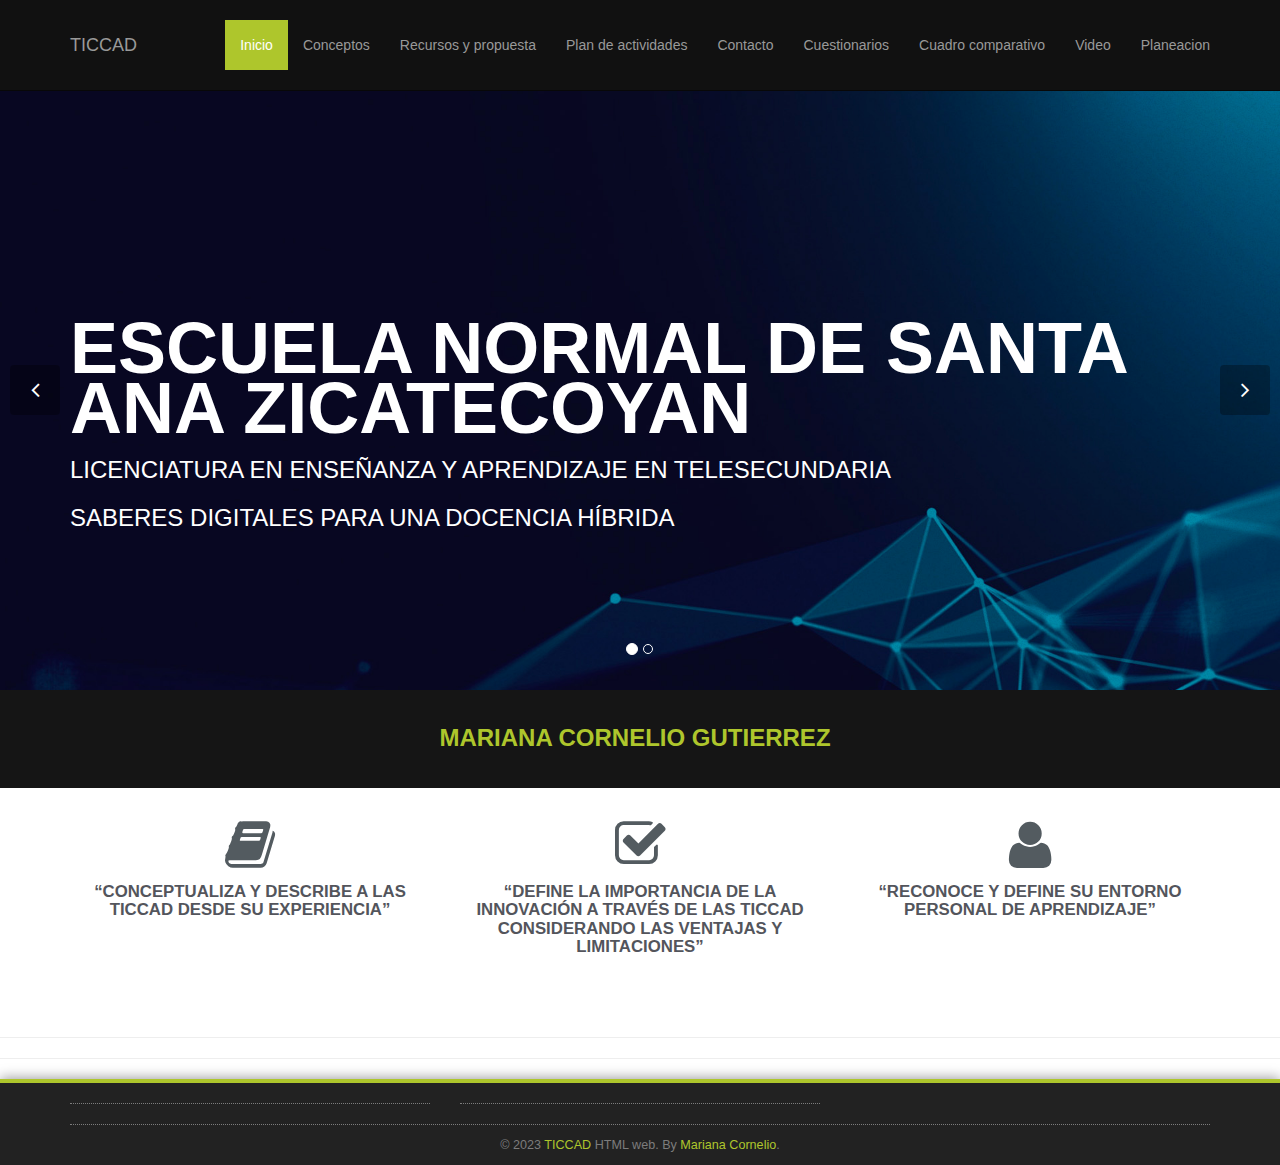
<file: index.html>
<!DOCTYPE html>
<!--[if lt IE 7]>      <html class="no-js lt-ie9 lt-ie8 lt-ie7"> <![endif]-->
<!--[if IE 7]>         <html class="no-js lt-ie9 lt-ie8"> <![endif]-->
<!--[if IE 8]>         <html class="no-js lt-ie9"> <![endif]-->
<!--[if gt IE 8]><!--> <html class="no-js"> <!--<![endif]-->
<html lang="en">

<head>

    <meta charset="utf-8">
    <meta http-equiv="X-UA-Compatible" content="IE=edge">
    <meta name="viewport" content="width=device-width, initial-scale=1">
    <meta name="description" content="">
    <meta name="author" content="">

    <title>TICCAD</title>

    <!-- Bootstrap Core CSS -->
    <link href="css/bootstrap.css" rel="stylesheet">

    <!-- Custom CSS -->
	<link rel="stylesheet" href="css/main.css">
    <link href="css/custom.css" rel="stylesheet">
	
	<script src="//use.edgefonts.net/bebas-neue.js"></script>

    <!-- Custom Fonts & Icons -->
    <link href='http://fonts.googleapis.com/css?family=Open+Sans:400,700,600,800' rel='stylesheet' type='text/css'>
	<link rel="stylesheet" href="css/icomoon-social.css">
	<link rel="stylesheet" href="css/font-awesome.min.css">
	
	<script src="js/modernizr-2.6.2-respond-1.1.0.min.js"></script>
	

</head>

<body>
        <!--[if lt IE 7]>
            <p class="chromeframe">You are using an <strong>outdated</strong> browser. Please <a href="http://browsehappy.com/">upgrade your browser</a> or <a href="http://www.google.com/chromeframe/?redirect=true">activate Google Chrome Frame</a> to improve your experience.</p>
        <![endif]-->
        

    <header class="navbar navbar-inverse navbar-fixed-top" role="banner">
        <div class="container">
            <div class="navbar-header">
                <button type="button" class="navbar-toggle" data-toggle="collapse" data-target=".navbar-collapse">
                    <span class="sr-only">Toggle navigation</span>
                    <span class="icon-bar"></span>
                    <span class="icon-bar"></span>
                    <span class="icon-bar"></span>
                </button>
				
                <a class="navbar-brand" href="index.html">TICCAD</a>
            </div>
            <div class="collapse navbar-collapse">
                <ul class="nav navbar-nav navbar-right">
                    <li class="active"><a href="index.html">Inicio</a></li>
                    <li><a href="about-us.html">Conceptos</a></li>
                    <li><a href="services.html">Recursos y propuesta</a></li>
                    <!--
                    <li class="dropdown">
                        <a href="#" class="dropdown-toggle" data-toggle="dropdown">Pages <i class="icon-angle-down"></i></a>
                        <ul class="dropdown-menu">
                            <li><a href="#">Dropdown Menu 1</a></li>
                            <li><a href="#">Dropdown Menu 2</a></li>
                            <li><a href="#">Dropdown Menu 3</a></li>
                            <li><a href="#">Dropdown Menu 4</a></li>
                            <li><a href="#">Dropdown Menu 5</a></li>
                            <li class="divider"></li>
                            <li><a href="#">Privacy Policy</a></li>
                            <li><a href="#">Terms of Use</a></li>
                        </ul>
                    </li>-->
                    <li><a href="blog.html">Plan de actividades</a></li> 
                    <li><a href="contact-us.html">Contacto</a></li>
					<li><a href="portfolio.html">Cuestionarios</a></li>
					<li><a href="portfolio-item.html">Cuadro comparativo</a></li>
					<li><a href="blog-post.html">Video</a></li>
					<li><a href="full-width.html">Planeacion</a></li>
                </ul>
            </div>
        </div>
    </header><!--/header-->


	
	
    <section id="main-slider" class="no-margin">
        <div class="carousel slide">
            <ol class="carousel-indicators">
                <li data-target="#main-slider" data-slide-to="0" class="active"></li>
                <li data-target="#main-slider" data-slide-to="1"></li>
                <!--<li data-target="#main-slider" data-slide-to="2"></li>-->
            </ol>
            <div class="carousel-inner">
                <div class="item active" style="background-image: url(img/slides/11.jpg)">
                    <div class="container">
                        <div class="row">
                            <div class="col-sm-12">
                                <div class="carousel-content centered">
                                    <h2 class="animation animated-item-1">ESCUELA NORMAL DE SANTA ANA ZICATECOYAN</h2>
									<br>
                                    <p class="animation animated-item-2">
										 
									
										LICENCIATURA EN ENSEÑANZA Y APRENDIZAJE EN TELESECUNDARIA<br>
										<br>
										SABERES DIGITALES PARA UNA DOCENCIA HÍBRIDA<br>
										<br>
										
											
									</p>
                                </div>
                            </div>
                        </div>
                    </div>
                </div><!--/.item-->
                <div class="item" style="background-image: url(img/slides/s2.jpg)">
                    <div class="container">
                        <div class="row">
                            <div class="col-sm-12">
                                <div class="carousel-content center centered">
                                    <h2 class="animation animated-item-1">¿Que son las TICCAD?</h2>
									<br>
                                    <p class="animation animated-item-2">Son herramientas de innovación en 
										los procesos de enseñanza aprendizaje. Ayuda a estudiantes y docentes
										 en los procesos de enseñanza-aprendizaje en el contexto educativo, 
										 facilitando habilidades digitales </p>
                                    <br>
                                   </div>
                            </div>
                        </div>
                    </div>
                </div><!--/.item-->
           <!--/.item-->
            </div><!--/.carousel-inner-->
        </div><!--/.carousel-->
        <a class="prev hidden-xs" href="#main-slider" data-slide="prev">
            <i class="icon-angle-left"></i>
        </a>
        <a class="next hidden-xs" href="#main-slider" data-slide="next">
            <i class="icon-angle-right"></i>
        </a>
    </section><!--/#main-slider-->

	
		<!-- Call to Action Bar -->
	    <div class="section section-dark">
			<div class="container">
				<div class="row">
					<div class="col-md-12">
						<div class="calltoaction-wrapper">
							<h3>  <span style="color:#aec62c; text-transform:uppercase;font-size:24px;">MARIANA CORNELIO GUTIERREZ </span> </h3> 
						</div>
					</div>
				</div>
			</div>
		</div>
		<!-- End Call to Action Bar -->


		<!-- Services -->
        <div class="section section-white">
	        <div class="container">
	        	<div class="row">
	        		<div class="col-md-4 col-sm-6">
	        			<div class="service-wrapper">
		        			<i class="icon-book"></i>
		        			<h3>“CONCEPTUALIZA Y DESCRIBE A LAS TICCAD DESDE SU EXPERIENCIA”</h3>
		        			
		        		</div>
	        		</div>
	        		<div class="col-md-4 col-sm-6">
	        			<div class="service-wrapper">
		        			<i class="icon-check"></i>
		        			<h3>“DEFINE LA IMPORTANCIA DE LA INNOVACIÓN A TRAVÉS DE LAS TICCAD CONSIDERANDO LAS VENTAJAS Y LIMITACIONES”</h3>
		        			</div>
	        		</div>
	        		<div class="col-md-4 col-sm-6">
	        			<div class="service-wrapper">
		        			<i class="icon-user"></i>
		        			<h3>“RECONOCE Y DEFINE SU ENTORNO PERSONAL DE APRENDIZAJE”</h3>
		        			
		        		</div>
	        		</div>
	        	</div>
	        </div>
	    </div>
	    <!-- End Services -->


<hr>

		<!-- Our Portfolio -->	

       <!-- <div class="section section-white">
	        <div class="container">
	        	<div class="row">
	
				<div class="section-title">
				<h1>Our Recent Works</h1>
				</div>
		
		
			<ul class="grid cs-style-3">
	        	<div class="col-md-4 col-sm-6">
					<figure>
						<img src="img/portfolio/4.jpg" alt="img04">
						<figcaption>
							<h3>Settings</h3>
							<span>Jacob Cummings</span>
							<a href="portfolio-item.html">Take a look</a>
						</figcaption>
					</figure>
	        	</div>	
				<div class="col-md-4 col-sm-6">
					<figure>
						<img src="img/portfolio/1.jpg" alt="img01">
						<figcaption>
							<h3>Camera</h3>
							<span>Jacob Cummings</span>
							<a href="portfolio-item.html">Take a look</a>
						</figcaption>
					</figure>
				</div>
				<div class="col-md-4 col-sm-6">
					<figure>
						<img src="img/portfolio/2.jpg" alt="img02">
						<figcaption>
							<h3>Music</h3>
							<span>Jacob Cummings</span>
							<a href="portfolio-item.html">Take a look</a>
						</figcaption>
					</figure>
				</div>
				<div class="col-md-4 col-sm-6">
					<figure>
						<img src="img/portfolio/5.jpg" alt="img05">
						<figcaption>
							<h3>Safari</h3>
							<span>Jacob Cummings</span>
							<a href="portfolio-item.html">Take a look</a>
						</figcaption>
					</figure>
				</div>
				<div class="col-md-4 col-sm-6">
					<figure>
						<img src="img/portfolio/3.jpg" alt="img03">
						<figcaption>
							<h3>Phone</h3>
							<span>Jacob Cummings</span>
							<a href="portfolio-item.html">Take a look</a>
						</figcaption>
					</figure>
				</div>
				<div class="col-md-4 col-sm-6">
					<figure>
						<img src="img/portfolio/6.jpg" alt="img06">
						<figcaption>
							<h3>Game Center</h3>
							<span>Jacob Cummings</span>
							<a href="portfolio-item.html">Take a look</a>
						</figcaption>
					</figure>
				</div>
			</ul>
	        	</div>
	        </div>
	    </div>
	 -->
			
<hr>

		<!-- Our Clients -->
	   <!-- <div class="section">
	    	<div class="container">
			
				<div class="section-title">
				<h1>Our Success Stories</h1>
				</div>

				<div class="clients-logo-wrapper text-center row">
					<div class="col-lg-1 col-md-1 col-sm-3 col-xs-6"><a href="#"><img src="img/logos/logo-1.jpg" alt="Client Name"></a></div>
					<div class="col-lg-1 col-md-1 col-sm-3 col-xs-6"><a href="#"><img src="img/logos/logo-2.jpg" alt="Client Name"></a></div>
					<div class="col-lg-1 col-md-1 col-sm-3 col-xs-6"><a href="#"><img src="img/logos/logo-3.jpg" alt="Client Name"></a></div>
					<div class="col-lg-1 col-md-1 col-sm-3 col-xs-6"><a href="#"><img src="img/logos/logo-4.jpg" alt="Client Name"></a></div>
					<div class="col-lg-1 col-md-1 col-sm-3 col-xs-6"><a href="#"><img src="img/logos/logo-5.jpg" alt="Client Name"></a></div>
					<div class="col-lg-1 col-md-1 col-sm-3 col-xs-6"><a href="#"><img src="img/logos/logo-6.jpg" alt="Client Name"></a></div>
					<div class="col-lg-1 col-md-1 col-sm-3 col-xs-6"><a href="#"><img src="img/logos/logo-7.jpg" alt="Client Name"></a></div>
					<div class="col-lg-1 col-md-1 col-sm-3 col-xs-6"><a href="#"><img src="img/logos/logo-8.jpg" alt="Client Name"></a></div>
					<div class="col-lg-1 col-md-1 col-sm-3 col-xs-6"><a href="#"><img src="img/logos/logo-9.jpg" alt="Client Name"></a></div>
					<div class="col-lg-1 col-md-1 col-sm-3 col-xs-6"><a href="#"><img src="img/logos/logo-10.jpg" alt="Client Name"></a></div>
					<div class="col-lg-1 col-md-1 col-sm-3 col-xs-6"><a href="#"><img src="img/logos/logo-11.jpg" alt="Client Name"></a></div>
					<div class="col-lg-1 col-md-1 col-sm-3 col-xs-6"><a href="#"><img src="img/logos/logo-12.jpg" alt="Client Name"></a></div>
				</div>
			</div>
	    </div>-->
	    <!-- End Our Clients -->

	    <!-- Footer -->
	    <div class="footer">
	    	<div class="container">
			
		    	<div class="row">
				
		    		<div class="col-footer col-md-4 col-xs-6">
		    			<h3></h3>
		    			<p class="contact-us-details">
	        				<!--<b>Address:</b> 123 Downtown Avenue, Manhattan, New York, United States of America<br/>
	        				<b>Phone:</b> +1 123 45678910<br/>
	        				<b>Fax:</b> +1 123 45678910<br/>
	        				<b>Email:</b> <a href="mailto:info@yourcompanydomain.com">info@yourcompanydomain.com</a>-->
	        			</p>
		    		</div>				
		    		<div class="col-footer col-md-4 col-xs-6">
		    			<h3></h3>
						<!--<p>Lorem ipsum dolor sit amet, consectetuer adipiscing elit, sed diam nonummy nibh euismod tincidunt ut laoreet dolore magna aliquam.</p>
		    			<div>
		    				<img src="img/icons/facebook.png" width="32" alt="Facebook">
		    				<img src="img/icons/twitter.png" width="32" alt="Twitter">
		    				<img src="img/icons/linkedin.png" width="32" alt="LinkedIn">
							<img src="img/icons/rss.png" width="32" alt="RSS Feed">
						</div>-->
		    		</div>
		    		<div class="col-footer col-md-4 col-xs-6">
		    			
						</div>

		    	</div>
		    	<div class="row">
		    		<div class="col-md-12">
		    			<div class="footer-copyright">&copy; 2023 <a href="">TICCAD</a> HTML web. By <a href="">Mariana Cornelio</a>.</div>
		    		</div>
		    	</div>
		    </div>
	    </div>

        <!-- Javascripts -->
        <script src="http://ajax.googleapis.com/ajax/libs/jquery/1.9.1/jquery.min.js"></script>
        <script>window.jQuery || document.write('<script src="js/jquery-1.9.1.min.js"><\/script>')</script>
        <script src="js/bootstrap.min.js"></script>
		
		<!-- Scrolling Nav JavaScript -->
		<script src="js/jquery.easing.min.js"></script>
		<script src="js/scrolling-nav.js"></script>		

    </body>
</html>
</file>
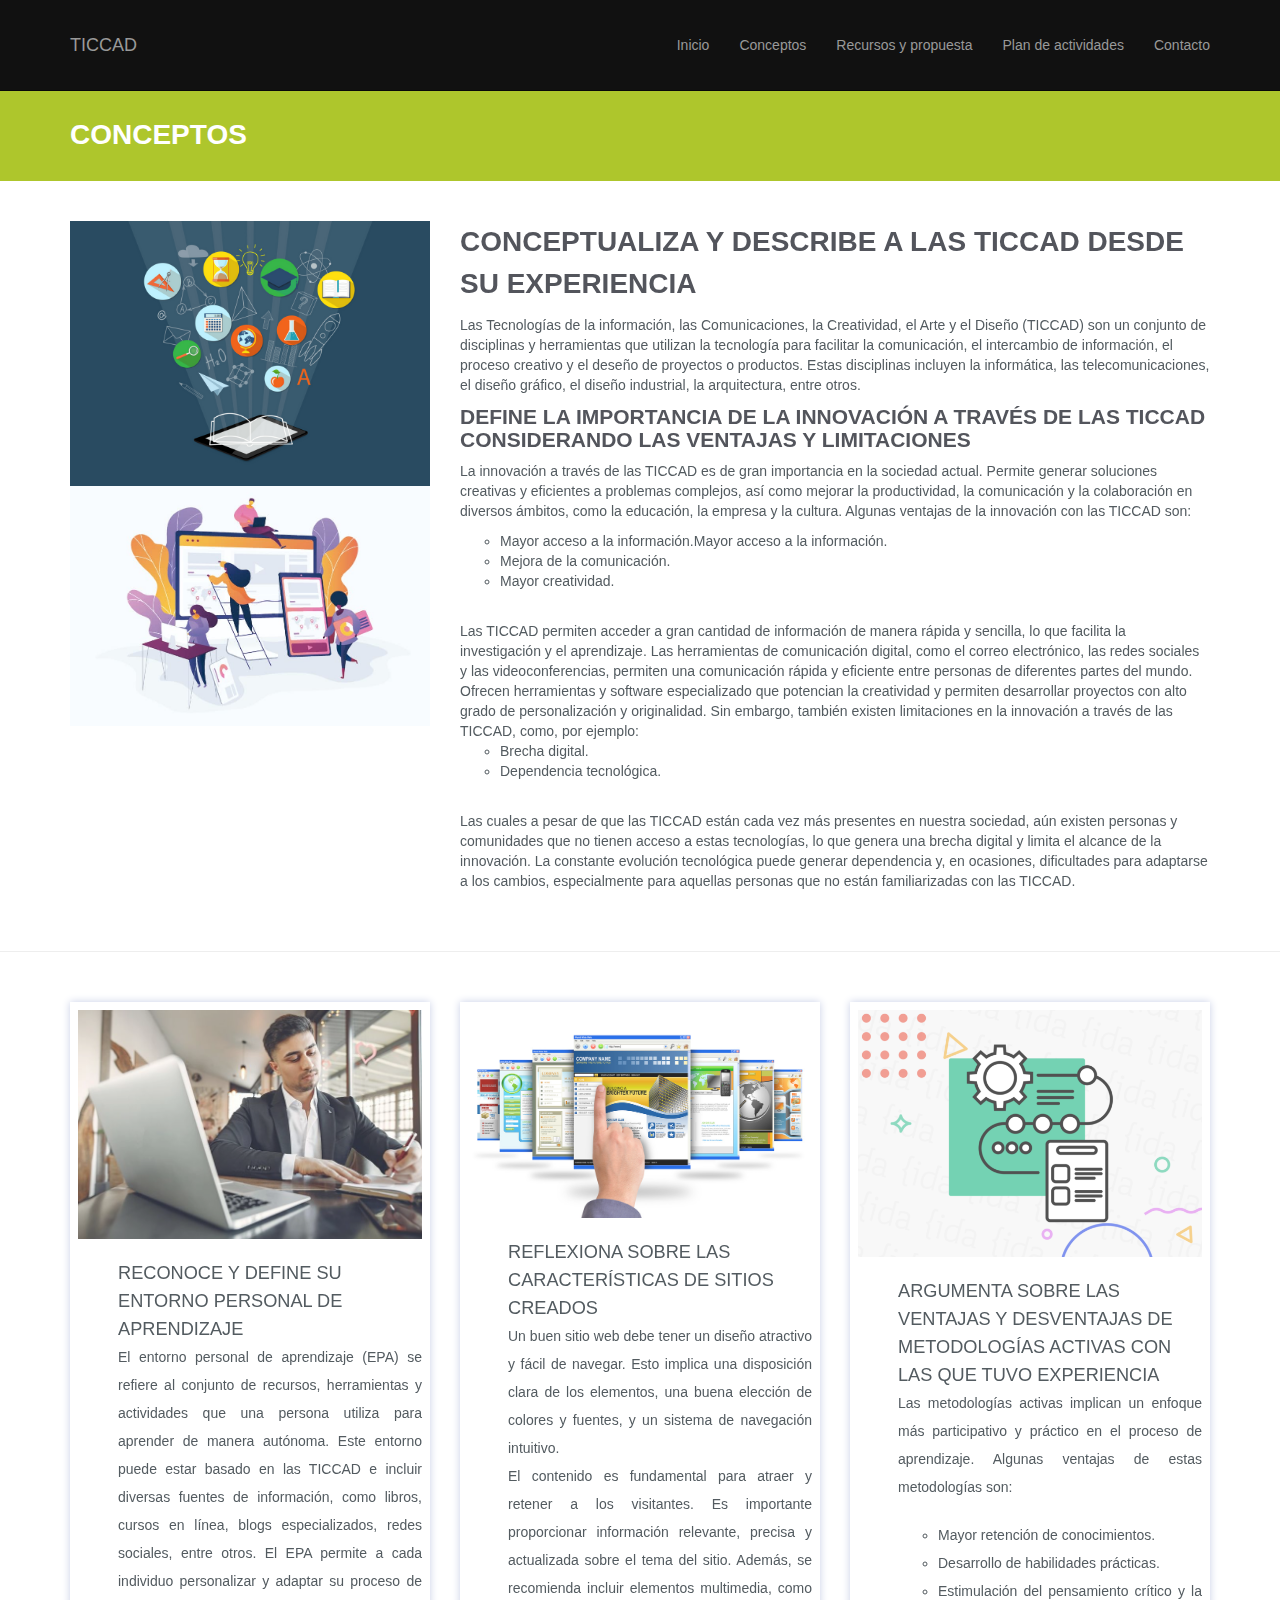
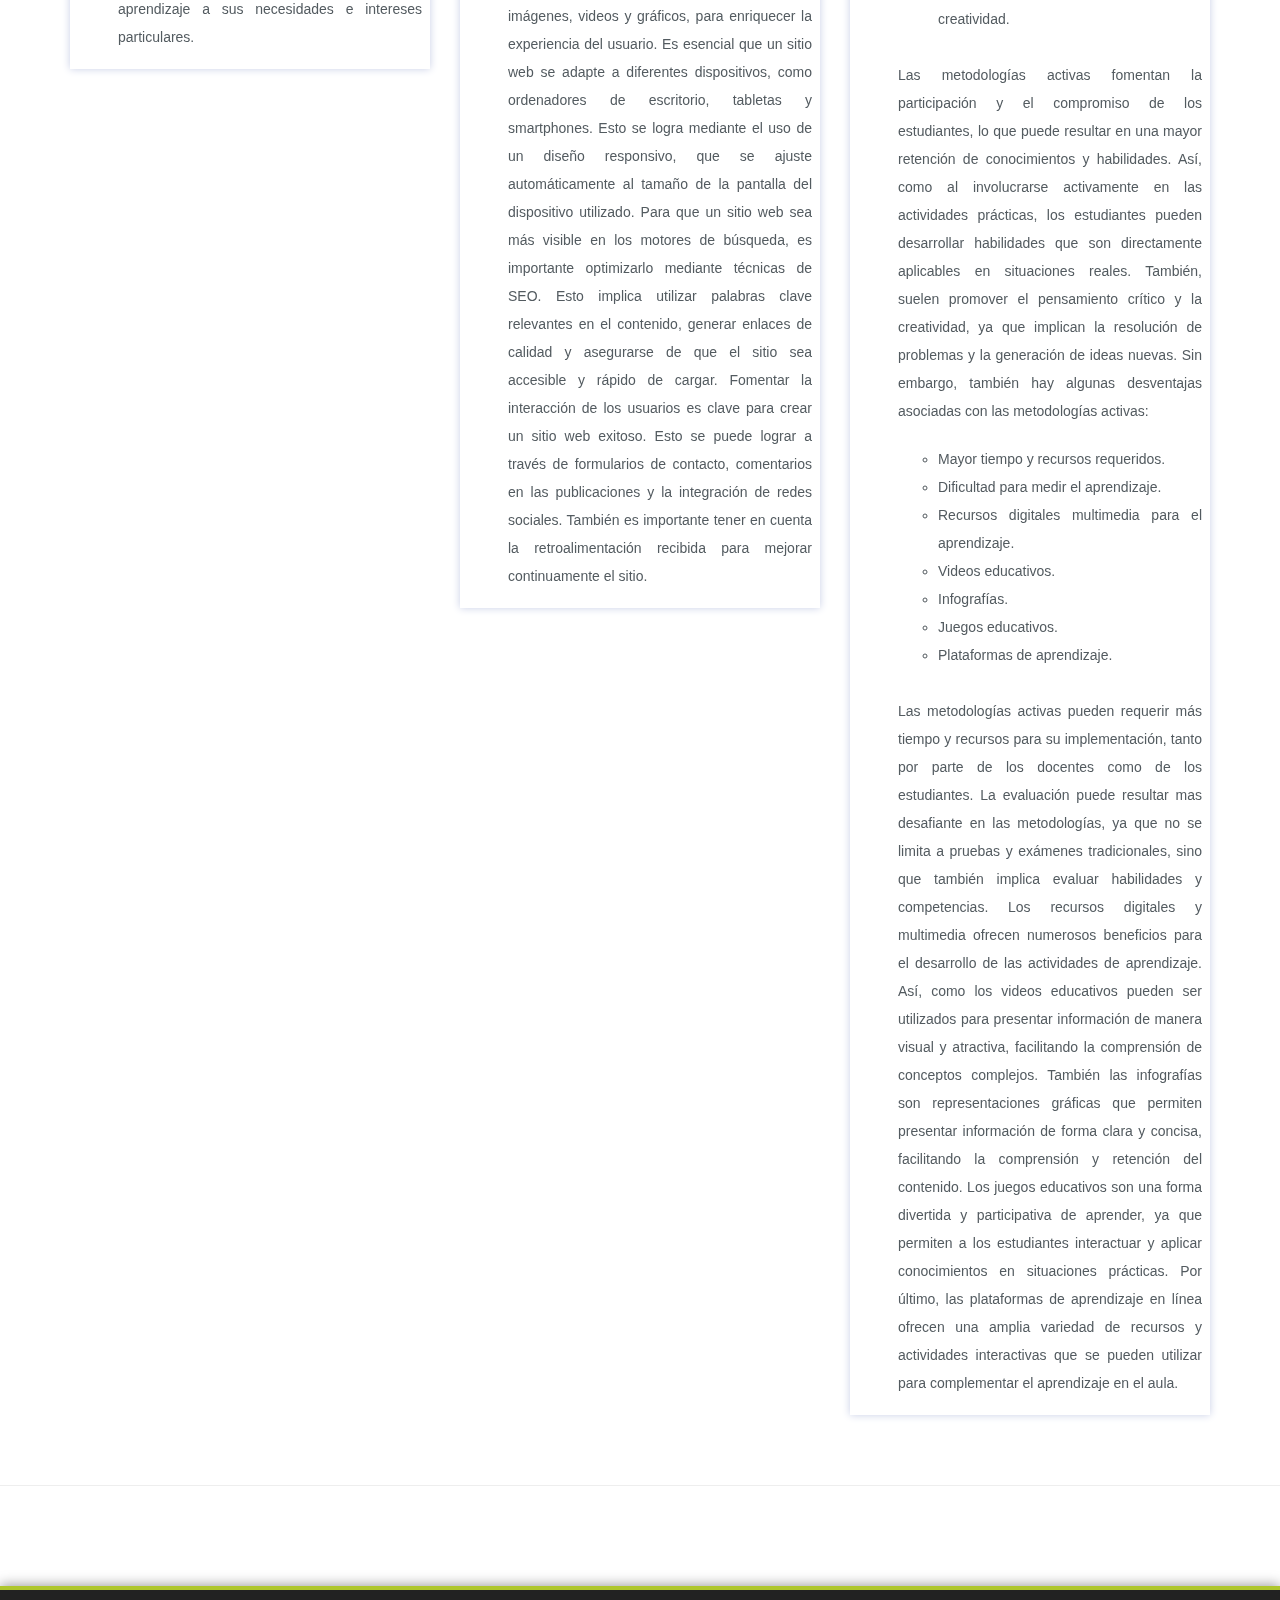
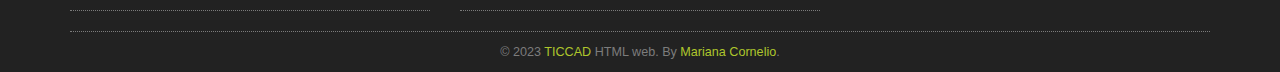
<file: about-us.html>
<!DOCTYPE html>
<!--[if lt IE 7]>      <html class="no-js lt-ie9 lt-ie8 lt-ie7"> <![endif]-->
<!--[if IE 7]>         <html class="no-js lt-ie9 lt-ie8"> <![endif]-->
<!--[if IE 8]>         <html class="no-js lt-ie9"> <![endif]-->
<!--[if gt IE 8]><!--> <html class="no-js"> <!--<![endif]-->
<html lang="en">

<head>

    <meta charset="utf-8">
    <meta http-equiv="X-UA-Compatible" content="IE=edge">
    <meta name="viewport" content="width=device-width, initial-scale=1">
    <meta name="description" content="">
    <meta name="author" content="">

    <title>TICCAD</title>

    <!-- Bootstrap Core CSS -->
    <link href="css/bootstrap.css" rel="stylesheet">

    <!-- Custom CSS -->
	<link rel="stylesheet" href="css/main.css">
    <link href="css/custom.css" rel="stylesheet">
	
	<script src="//use.edgefonts.net/bebas-neue.js"></script>

    <!-- Custom Fonts & Icons -->
    <link href='http://fonts.googleapis.com/css?family=Open+Sans:400,700,600,800' rel='stylesheet' type='text/css'>
	<link rel="stylesheet" href="css/icomoon-social.css">
	<link rel="stylesheet" href="css/font-awesome.min.css">
	
	<script src="js/modernizr-2.6.2-respond-1.1.0.min.js"></script>
	

</head>

    <body>
        <!--[if lt IE 7]>
            <p class="chromeframe">You are using an <strong>outdated</strong> browser. Please <a href="http://browsehappy.com/">upgrade your browser</a> or <a href="http://www.google.com/chromeframe/?redirect=true">activate Google Chrome Frame</a> to improve your experience.</p>
        <![endif]-->
        

		<header class="navbar navbar-inverse navbar-fixed-top" role="banner">
			<div class="container">
				<div class="navbar-header">
					<button type="button" class="navbar-toggle" data-toggle="collapse" data-target=".navbar-collapse">
						<span class="sr-only">Toggle navigation</span>
						<span class="icon-bar"></span>
						<span class="icon-bar"></span>
						<span class="icon-bar"></span>
					</button>
					
					<a class="navbar-brand" href="index.html">TICCAD</a>
				</div>
				<div class="collapse navbar-collapse">
					<ul class="nav navbar-nav navbar-right">
						<li ><a href="index.html">Inicio</a></li>
						<li><a href="about-us.html">Conceptos</a></li>
						<li><a href="services.html">Recursos y propuesta</a></li>
						<!--<li><a href="portfolio.html">Portfolio</a></li>
						<li class="dropdown">
							<a href="#" class="dropdown-toggle" data-toggle="dropdown">Pages <i class="icon-angle-down"></i></a>
							<ul class="dropdown-menu">
								<li><a href="#">Dropdown Menu 1</a></li>
								<li><a href="#">Dropdown Menu 2</a></li>
								<li><a href="#">Dropdown Menu 3</a></li>
								<li><a href="#">Dropdown Menu 4</a></li>
								<li><a href="#">Dropdown Menu 5</a></li>
								<li class="divider"></li>
								<li><a href="#">Privacy Policy</a></li>
								<li><a href="#">Terms of Use</a></li>
							</ul>
						</li>-->
						<li><a href="blog.html">Plan de actividades</a></li> 
						<li><a href="contact-us.html">Contacto</a></li>
					</ul>
				</div>
			</div>
		</header><!--/header-->

        <!-- Page Title -->
		<div class="section section-breadcrumbs">
			<div class="container">
				<div class="row">
					<div class="col-md-12">
						<h1>Conceptos</h1>
					</div>
				</div>
			</div>
		</div>
        
        <div class="section">
	    	<div class="container">
				<div class="row">
				<div class="col-sm-4">
				<img class="img-responsive" src="img/tic.png" alt="">
				<img class="img-responsive" src="img/ha.jpg" alt="">
				</div>
				<div class="col-sm-8">
						<h2>CONCEPTUALIZA Y DESCRIBE A LAS TICCAD DESDE SU EXPERIENCIA</h2>
						<h3></h3>
						<p>
							
Las Tecnologías de la información, las Comunicaciones, la Creatividad, el Arte y el Diseño (TICCAD) son un conjunto de disciplinas y herramientas que utilizan la tecnología para facilitar la comunicación, el intercambio de información, el proceso creativo y el deseño de proyectos o productos. 
Estas disciplinas incluyen la informática, las telecomunicaciones, el diseño gráfico, el diseño industrial, la arquitectura, entre otros. 

						</p>
						<p>
						</p>						
						<h3>DEFINE LA IMPORTANCIA DE LA INNOVACIÓN A TRAVÉS DE LAS TICCAD CONSIDERANDO LAS VENTAJAS Y LIMITACIONES </h3>
						<p>
							
La innovación a través de las TICCAD es de gran importancia en la sociedad actual. Permite generar soluciones creativas y eficientes a problemas complejos, así como mejorar la productividad, la comunicación y la colaboración en diversos ámbitos, como la educación, la empresa y la cultura. Algunas ventajas de la innovación con las TICCAD son:
<ul style="list-style: circle;">
		<li>Mayor acceso a la información.Mayor acceso a la información.</li>
	<li>Mejora de la comunicación.</li>
	<li>Mayor creatividad.</li>	
	
</ul>

<br>Las TICCAD permiten acceder a gran cantidad de información de manera rápida y sencilla, lo que facilita la investigación y el aprendizaje. Las herramientas de comunicación digital, como el correo electrónico, las redes sociales y las videoconferencias, permiten una comunicación rápida y eficiente entre personas de diferentes partes del mundo. Ofrecen herramientas y software especializado que potencian la creatividad y permiten desarrollar proyectos con alto grado de personalización y originalidad.
Sin embargo, también existen limitaciones en la innovación a través de las TICCAD, como, por ejemplo:
<br>
<ul style="list-style: circle;">
<li>Brecha digital.</li>
<li>Dependencia tecnológica.</li>
</ul>
<br>
Las cuales a pesar de que las TICCAD están cada vez más presentes en nuestra sociedad, aún existen personas y comunidades que no tienen acceso a estas tecnologías, lo que genera una brecha digital y limita el alcance de la innovación. La constante evolución tecnológica puede generar dependencia y, en ocasiones, dificultades para adaptarse a los cambios, especialmente para aquellas personas que no están familiarizadas con las TICCAD. 

						</p>
						
						
						
				<!--<div class="clients-logo-wrapper text-center row">
					<div class="col-lg-2 col-md-1 col-sm-3 col-xs-6"><a href="#"><img src="img/logos/logo-1.jpg" alt="Client Name"></a></div>
					<div class="col-lg-2 col-md-1 col-sm-3 col-xs-6"><a href="#"><img src="img/logos/logo-2.jpg" alt="Client Name"></a></div>
					<div class="col-lg-2 col-md-1 col-sm-3 col-xs-6"><a href="#"><img src="img/logos/logo-3.jpg" alt="Client Name"></a></div>
					<div class="col-lg-2 col-md-1 col-sm-3 col-xs-6"><a href="#"><img src="img/logos/logo-4.jpg" alt="Client Name"></a></div>
					<div class="col-lg-2 col-md-1 col-sm-3 col-xs-6"><a href="#"><img src="img/logos/logo-5.jpg" alt="Client Name"></a></div>
					<div class="col-lg-2 col-md-1 col-sm-3 col-xs-6"><a href="#"><img src="img/logos/logo-6.jpg" alt="Client Name"></a></div>
				</div>		-->				
					</div>
				</div>
			</div>
		</div>

<hr>		

        <div class="section">
	    	<div class="container">
				<div class="row">
					<!-- Team Member -->
					<div class="col-md-4 col-sm-6">
						<div class="team-member">
							<!-- Team Member Photo -->
							<div class="team-member-image"><img src="img/team/11.jpg" alt="Name Surname"></div>
							<div class="team-member-info">
								<ul>
									<!-- Team Member Info & Social Links -->
									<li class="team-member-name">
										RECONOCE Y DEFINE SU ENTORNO PERSONAL DE APRENDIZAJE
										<!-- Team Member Social Links -->
										<span class="team-member-social">
											<!--<a href="#"><i class="icon-facebook"></i></a>
											<a href="#"><i class="icon-github"></i></a>
											<a href="#"><i class="icon-tumblr"></i></a>
											>-->
										</span>
									</li>
									<li style="text-align: justify;">
										El entorno personal de aprendizaje (EPA) se refiere al conjunto de recursos, 
										herramientas y actividades que una persona utiliza para aprender de manera autónoma. 
										Este entorno puede estar basado en las TICCAD e incluir diversas fuentes de información, 
										como libros, cursos en línea, blogs especializados, redes sociales, entre otros. El EPA 
										permite a cada individuo personalizar y adaptar su proceso de aprendizaje a sus necesidades e intereses particulares. 
										</li>
								</ul>
							</div>
						</div>
					</div>
					<!-- End Team Member -->
					<div class="col-md-4 col-sm-6">
						<div class="team-member">
							<div class="team-member-image"><img src="img/team/22.jpg" alt="Name Surname"></div>
							<div class="team-member-info">
								<ul>
									<li class="team-member-name">
										REFLEXIONA SOBRE LAS CARACTERÍSTICAS DE SITIOS CREADOS
										<span class="team-member-social">
												<!--<a href="#"><i class="icon-facebook"></i></a>
											<a href="#"><i class="icon-github"></i></a>
											<a href="#"><i class="icon-tumblr"></i></a>
											>-->
										</span>
									</li>
									<li style="text-align: justify;">
										Un buen sitio web debe tener un diseño atractivo y fácil de navegar. Esto implica una disposición clara de los elementos, una buena elección de colores y fuentes, y un sistema de navegación intuitivo. 
										<br>
										El contenido es fundamental para atraer y retener a los visitantes. Es importante proporcionar información relevante, precisa y actualizada sobre el tema del sitio. Además, se recomienda incluir elementos multimedia, como imágenes, videos y gráficos, para enriquecer la experiencia del usuario. 
										Es esencial que un sitio web se adapte a diferentes dispositivos, como ordenadores de escritorio, tabletas y smartphones. Esto se logra mediante el uso de un diseño responsivo, que se ajuste automáticamente al tamaño de la pantalla del dispositivo utilizado. 
										Para que un sitio web sea más visible en los motores de búsqueda, es importante optimizarlo mediante técnicas de SEO. Esto implica utilizar palabras clave relevantes en el contenido, generar enlaces de calidad y asegurarse de que el sitio sea accesible y rápido de cargar.
										Fomentar la interacción de los usuarios es clave para crear un sitio web exitoso. Esto se puede lograr a través de formularios de contacto, comentarios en las publicaciones y la integración de redes sociales. También es importante tener en cuenta la retroalimentación recibida para mejorar continuamente el sitio.  
										</li>
								</ul>
							</div>
						</div>
					</div>
					<div class="col-md-4 col-sm-6">
						<div class="team-member">
							<div class="team-member-image"><img src="img/team/3.png" alt="Name Surname"></div>
							<div class="team-member-info">
								<ul>
									<li class="team-member-name">
										ARGUMENTA SOBRE LAS VENTAJAS Y DESVENTAJAS DE METODOLOGÍAS ACTIVAS CON LAS QUE TUVO EXPERIENCIA
										<span class="team-member-social">
											<!--<a href="#"><i class="icon-facebook"></i></a>
											<a href="#"><i class="icon-github"></i></a>
											<a href="#"><i class="icon-tumblr"></i></a>
											>-->
										</span>
									</li>
									<li style="text-align: justify;">
										Las metodologías activas implican un enfoque más participativo y práctico en el proceso de aprendizaje. Algunas ventajas de estas metodologías son:
										
										<br>
										<ul style="list-style: circle;">
											<li>Mayor retención de conocimientos.
												</li>
											<li>Desarrollo de habilidades prácticas.
												</li>
											<li>Estimulación del pensamiento crítico y la creatividad.
											</li>
										  </ul>
										  <br>
										Las metodologías activas fomentan la participación y el compromiso de los estudiantes, lo que puede resultar en una mayor retención de conocimientos y habilidades. Así, como al involucrarse activamente en las actividades prácticas, los estudiantes pueden desarrollar habilidades que son directamente aplicables en situaciones reales. También, suelen promover el pensamiento crítico y la creatividad, ya que implican la resolución de problemas y la generación de ideas nuevas.
										Sin embargo, también hay algunas desventajas asociadas con las metodologías activas: 
										<br>
										<ul style="list-style: circle;">
											<li>Mayor tiempo y recursos requeridos.
												</li>
											<li>Dificultad para medir el aprendizaje.
												</li>
											<li>Recursos digitales multimedia para el aprendizaje.
												</li>
												<li>Videos educativos.
													</li>
												<li>Infografías. 
													</li>
												<li>Juegos educativos.
													</li>
												<li>Plataformas de aprendizaje.
												</li>
										  </ul>
										<br>
										Las metodologías activas pueden requerir más tiempo y recursos para su implementación, tanto por parte de los docentes como de los estudiantes. La evaluación puede resultar mas desafiante en las metodologías, ya que no se limita a pruebas y exámenes tradicionales, sino que también implica evaluar habilidades y competencias. Los recursos digitales y multimedia ofrecen numerosos beneficios para el desarrollo de las actividades de aprendizaje. Así, como los videos educativos pueden ser utilizados para presentar información de manera visual y atractiva, facilitando la comprensión de conceptos complejos. También las infografías son representaciones gráficas que permiten presentar información de forma clara y concisa, facilitando la comprensión y retención del contenido.
										Los juegos educativos son una forma divertida y participativa de aprender, ya que permiten a los estudiantes interactuar y aplicar conocimientos en situaciones prácticas. Por último, las plataformas de aprendizaje en línea ofrecen una amplia variedad de recursos y actividades interactivas que se pueden utilizar para complementar el aprendizaje en el aula.  
										</li>
								</ul>
							</div>
						</div>
					</div>
				</div>
			</div>
		</div>

<hr>

        <div class="section">
	        <div class="container">
	        	<div class="row">
	        		
	        	</div>
	        </div>
	    </div>

		

	    <!-- Footer -->
	    <div class="footer">
	    	<div class="container">
			
		    	<div class="row">
				
		    		<div class="col-footer col-md-4 col-xs-6">
		    			<h3></h3>
		    			<p class="contact-us-details">
	        				<!--<b>Address:</b> 123 Downtown Avenue, Manhattan, New York, United States of America<br/>
	        				<b>Phone:</b> +1 123 45678910<br/>
	        				<b>Fax:</b> +1 123 45678910<br/>
	        				<b>Email:</b> <a href="mailto:info@yourcompanydomain.com">info@yourcompanydomain.com</a>-->
	        			</p>
		    		</div>				
		    		<div class="col-footer col-md-4 col-xs-6">
		    			<h3></h3>
						<!--<p>Lorem ipsum dolor sit amet, consectetuer adipiscing elit, sed diam nonummy nibh euismod tincidunt ut laoreet dolore magna aliquam.</p>
		    			<div>
		    				<img src="img/icons/facebook.png" width="32" alt="Facebook">
		    				<img src="img/icons/twitter.png" width="32" alt="Twitter">
		    				<img src="img/icons/linkedin.png" width="32" alt="LinkedIn">
							<img src="img/icons/rss.png" width="32" alt="RSS Feed">
						</div>-->
		    		</div>
		    		<div class="col-footer col-md-4 col-xs-6">
		    			
						</div>

		    	</div>
		    	<div class="row">
		    		<div class="col-md-12">
		    			<div class="footer-copyright">&copy; 2023 <a href="">TICCAD</a> HTML web. By <a href="">Mariana Cornelio</a>.</div>
		    		</div>
		    	</div>
		    </div>
	    </div>

        <!-- Javascripts -->
        <script src="http://ajax.googleapis.com/ajax/libs/jquery/1.9.1/jquery.min.js"></script>
        <script>window.jQuery || document.write('<script src="js/jquery-1.9.1.min.js"><\/script>')</script>
        <script src="js/bootstrap.min.js"></script>
		
		<!-- Scrolling Nav JavaScript -->
		<script src="js/jquery.easing.min.js"></script>
		<script src="js/scrolling-nav.js"></script>		

    </body>
</html>
</file>
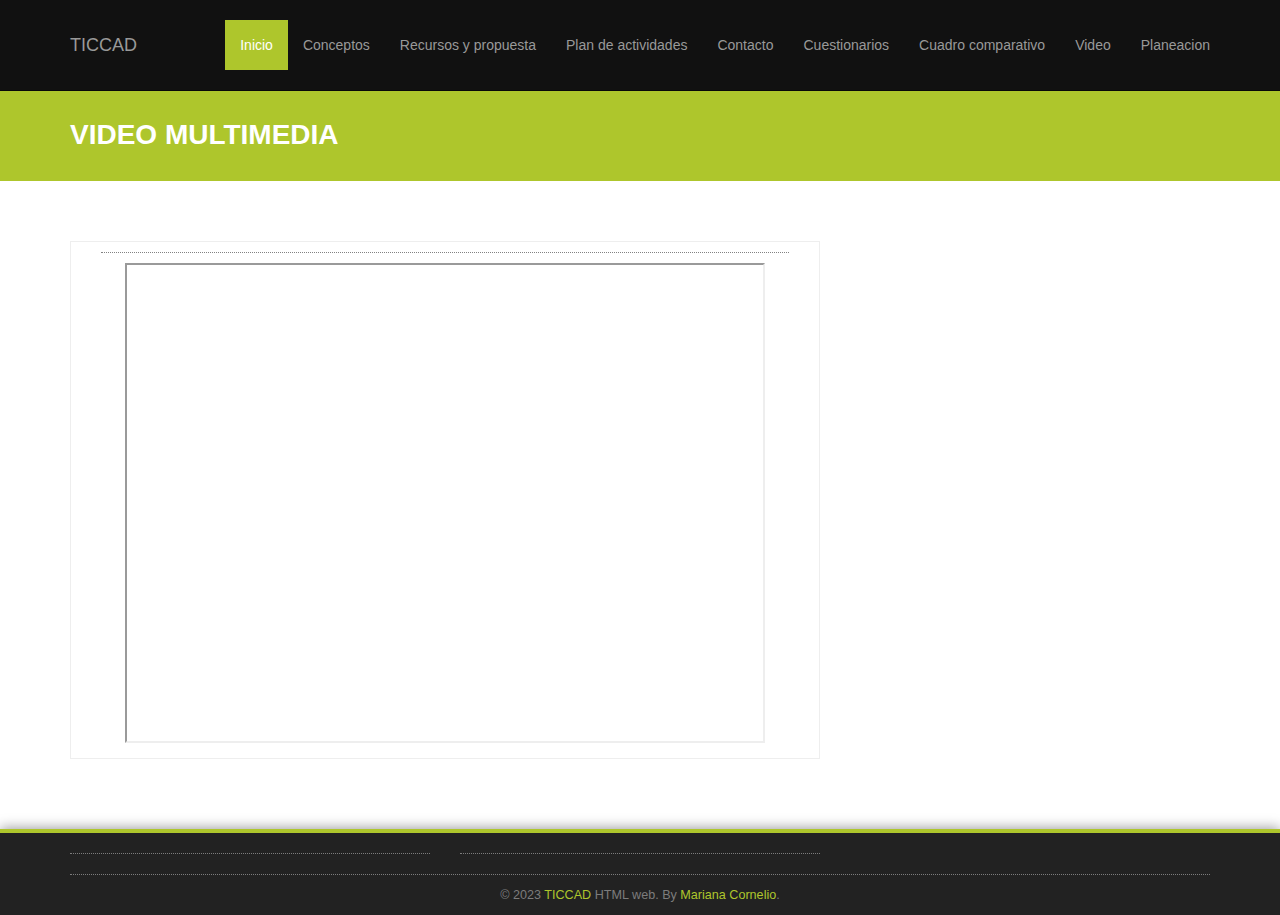
<file: blog-post.html>
<!DOCTYPE html>
<!--[if lt IE 7]>      <html class="no-js lt-ie9 lt-ie8 lt-ie7"> <![endif]-->
<!--[if IE 7]>         <html class="no-js lt-ie9 lt-ie8"> <![endif]-->
<!--[if IE 8]>         <html class="no-js lt-ie9"> <![endif]-->
<!--[if gt IE 8]><!--> <html class="no-js"> <!--<![endif]-->
<html lang="en">

<head>

    <meta charset="utf-8">
    <meta http-equiv="X-UA-Compatible" content="IE=edge">
    <meta name="viewport" content="width=device-width, initial-scale=1">
    <meta name="description" content="">
    <meta name="author" content="">

    <title>TICCAD</title>

    <!-- Bootstrap Core CSS -->
    <link href="css/bootstrap.css" rel="stylesheet">

    <!-- Custom CSS -->
	<link rel="stylesheet" href="css/main.css">
    <link href="css/custom.css" rel="stylesheet">
	
	<script src="//use.edgefonts.net/bebas-neue.js"></script>

    <!-- Custom Fonts & Icons -->
    <link href='http://fonts.googleapis.com/css?family=Open+Sans:400,700,600,800' rel='stylesheet' type='text/css'>
	<link rel="stylesheet" href="css/icomoon-social.css">
	<link rel="stylesheet" href="css/font-awesome.min.css">
	
	<script src="js/modernizr-2.6.2-respond-1.1.0.min.js"></script>
	

</head>

    <body>
        <!--[if lt IE 7]>
            <p class="chromeframe">You are using an <strong>outdated</strong> browser. Please <a href="http://browsehappy.com/">upgrade your browser</a> or <a href="http://www.google.com/chromeframe/?redirect=true">activate Google Chrome Frame</a> to improve your experience.</p>
        <![endif]-->
        

		<header class="navbar navbar-inverse navbar-fixed-top" role="banner">
			<div class="container">
				<div class="navbar-header">
					<button type="button" class="navbar-toggle" data-toggle="collapse" data-target=".navbar-collapse">
						<span class="sr-only">Toggle navigation</span>
						<span class="icon-bar"></span>
						<span class="icon-bar"></span>
						<span class="icon-bar"></span>
					</button>
					
					<a class="navbar-brand" href="index.html">TICCAD</a>
				</div>
				<div class="collapse navbar-collapse">
					<ul class="nav navbar-nav navbar-right">
						<li class="active"><a href="index.html">Inicio</a></li>
						<li><a href="about-us.html">Conceptos</a></li>
						<li><a href="services.html">Recursos y propuesta</a></li>
						<!--
						<li class="dropdown">
							<a href="#" class="dropdown-toggle" data-toggle="dropdown">Pages <i class="icon-angle-down"></i></a>
							<ul class="dropdown-menu">
								<li><a href="#">Dropdown Menu 1</a></li>
								<li><a href="#">Dropdown Menu 2</a></li>
								<li><a href="#">Dropdown Menu 3</a></li>
								<li><a href="#">Dropdown Menu 4</a></li>
								<li><a href="#">Dropdown Menu 5</a></li>
								<li class="divider"></li>
								<li><a href="#">Privacy Policy</a></li>
								<li><a href="#">Terms of Use</a></li>
							</ul>
						</li>-->
						<li><a href="blog.html">Plan de actividades</a></li> 
						<li><a href="contact-us.html">Contacto</a></li>
						<li><a href="portfolio.html">Cuestionarios</a></li>
						<li><a href="portfolio-item.html">Cuadro comparativo</a></li>
						<li><a href="blog-post.html">Video</a></li>
						<li><a href="full-width.html">Planeacion</a></li>
					</ul>
				</div>
			</div>
		</header><!--/header-->
	
	

        <!-- Page Title -->
		<div class="section section-breadcrumbs">
			<div class="container">
				<div class="row">
					<div class="col-md-12">
						<h1>Video multimedia </h1>
					</div>
				</div>
			</div>
		</div>
        
        <div class="section">
	    	<div class="container">
				<div class="row">
					<!-- Blog Post -->
					<div class="col-sm-8">
						<div class="blog-post blog-single-post">
							<div class="single-post-title">
								<h2></h2>
							</div>

							<div class="single-post-image">
								<iframe src="https://drive.google.com/file/d/1MkSeVEtCWcdbiuyX0dpo0DnCYOkQvkWq/preview" width="640" height="480" allow="autoplay"></iframe>
							</div>
							<!--<div class="single-post-info">
								<i class="glyphicon glyphicon-time"></i>30 JAN, 2013 <a href="#" title="Show Comments"><i class="glyphicon glyphicon-comment"></i>11</a>
							</div>							
							<div class="single-post-content">
								<h3>Lorem ipsum dolor sit amet</h3>
								<p>
									Lorem ipsum dolor sit amet, consectetur adipiscing elit. Suspendisse mattis, nulla id pretium malesuada, dui est laoreet risus, ac rhoncus eros diam id odio. Duis elementum ligula eu ipsum condimentum accumsan.
								</p>
								<p>
									Vivamus euismod elit ac libero facilisis tristique. Duis mollis non ligula vel tincidunt. Nulla consectetur libero id nunc ornare, vel vulputate tellus mollis. Sed quis nulla magna. Integer rhoncus sem quis ultrices lobortis. Maecenas tempus nulla quis dolor vulputate egestas. Phasellus cursus tortor quis massa faucibus fermentum vel sit amet tortor. Phasellus vehicula lorem et tortor luctus, a dignissim lacus tempor. Aliquam volutpat molestie metus sit amet aliquam. Duis vestibulum quam tortor, sed ultrices orci sagittis nec.
								</p>
								<p>
									Lorem ipsum dolor sit amet, consectetur adipiscing elit. Suspendisse mattis, nulla id pretium malesuada, dui est laoreet risus, ac rhoncus eros diam id odio. Duis elementum ligula eu ipsum condimentum accumsan.
								</p>
								<p>
									Vivamus euismod elit ac libero facilisis tristique. Duis mollis non ligula vel tincidunt. Nulla consectetur libero id nunc ornare, vel vulputate tellus mollis. Sed quis nulla magna. Integer rhoncus sem quis ultrices lobortis. Maecenas tempus nulla quis dolor vulputate egestas. Phasellus cursus tortor quis massa faucibus fermentum vel sit amet tortor. Phasellus vehicula lorem et tortor luctus, a dignissim lacus tempor. Aliquam volutpat molestie metus sit amet aliquam. Duis vestibulum quam tortor, sed ultrices orci sagittis nec.
								</p>								
								<h3>Sed sit amet metus sit</h3>
								<p>
									Proin fermentum, purus id eleifend molestie, nisl arcu rutrum tellus, a luctus erat tortor ut augue. Vivamus feugiat nisi sit amet dignissim fermentum. Duis elementum mattis lacinia. Sed sit amet metus sit amet leo semper feugiat. Nulla vel orci nec neque interdum facilisis egestas vitae lorem. Phasellus elit ante, posuere at augue quis, porta vestibulum magna. Nullam non mattis odio. Donec eget velit leo. Nunc et diam volutpat tellus ultrices fringilla eu a neque. Integer lectus nunc, vestibulum a turpis vitae, malesuada lacinia nibh. In sit amet leo ut turpis convallis bibendum. Nullam nec purus sapien. Quisque sollicitudin cursus felis sit amet aliquam.
								</p>
							</div>-->
						</div>
					</div>
					<!-- End Blog Post -->
					<!-- Sidebar -->
					<!--<div class="col-sm-4 blog-sidebar">
						<h4>Search our Blog</h4>
						<form>
							<div class="input-group">
								<input class="form-control input-md" id="appendedInputButtons" type="text">
								<span class="input-group-btn">
									<button class="btn btn-md" type="button">Search</button>
								</span>
							</div>
						</form>
						<h4>Recent Posts</h4>
						<ul class="recent-posts">
							<li><a href="#">Lorem ipsum dolor sit amet</a></li>
							<li><a href="#">Sed sit amet metus sit</a></li>
							<li><a href="#">Nunc et diam volutpat tellus ultrices</a></li>
							<li><a href="#">Quisque sollicitudin cursus felis</a></li>
						</ul>
						<h4>Categories</h4>
						<ul class="blog-categories">
							<li><a href="#">Lorem ipsum</a></li>
							<li><a href="#">Sed sit amet metus</a></li>
							<li><a href="#">Nunc et diam </a></li>
							<li><a href="#">Quisque</a></li>
						</ul>
						<h4>Archive</h4>
						<ul>
							<li><a href="#">January 2013</a></li>
							<li><a href="#">February 2013</a></li>
							<li><a href="#">March 2013</a></li>
							<li><a href="#">April 2013</a></li>
							<li><a href="#">May 2013</a></li>
						</ul>
					</div>-->
					<!-- End Sidebar -->
				</div>
			</div>
	    </div>

	    <!-- Footer -->
		<div class="footer">
	    	<div class="container">
			
		    	<div class="row">
				
		    		<div class="col-footer col-md-4 col-xs-6">
		    			<h3></h3>
		    			<p class="contact-us-details">
	        				<!--<b>Address:</b> 123 Downtown Avenue, Manhattan, New York, United States of America<br/>
	        				<b>Phone:</b> +1 123 45678910<br/>
	        				<b>Fax:</b> +1 123 45678910<br/>
	        				<b>Email:</b> <a href="mailto:info@yourcompanydomain.com">info@yourcompanydomain.com</a>-->
	        			</p>
		    		</div>				
		    		<div class="col-footer col-md-4 col-xs-6">
		    			<h3></h3>
						<!--<p>Lorem ipsum dolor sit amet, consectetuer adipiscing elit, sed diam nonummy nibh euismod tincidunt ut laoreet dolore magna aliquam.</p>
		    			<div>
		    				<img src="img/icons/facebook.png" width="32" alt="Facebook">
		    				<img src="img/icons/twitter.png" width="32" alt="Twitter">
		    				<img src="img/icons/linkedin.png" width="32" alt="LinkedIn">
							<img src="img/icons/rss.png" width="32" alt="RSS Feed">
						</div>-->
		    		</div>
		    		<div class="col-footer col-md-4 col-xs-6">
		    
						</div>

		    	</div>
		    	<div class="row">
		    		<div class="col-md-12">
		    			<div class="footer-copyright">&copy; 2023 <a href="">TICCAD</a> HTML web. By <a href="">Mariana Cornelio</a>.</div>
		    		</div>
		    	</div>
		    </div>
	    </div>

        <!-- Javascripts -->
        <script src="http://ajax.googleapis.com/ajax/libs/jquery/1.9.1/jquery.min.js"></script>
        <script>window.jQuery || document.write('<script src="js/jquery-1.9.1.min.js"><\/script>')</script>
        <script src="js/bootstrap.min.js"></script>
		
		<!-- Scrolling Nav JavaScript -->
		<script src="js/jquery.easing.min.js"></script>
		<script src="js/scrolling-nav.js"></script>		

    </body>
</html>
</file>
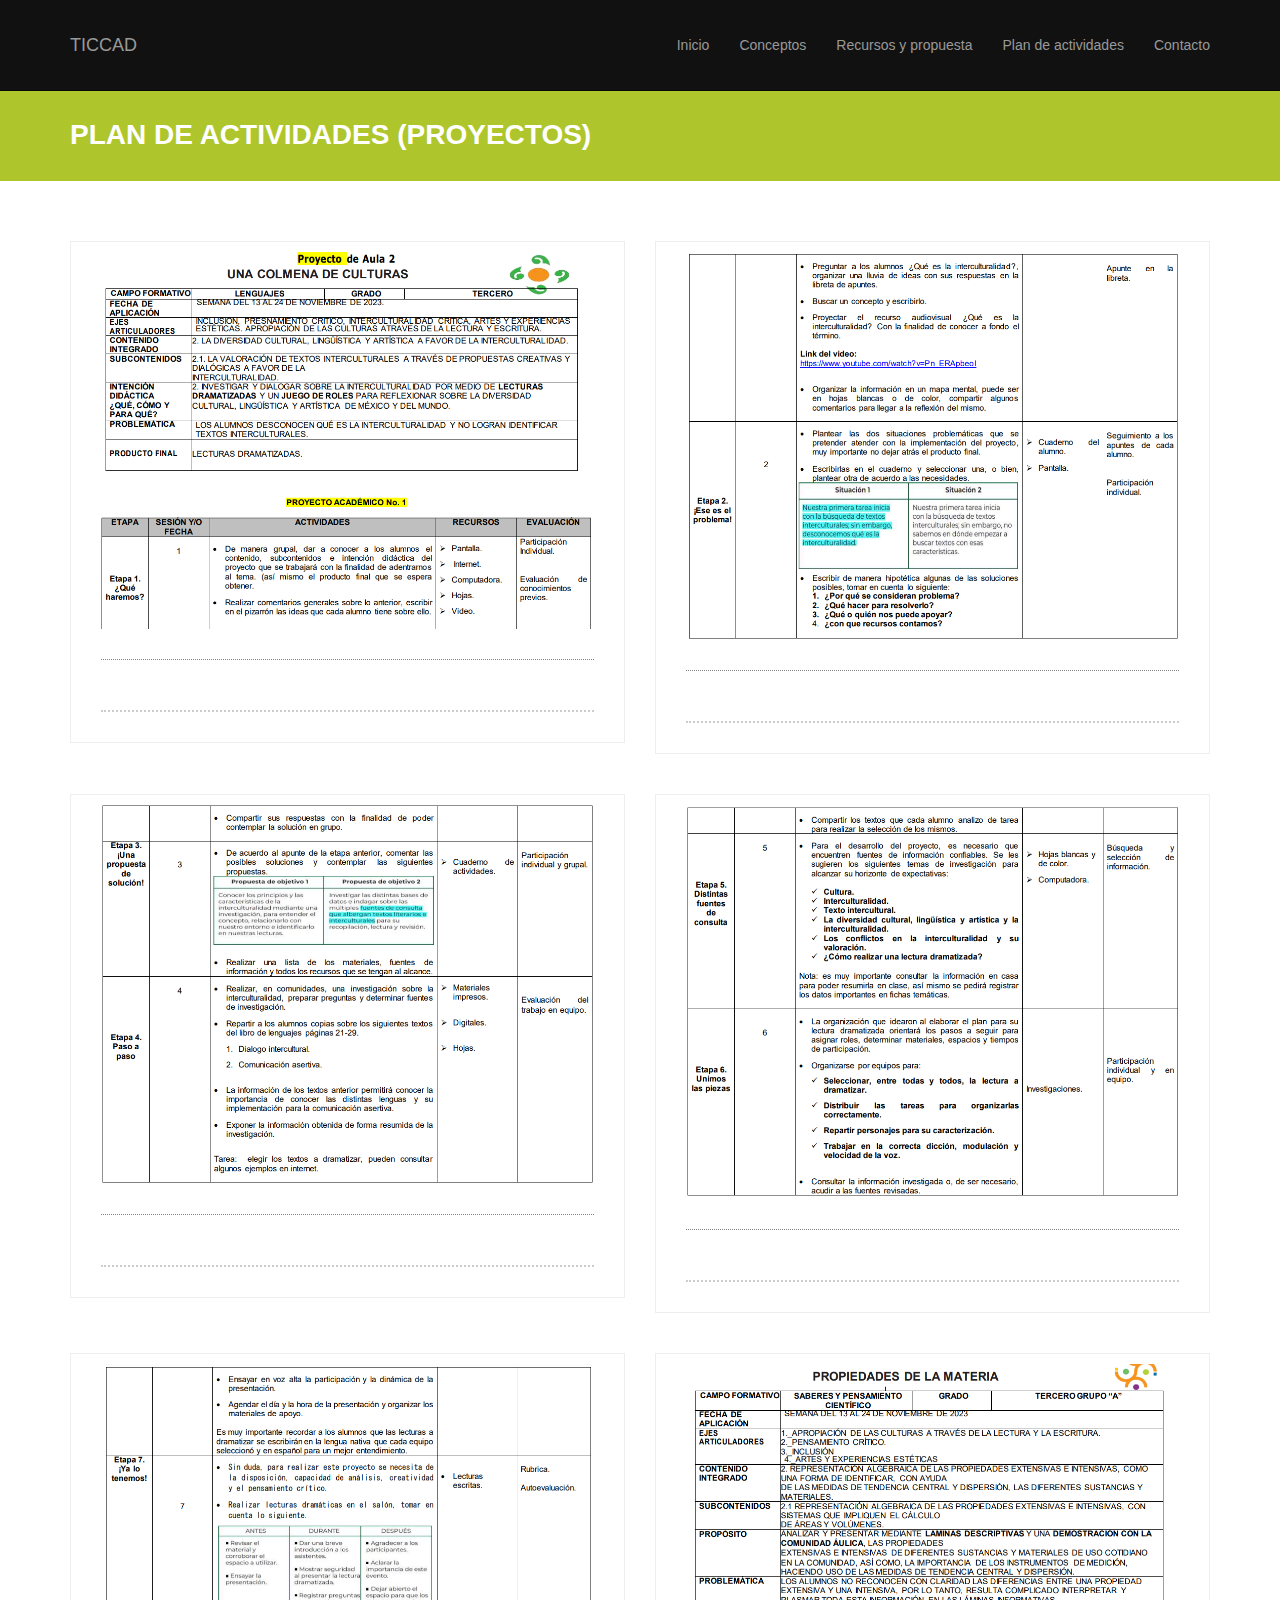
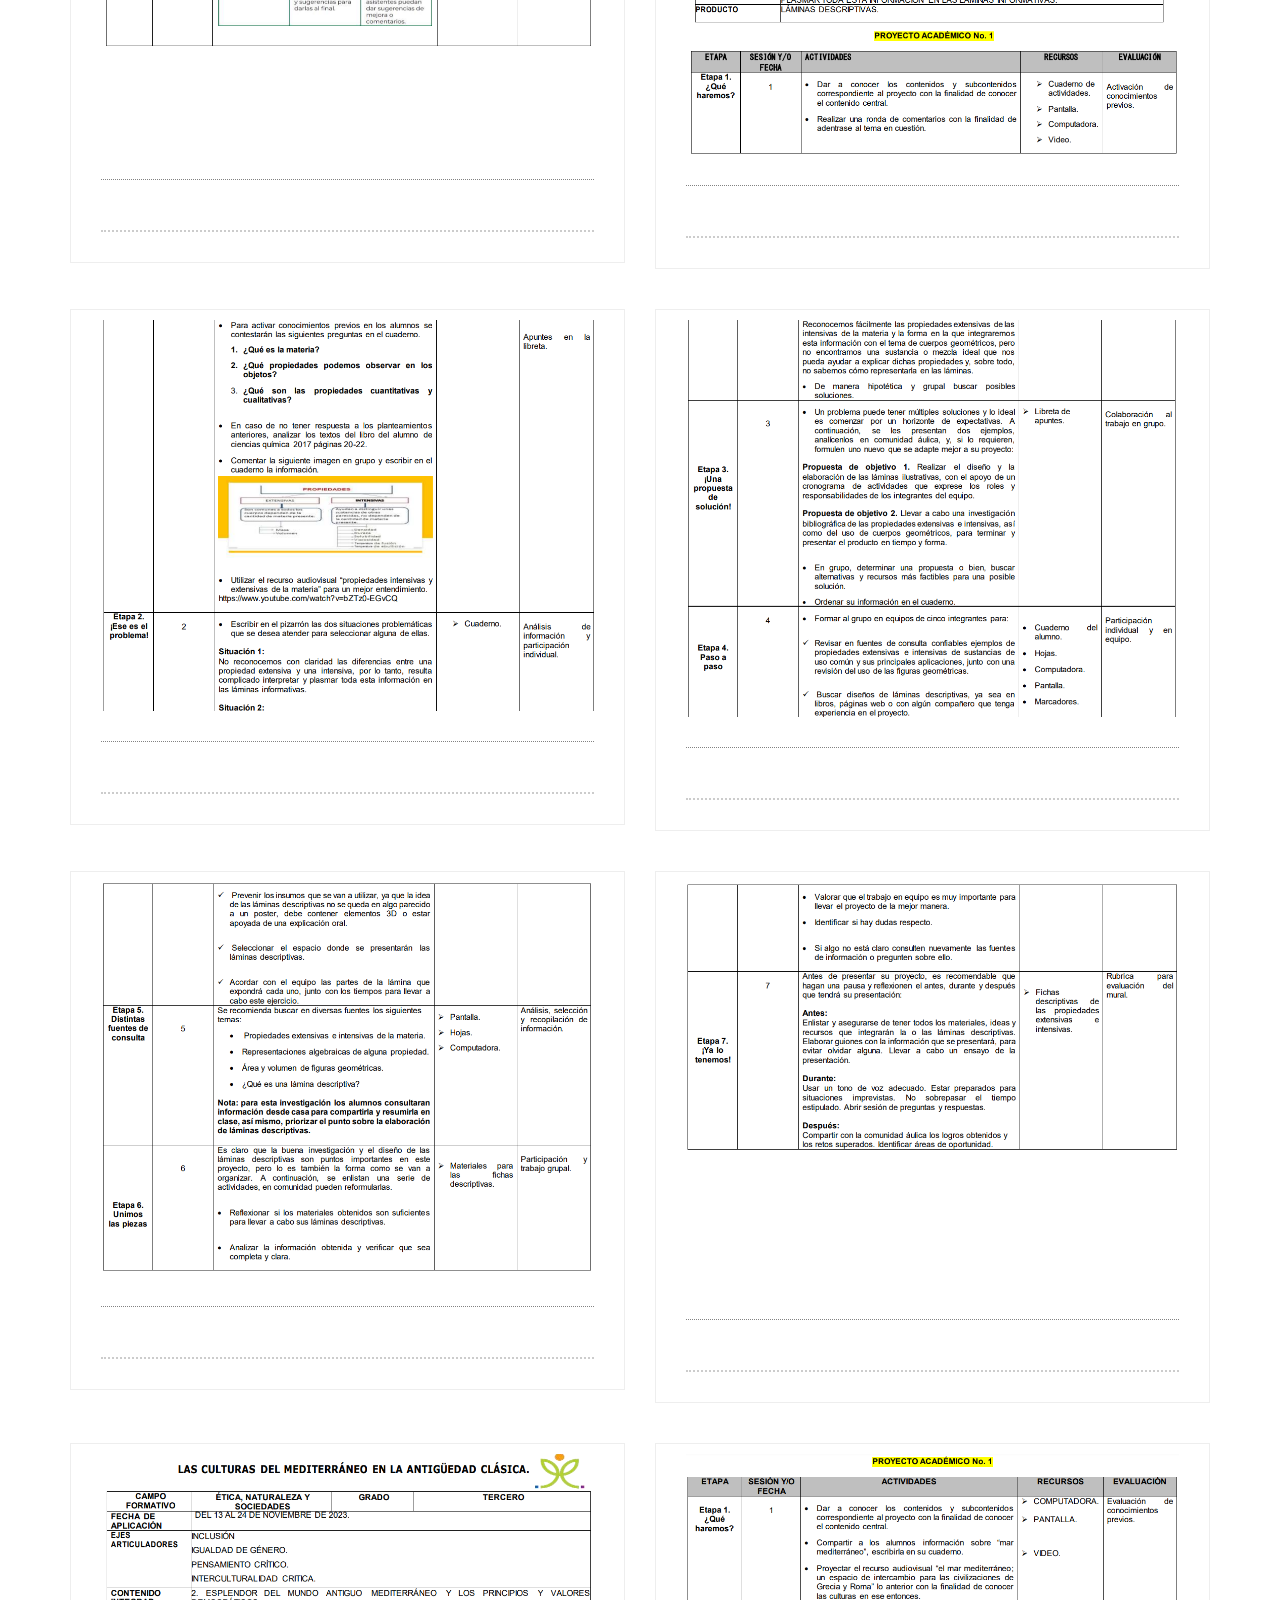
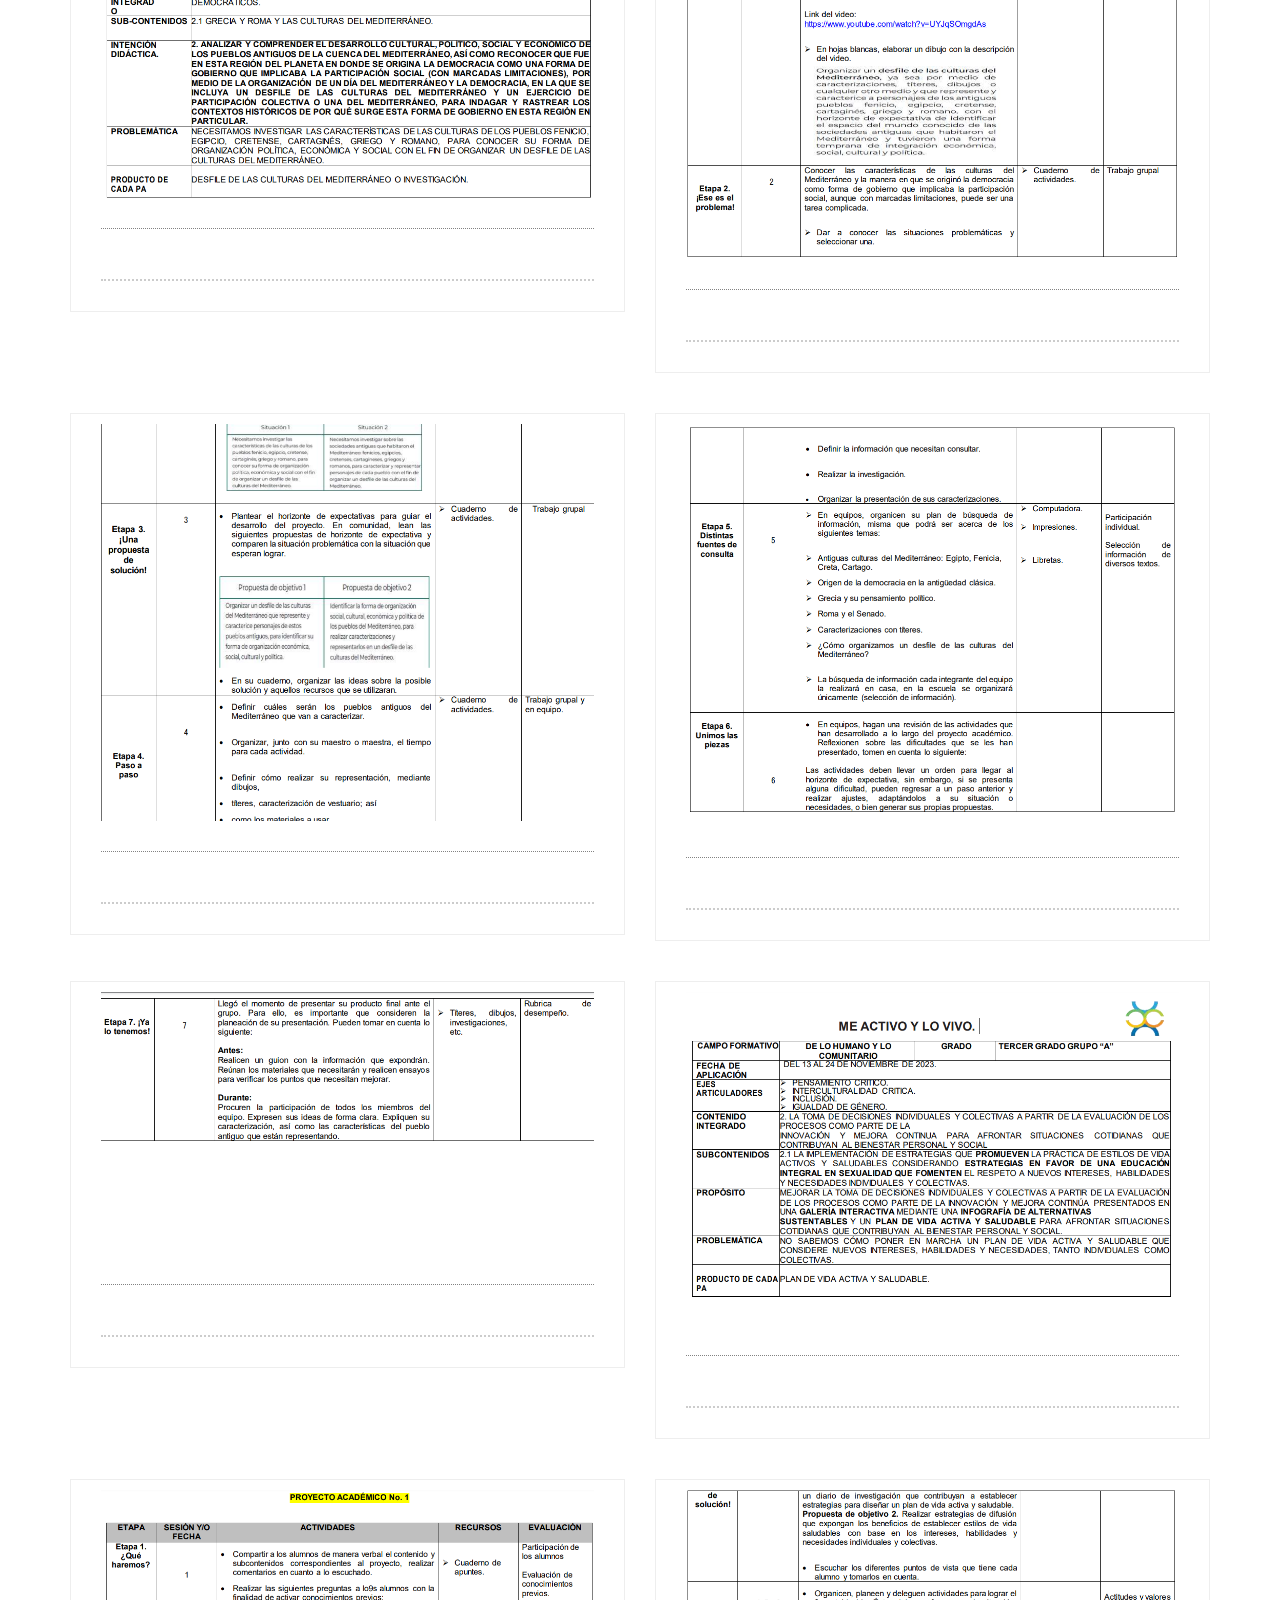
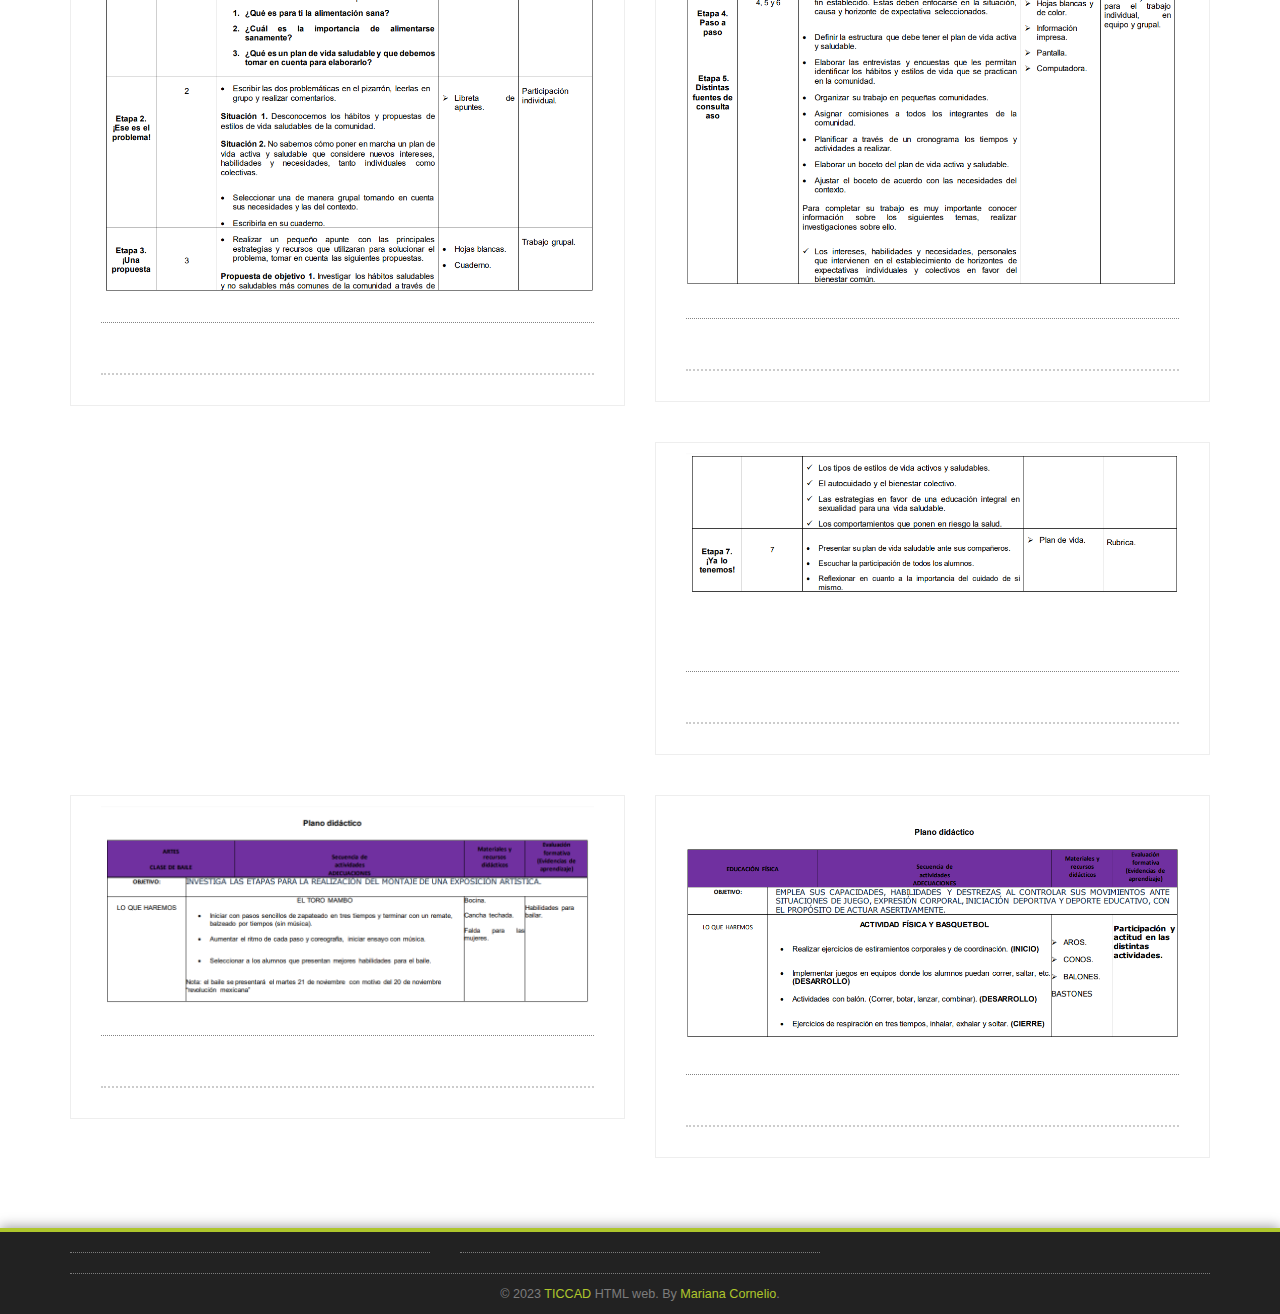
<file: blog.html>
<!DOCTYPE html>
<!--[if lt IE 7]>      <html class="no-js lt-ie9 lt-ie8 lt-ie7"> <![endif]-->
<!--[if IE 7]>         <html class="no-js lt-ie9 lt-ie8"> <![endif]-->
<!--[if IE 8]>         <html class="no-js lt-ie9"> <![endif]-->
<!--[if gt IE 8]><!--> <html class="no-js"> <!--<![endif]-->
<html lang="en">

<head>

    <meta charset="utf-8">
    <meta http-equiv="X-UA-Compatible" content="IE=edge">
    <meta name="viewport" content="width=device-width, initial-scale=1">
    <meta name="description" content="">
    <meta name="author" content="">

    <title>TICCAD</title>

    <!-- Bootstrap Core CSS -->
    <link href="css/bootstrap.css" rel="stylesheet">

    <!-- Custom CSS -->
	<link rel="stylesheet" href="css/main.css">
    <link href="css/custom.css" rel="stylesheet">
	
	<script src="//use.edgefonts.net/bebas-neue.js"></script>

    <!-- Custom Fonts & Icons -->
    <link href='http://fonts.googleapis.com/css?family=Open+Sans:400,700,600,800' rel='stylesheet' type='text/css'>
	<link rel="stylesheet" href="css/icomoon-social.css">
	<link rel="stylesheet" href="css/font-awesome.min.css">
	
	<script src="js/modernizr-2.6.2-respond-1.1.0.min.js"></script>
	

</head>

    <body>
        <!--[if lt IE 7]>
            <p class="chromeframe">You are using an <strong>outdated</strong> browser. Please <a href="http://browsehappy.com/">upgrade your browser</a> or <a href="http://www.google.com/chromeframe/?redirect=true">activate Google Chrome Frame</a> to improve your experience.</p>
        <![endif]-->
        

		<header class="navbar navbar-inverse navbar-fixed-top" role="banner">
			<div class="container">
				<div class="navbar-header">
					<button type="button" class="navbar-toggle" data-toggle="collapse" data-target=".navbar-collapse">
						<span class="sr-only">Toggle navigation</span>
						<span class="icon-bar"></span>
						<span class="icon-bar"></span>
						<span class="icon-bar"></span>
					</button>
					
					<a class="navbar-brand" href="index.html">TICCAD</a>
				</div>
				<div class="collapse navbar-collapse">
					<ul class="nav navbar-nav navbar-right">
						<li ><a href="index.html">Inicio</a></li>
						<li><a href="about-us.html">Conceptos</a></li>
						<li><a href="services.html">Recursos y propuesta</a></li>
						<!--<li><a href="portfolio.html">Portfolio</a></li>
						<li class="dropdown">
							<a href="#" class="dropdown-toggle" data-toggle="dropdown">Pages <i class="icon-angle-down"></i></a>
							<ul class="dropdown-menu">
								<li><a href="#">Dropdown Menu 1</a></li>
								<li><a href="#">Dropdown Menu 2</a></li>
								<li><a href="#">Dropdown Menu 3</a></li>
								<li><a href="#">Dropdown Menu 4</a></li>
								<li><a href="#">Dropdown Menu 5</a></li>
								<li class="divider"></li>
								<li><a href="#">Privacy Policy</a></li>
								<li><a href="#">Terms of Use</a></li>
							</ul>
						</li>-->
						<li><a href="blog.html">Plan de actividades</a></li> 
						<li><a href="contact-us.html">Contacto</a></li>
					</ul>
				</div>
			</div>
		</header><!--/header-->

        <!-- Page Title -->
		<div class="section section-breadcrumbs">
			<div class="container">
				<div class="row">
					<div class="col-md-12">
						<h1>PLAN DE ACTIVIDADES (PROYECTOS)</h1>
					</div>
				</div>
			</div>
		</div>
        
        <div class="section">
	    	<div class="container">
				<div class="row">
					<!-- Blog Post Excerpt -->
					<div class="col-sm-6">
						<div class="blog-post blog-single-post">
							<div class="single-post-title">
								
							</div>

							<div class="single-post-image">
								<img src="img/blog/1.png" alt="Post Title">
							</div>
							
							<div class="single-post-info">
								</div>
							
							<div class="single-post-content">
								<p>
								</p>
							</div>
						</div>
					</div>
					<!-- End Blog Post Excerpt -->
					

					<!-- End Blog Post Excerpt -->

					<!-- Blog Post Excerpt -->
					<div class="col-sm-6">
						<div class="blog-post blog-single-post">
							<div class="single-post-title">
								
							</div>

							<div class="single-post-image">
								<img src="img/blog/3.png" alt="Post Title">
							</div>
							
							<div class="single-post-info">
								</div>
							
							<div class="single-post-content">
								<p>
								</p>
							</div>
						</div>
					</div>
					<!-- End Blog Post Excerpt -->

					<!-- Blog Post Excerpt -->
					<div class="col-sm-6">
						<div class="blog-post blog-single-post">
							<div class="single-post-title">
								
							</div>

							<div class="single-post-image">
								<img src="img/blog/4.png" alt="Post Title">
							</div>
							
							<div class="single-post-info">
								</div>
							
							<div class="single-post-content">
								<p>
								</p>
						</div>
						</div>
					</div>
					<div class="col-sm-6">
						<div class="blog-post blog-single-post">
							<div class="single-post-title">
								
							</div>

							<div class="single-post-image">
								<img src="img/blog/5.png" alt="Post Title">
							</div>
							
							<div class="single-post-info">
								</div>
							
							<div class="single-post-content">
								<p>
								</p>
						</div>
						</div>
					</div>
					<div class="col-sm-6">
						<div class="blog-post blog-single-post">
							<div class="single-post-title">
								
							</div>

							<div class="single-post-image">
								<img src="img/blog/6.png" alt="Post Title">
							</div>
							
							<div class="single-post-info">
								</div>
							
							<div class="single-post-content">
								<p>
								</p>
						</div>
						</div>
					</div>
					<div class="col-sm-6">
						<div class="blog-post blog-single-post">
							<div class="single-post-title">
								
							</div>

							<div class="single-post-image">
								<img src="img/blog/7.png" alt="Post Title">
							</div>
							
							<div class="single-post-info">
								</div>
							
							<div class="single-post-content">
								<p>
								</p>
						</div>
						</div>
					</div>
					<div class="col-sm-6">
						<div class="blog-post blog-single-post">
							<div class="single-post-title">
								
							</div>

							<div class="single-post-image">
								<img src="img/blog/8.png" alt="Post Title">
							</div>
							
							<div class="single-post-info">
								</div>
							
							<div class="single-post-content">
								<p>
								</p>
						</div>
						</div>
					</div>
					<div class="col-sm-6">
						<div class="blog-post blog-single-post">
							<div class="single-post-title">
								
							</div>

							<div class="single-post-image">
								<img src="img/blog/9.png" alt="Post Title">
							</div>
							
							<div class="single-post-info">
								</div>
							
							<div class="single-post-content">
								<p>
								</p>
						</div>
						</div>
					</div>
					<div class="col-sm-6">
						<div class="blog-post blog-single-post">
							<div class="single-post-title">
								
							</div>

							<div class="single-post-image">
								<img src="img/blog/10.png" alt="Post Title">
							</div>
							
							<div class="single-post-info">
								</div>
							
							<div class="single-post-content">
								<p>
								</p>
						</div>
						</div>
					</div>
					<div class="col-sm-6">
						<div class="blog-post blog-single-post">
							<div class="single-post-title">
								
							</div>

							<div class="single-post-image">
								<img src="img/blog/11.png" alt="Post Title">
							</div>
							
							<div class="single-post-info">
								</div>
							
							<div class="single-post-content">
								<p>
								</p>
						</div>
						</div>
					</div>
					<div class="col-sm-6">
						<div class="blog-post blog-single-post">
							<div class="single-post-title">
								
							</div>

							<div class="single-post-image">
								<img src="img/blog/12.png" alt="Post Title">
							</div>
							
							<div class="single-post-info">
								</div>
							
							<div class="single-post-content">
								<p>
								</p>
						</div>
						</div>
					</div>
					<div class="col-sm-6">
						<div class="blog-post blog-single-post">
							<div class="single-post-title">
								
							</div>

							<div class="single-post-image">
								<img src="img/blog/13.png" alt="Post Title">
							</div>
							
							<div class="single-post-info">
								</div>
							
							<div class="single-post-content">
								<p>
								</p>
						</div>
						</div>
					</div>
					<div class="col-sm-6">
						<div class="blog-post blog-single-post">
							<div class="single-post-title">
								
							</div>

							<div class="single-post-image">
								<img src="img/blog/14.png" alt="Post Title">
							</div>
							
							<div class="single-post-info">
								</div>
							
							<div class="single-post-content">
								<p>
								</p>
						</div>
						</div>
					</div>
					<div class="col-sm-6">
						<div class="blog-post blog-single-post">
							<div class="single-post-title">
								
							</div>

							<div class="single-post-image">
								<img src="img/blog/15.png" alt="Post Title">
							</div>
							
							<div class="single-post-info">
								</div>
							
							<div class="single-post-content">
								<p>
								</p>
						</div>
						</div>
					</div>
					<div class="col-sm-6">
						<div class="blog-post blog-single-post">
							<div class="single-post-title">
								
							</div>

							<div class="single-post-image">
								<img src="img/blog/16.png" alt="Post Title">
							</div>
							
							<div class="single-post-info">
								</div>
							
							<div class="single-post-content">
								<p>
								</p>
						</div>
						</div>
					</div>
					<div class="col-sm-6">
						<div class="blog-post blog-single-post">
							<div class="single-post-title">
								
							</div>

							<div class="single-post-image">
								<img src="img/blog/17.png" alt="Post Title">
							</div>
							
							<div class="single-post-info">
								</div>
							
							<div class="single-post-content">
								<p>
								</p>
						</div>
						</div>
					</div>
					<div class="col-sm-6">
						<div class="blog-post blog-single-post">
							<div class="single-post-title">
								
							</div>

							<div class="single-post-image">
								<img src="img/blog/18.png" alt="Post Title">
							</div>
							
							<div class="single-post-info">
								</div>
							
							<div class="single-post-content">
								<p>
								</p>
						</div>
						</div>
					</div>
					<div class="col-sm-6">
						<div class="blog-post blog-single-post">
							<div class="single-post-title">
								
							</div>

							<div class="single-post-image">
								<img src="img/blog/19.png" alt="Post Title">
							</div>
							
							<div class="single-post-info">
								</div>
							
							<div class="single-post-content">
								<p>
								</p>
						</div>
						</div>
					</div>
					<div class="col-sm-6">
						<div class="blog-post blog-single-post">
							<div class="single-post-title">
								
							</div>

							<div class="single-post-image">
								<img src="img/blog/20.png" alt="Post Title">
							</div>
							
							<div class="single-post-info">
								</div>
							
							<div class="single-post-content">
								<p>
								</p>
						</div>
						</div>
					</div>
					<div class="col-sm-6">
						<div class="blog-post blog-single-post">
							<div class="single-post-title">
								
							</div>

							<div class="single-post-image">
								<img src="img/blog/21.png" alt="Post Title">
							</div>
							
							<div class="single-post-info">
								</div>
							
							<div class="single-post-content">
								<p>
								</p>
						</div>
						</div>
					</div>
					<div class="col-sm-6">
						<div class="blog-post blog-single-post">
							<div class="single-post-title">
								
							</div>

							<div class="single-post-image">
								<img src="img/blog/22.png" alt="Post Title">
							</div>
							
							<div class="single-post-info">
								</div>
							
							<div class="single-post-content">
								<p>
								</p>
						</div>
						</div>
					</div>
					
					<!-- End Blog Post Excerpt -->	

								<!-- Pagination -->
								

				</div>
			</div>
	    </div>

	    <!-- Footer -->
	    <div class="footer">
	    	<div class="container">
			
		    	<div class="row">
				
		    		<div class="col-footer col-md-4 col-xs-6">
		    			<h3></h3>
		    			<p class="contact-us-details">
	        				<!--<b>Address:</b> 123 Downtown Avenue, Manhattan, New York, United States of America<br/>
	        				<b>Phone:</b> +1 123 45678910<br/>
	        				<b>Fax:</b> +1 123 45678910<br/>
	        				<b>Email:</b> <a href="mailto:info@yourcompanydomain.com">info@yourcompanydomain.com</a>-->
	        			</p>
		    		</div>				
		    		<div class="col-footer col-md-4 col-xs-6">
		    			<h3></h3>
						<!--<p>Lorem ipsum dolor sit amet, consectetuer adipiscing elit, sed diam nonummy nibh euismod tincidunt ut laoreet dolore magna aliquam.</p>
		    			<div>
		    				<img src="img/icons/facebook.png" width="32" alt="Facebook">
		    				<img src="img/icons/twitter.png" width="32" alt="Twitter">
		    				<img src="img/icons/linkedin.png" width="32" alt="LinkedIn">
							<img src="img/icons/rss.png" width="32" alt="RSS Feed">
						</div>-->
		    		</div>
		    		<div class="col-footer col-md-4 col-xs-6">
		    			
						</div>

		    	</div>
		    	<div class="row">
		    		<div class="col-md-12">
		    			<div class="footer-copyright">&copy; 2023 <a href="">TICCAD</a> HTML web. By <a href="">Mariana Cornelio</a>.</div>
		    		</div>
		    	</div>
		    </div>
	    </div>

        <!-- Javascripts -->
        <script src="http://ajax.googleapis.com/ajax/libs/jquery/1.9.1/jquery.min.js"></script>
        <script>window.jQuery || document.write('<script src="js/jquery-1.9.1.min.js"><\/script>')</script>
        <script src="js/bootstrap.min.js"></script>
		
		<!-- Scrolling Nav JavaScript -->
		<script src="js/jquery.easing.min.js"></script>
		<script src="js/scrolling-nav.js"></script>		

    </body>
</html>
</file>
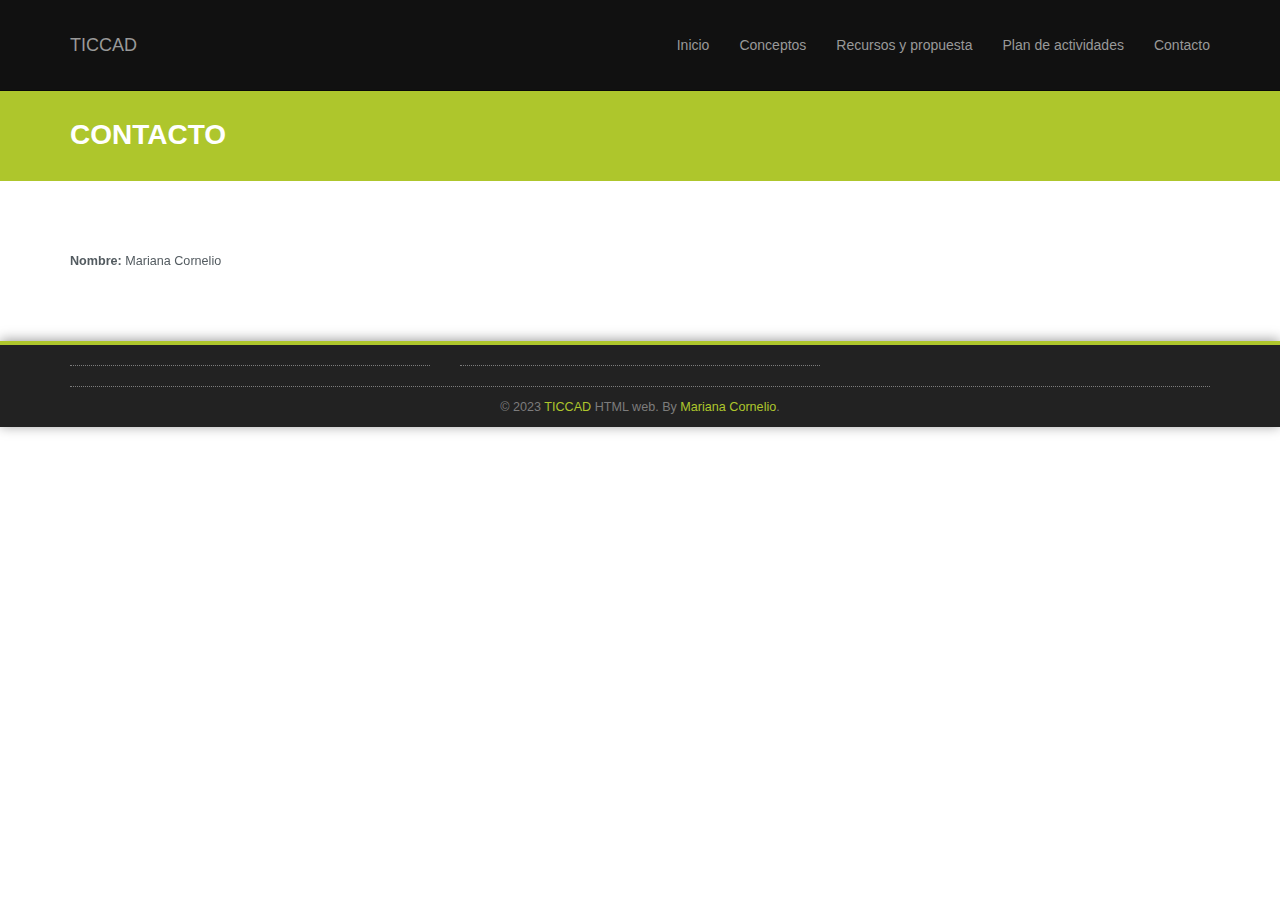
<file: contact-us.html>
<!DOCTYPE html>
<!--[if lt IE 7]>      <html class="no-js lt-ie9 lt-ie8 lt-ie7"> <![endif]-->
<!--[if IE 7]>         <html class="no-js lt-ie9 lt-ie8"> <![endif]-->
<!--[if IE 8]>         <html class="no-js lt-ie9"> <![endif]-->
<!--[if gt IE 8]><!--> <html class="no-js"> <!--<![endif]-->
<html lang="en">

<head>

    <meta charset="utf-8">
    <meta http-equiv="X-UA-Compatible" content="IE=edge">
    <meta name="viewport" content="width=device-width, initial-scale=1">
    <meta name="description" content="">
    <meta name="author" content="">

    <title>TICCAD</title>

    <!-- Bootstrap Core CSS -->
    <link href="css/bootstrap.css" rel="stylesheet">

    <!-- Custom CSS -->
	<link rel="stylesheet" href="css/main.css">
    <link href="css/custom.css" rel="stylesheet">
	
	<script src="//use.edgefonts.net/bebas-neue.js"></script>

    <!-- Custom Fonts & Icons -->
    <link href='http://fonts.googleapis.com/css?family=Open+Sans:400,700,600,800' rel='stylesheet' type='text/css'>
	<link rel="stylesheet" href="css/icomoon-social.css">
	<link rel="stylesheet" href="css/font-awesome.min.css">
	
	<script src="js/modernizr-2.6.2-respond-1.1.0.min.js"></script>
	

</head>

    <body>
        <!--[if lt IE 7]>
            <p class="chromeframe">You are using an <strong>outdated</strong> browser. Please <a href="http://browsehappy.com/">upgrade your browser</a> or <a href="http://www.google.com/chromeframe/?redirect=true">activate Google Chrome Frame</a> to improve your experience.</p>
        <![endif]-->
        

      <header class="navbar navbar-inverse navbar-fixed-top" role="banner">
        <div class="container">
            <div class="navbar-header">
                <button type="button" class="navbar-toggle" data-toggle="collapse" data-target=".navbar-collapse">
                    <span class="sr-only">Toggle navigation</span>
                    <span class="icon-bar"></span>
                    <span class="icon-bar"></span>
                    <span class="icon-bar"></span>
                </button>
				
                <a class="navbar-brand" href="index.html">TICCAD</a>
            </div>
            <div class="collapse navbar-collapse">
                <ul class="nav navbar-nav navbar-right">
                    <li ><a href="index.html">Inicio</a></li>
                    <li><a href="about-us.html">Conceptos</a></li>
                    <li><a href="services.html">Recursos y propuesta</a></li>
                    <!--<li><a href="portfolio.html">Portfolio</a></li>
                    <li class="dropdown">
                        <a href="#" class="dropdown-toggle" data-toggle="dropdown">Pages <i class="icon-angle-down"></i></a>
                        <ul class="dropdown-menu">
                            <li><a href="#">Dropdown Menu 1</a></li>
                            <li><a href="#">Dropdown Menu 2</a></li>
                            <li><a href="#">Dropdown Menu 3</a></li>
                            <li><a href="#">Dropdown Menu 4</a></li>
                            <li><a href="#">Dropdown Menu 5</a></li>
                            <li class="divider"></li>
                            <li><a href="#">Privacy Policy</a></li>
                            <li><a href="#">Terms of Use</a></li>
                        </ul>
                    </li>-->
                    <li><a href="blog.html">Plan de actividades</a></li> 
                    <li><a href="contact-us.html">Contacto</a></li>
                </ul>
            </div>
        </div>
    </header><!--/header-->

        <!-- Page Title -->
		<div class="section section-breadcrumbs">
			<div class="container">
				<div class="row">
					<div class="col-md-6">
						<h1>Contacto</h1>
					</div>
				</div>
			</div>
		</div>
        
      

        <div class="section">
	    	<div class="container">
	        	<div class="row">
					<h3></h3>
					</hr>
	        		<div class="col-sm-6">
	        			<!-- Contact Info -->
	        			<p class="contact-us-details">
	        				<b>Nombre:</b> Mariana Cornelio<br/>
	        				</p>
	        			<!-- End Contact Info -->
	        		</div>
	        		<div class="col-sm-6">

	        		</div>
	        	</div>
	    	</div>
	    </div>

	    <!-- Footer -->
		<div class="footer">
	    	<div class="container">
			
		    	<div class="row">
				
		    		<div class="col-footer col-md-4 col-xs-6">
		    			<h3></h3>
		    			<p class="contact-us-details">
	        				<!--<b>Address:</b> 123 Downtown Avenue, Manhattan, New York, United States of America<br/>
	        				<b>Phone:</b> +1 123 45678910<br/>
	        				<b>Fax:</b> +1 123 45678910<br/>
	        				<b>Email:</b> <a href="mailto:info@yourcompanydomain.com">info@yourcompanydomain.com</a>-->
	        			</p>
		    		</div>				
		    		<div class="col-footer col-md-4 col-xs-6">
		    			<h3></h3>
						<!--<p>Lorem ipsum dolor sit amet, consectetuer adipiscing elit, sed diam nonummy nibh euismod tincidunt ut laoreet dolore magna aliquam.</p>
		    			<div>
		    				<img src="img/icons/facebook.png" width="32" alt="Facebook">
		    				<img src="img/icons/twitter.png" width="32" alt="Twitter">
		    				<img src="img/icons/linkedin.png" width="32" alt="LinkedIn">
							<img src="img/icons/rss.png" width="32" alt="RSS Feed">
						</div>-->
		    		</div>
		    		<div class="col-footer col-md-4 col-xs-6">
		    			
						</div>

		    	</div>
		    	<div class="row">
		    		<div class="col-md-12">
		    			<div class="footer-copyright">&copy; 2023 <a href="">TICCAD</a> HTML web. By <a href="">Mariana Cornelio</a>.</div>
		    		</div>
		    	</div>
		    </div>
	    </div>

        <!-- Javascripts -->
        <script src="http://ajax.googleapis.com/ajax/libs/jquery/1.9.1/jquery.min.js"></script>
        <script>window.jQuery || document.write('<script src="js/jquery-1.9.1.min.js"><\/script>')</script>
        <script src="js/bootstrap.min.js"></script>
		
		<!-- Scrolling Nav JavaScript -->
		<script src="js/jquery.easing.min.js"></script>
		<script src="js/scrolling-nav.js"></script>		

    </body>
</html>
</file>
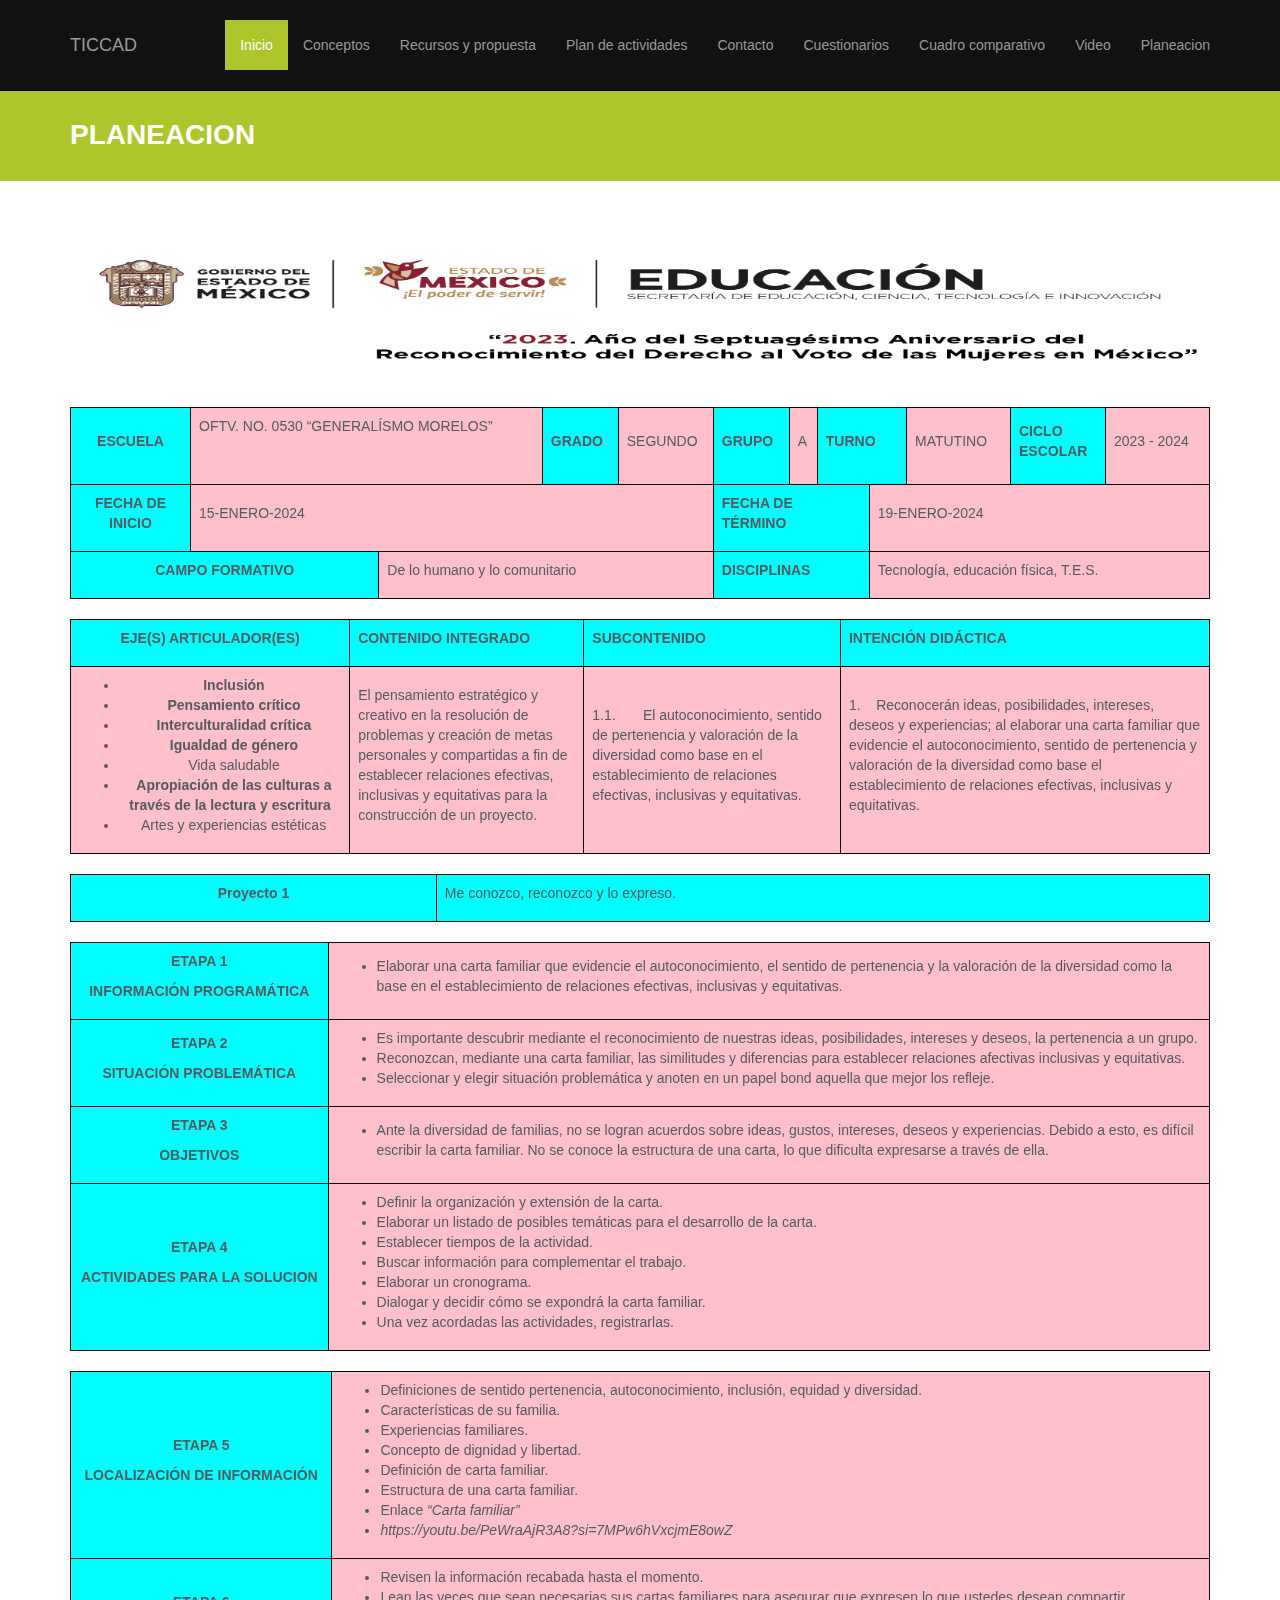
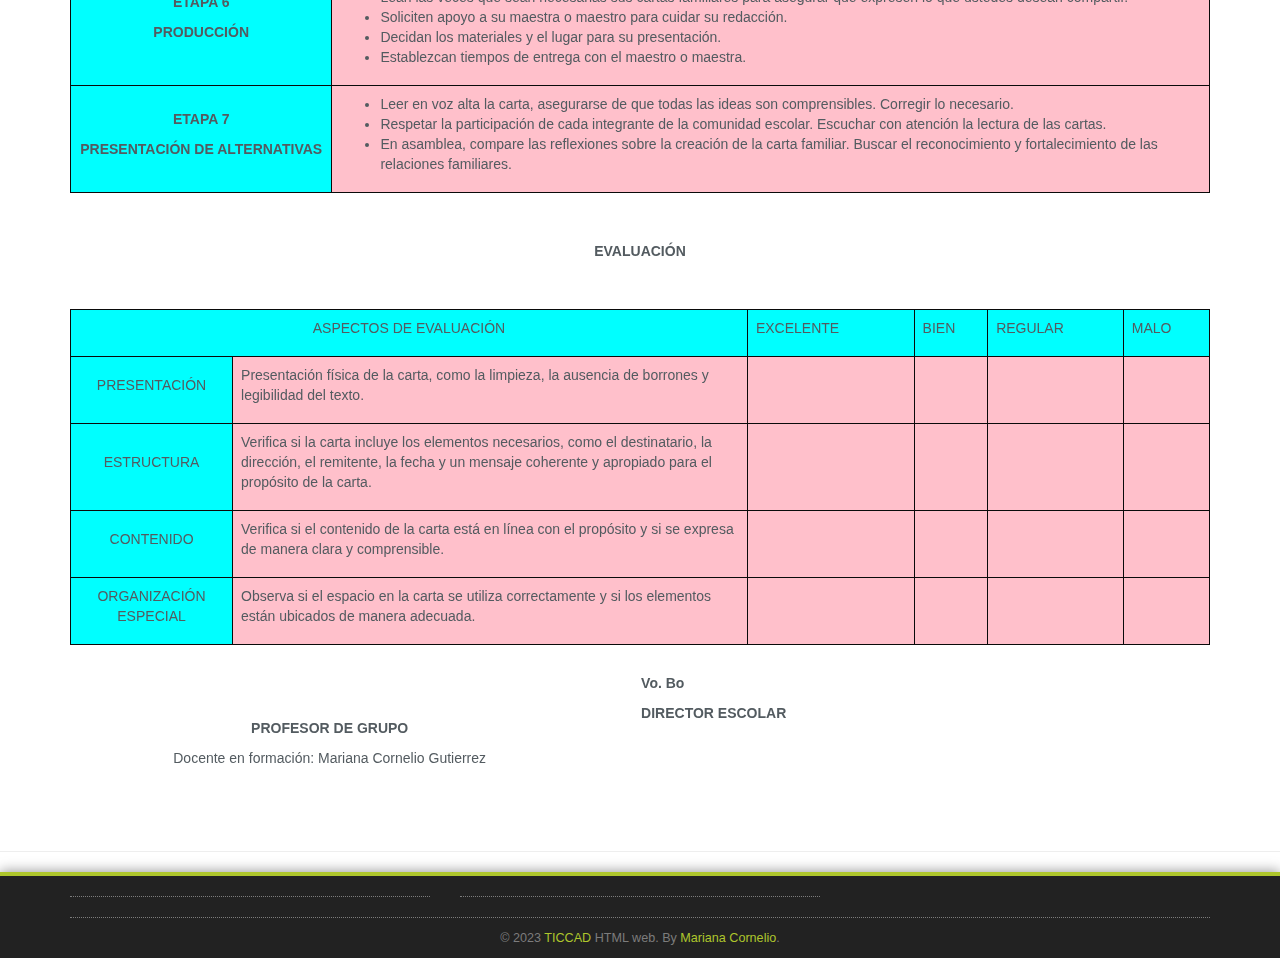
<file: full-width.html>
<!DOCTYPE html>
<!--[if lt IE 7]>      <html class="no-js lt-ie9 lt-ie8 lt-ie7"> <![endif]-->
<!--[if IE 7]>         <html class="no-js lt-ie9 lt-ie8"> <![endif]-->
<!--[if IE 8]>         <html class="no-js lt-ie9"> <![endif]-->
<!--[if gt IE 8]><!--> <html class="no-js"> <!--<![endif]-->
<html lang="en">

<head>

    <meta charset="utf-8">
    <meta http-equiv="X-UA-Compatible" content="IE=edge">
    <meta name="viewport" content="width=device-width, initial-scale=1">
    <meta name="description" content="">
    <meta name="author" content="">

    <title>TICCAD</title>

    <!-- Bootstrap Core CSS -->
    <link href="css/bootstrap.css" rel="stylesheet">

    <!-- Custom CSS -->
	<link rel="stylesheet" href="css/main.css">
    <link href="css/custom.css" rel="stylesheet">
	
	<script src="//use.edgefonts.net/bebas-neue.js"></script>

    <!-- Custom Fonts & Icons -->
    <link href='http://fonts.googleapis.com/css?family=Open+Sans:400,700,600,800' rel='stylesheet' type='text/css'>
	<link rel="stylesheet" href="css/icomoon-social.css">
	<link rel="stylesheet" href="css/font-awesome.min.css">
	
	<script src="js/modernizr-2.6.2-respond-1.1.0.min.js"></script>
	
	<style>
		table {
		  width: 100%;
		  border-collapse: collapse;
		}
	
		th, td {
		  border: 1px solid #0a0a0a;
		  padding: 8px;
		  text-align: left;
		}
	
		th {
		  background-color: #f2f2f2;
		}
	
		td:first-child {
		  text-align: center;
		}
	
		/* Estilo para la primera fila */
		td:first-child {
		  background-color: aqua;
		}
		tr:first-child {
		  background-color: aqua;
		}
	
		/* Estilos para todas las celdas excepto la primera fila y la primera columna */
		tr:not(:first-child) {
		  background-color: pink;
		}
		
	
		@media screen and (max-width: 600px) {
		  th, td {
			padding: 4px;
			font-size: 12px;
		  }
		}
	  </style>
</head>

    <body>
        <!--[if lt IE 7]>
            <p class="chromeframe">You are using an <strong>outdated</strong> browser. Please <a href="http://browsehappy.com/">upgrade your browser</a> or <a href="http://www.google.com/chromeframe/?redirect=true">activate Google Chrome Frame</a> to improve your experience.</p>
        <![endif]-->
        

		<header class="navbar navbar-inverse navbar-fixed-top" role="banner">
			<div class="container">
				<div class="navbar-header">
					<button type="button" class="navbar-toggle" data-toggle="collapse" data-target=".navbar-collapse">
						<span class="sr-only">Toggle navigation</span>
						<span class="icon-bar"></span>
						<span class="icon-bar"></span>
						<span class="icon-bar"></span>
					</button>
					
					<a class="navbar-brand" href="index.html">TICCAD</a>
				</div>
				<div class="collapse navbar-collapse">
					<ul class="nav navbar-nav navbar-right">
						<li class="active"><a href="index.html">Inicio</a></li>
						<li><a href="about-us.html">Conceptos</a></li>
						<li><a href="services.html">Recursos y propuesta</a></li>
						<!--
						<li class="dropdown">
							<a href="#" class="dropdown-toggle" data-toggle="dropdown">Pages <i class="icon-angle-down"></i></a>
							<ul class="dropdown-menu">
								<li><a href="#">Dropdown Menu 1</a></li>
								<li><a href="#">Dropdown Menu 2</a></li>
								<li><a href="#">Dropdown Menu 3</a></li>
								<li><a href="#">Dropdown Menu 4</a></li>
								<li><a href="#">Dropdown Menu 5</a></li>
								<li class="divider"></li>
								<li><a href="#">Privacy Policy</a></li>
								<li><a href="#">Terms of Use</a></li>
							</ul>
						</li>-->
						<li><a href="blog.html">Plan de actividades</a></li> 
						<li><a href="contact-us.html">Contacto</a></li>
						<li><a href="portfolio.html">Cuestionarios</a></li>
						<li><a href="portfolio-item.html">Cuadro comparativo</a></li>
						<li><a href="blog-post.html">Video</a></li>
						<li><a href="full-width.html">Planeacion</a></li>
					</ul>
				</div>
			</div>
		</header><!--/header-->
	
	

        <!-- Page Title -->
		<div class="section section-breadcrumbs">
			<div class="container">
				<div class="row">
					<div class="col-md-12">
						<h1>Planeacion</h1>
					</div>
				</div>
			</div>
		</div>
        
        <div class="section">
	    	<div class="container">
				<!--<div class="row">
				<div class="col-sm-12">
				<img class="img-responsive" src="img/slides/1.jpg" alt="Full Width Banner Image">
				</div>
				<div class="col-sm-12">
						<hr>
						<h2>We are a Graphic Design company</h2>
						<h3>Specializing in Wordpress Theme Development</h3>
						<p>
							Donec elementum mi vitae enim fermentum lobortis. In hac habitasse platea dictumst. Ut pellentesque, orci sed mattis consequat, libero ante lacinia arcu, ac porta lacus urna in lorem. Praesent consectetur tristique augue, eget elementum diam suscipit id. Donec elementum mi vitae enim fermentum lobortis. In hac habitasse platea dictumst. Ut pellentesque, orci sed mattis consequat, libero ante lacinia arcu, ac porta lacus urna in lorem. Praesent consectetur tristique augue, eget elementum diam suscipit id.
						</p>
						<p>
							Donec elementum mi vitae enim fermentum lobortis. In hac habitasse platea dictumst. Ut pellentesque, orci sed mattis consequat, libero ante lacinia arcu, ac porta lacus urna in lorem. Praesent consectetur tristique augue, eget elementum diam suscipit id.
						</p>						
						<h3>Wide range of services</h3>
						<p>
							Interdum et malesuada fames ac ante ipsum primis in faucibus. Nam condimentum laoreet sagittis. Duis quis ullamcorper leo. Suspendisse potenti.
							Interdum et malesuada fames ac ante ipsum primis in faucibus. Nam condimentum laoreet sagittis. Duis quis ullamcorper leo. Suspendisse potenti.
						</p>
						
						
						
				<div class="clients-logo-wrapper text-center row">
					<div class="col-lg-2 col-md-1 col-sm-3 col-xs-6"><a href="#"><img src="img/logos/logo-1.jpg" alt="Client Name"></a></div>
					<div class="col-lg-2 col-md-1 col-sm-3 col-xs-6"><a href="#"><img src="img/logos/logo-2.jpg" alt="Client Name"></a></div>
					<div class="col-lg-2 col-md-1 col-sm-3 col-xs-6"><a href="#"><img src="img/logos/logo-3.jpg" alt="Client Name"></a></div>
					<div class="col-lg-2 col-md-1 col-sm-3 col-xs-6"><a href="#"><img src="img/logos/logo-4.jpg" alt="Client Name"></a></div>
					<div class="col-lg-2 col-md-1 col-sm-3 col-xs-6"><a href="#"><img src="img/logos/logo-5.jpg" alt="Client Name"></a></div>
					<div class="col-lg-2 col-md-1 col-sm-3 col-xs-6"><a href="#"><img src="img/logos/logo-6.jpg" alt="Client Name"></a></div>
				</div>						
					</div>
				</div>-->
				<table>
					<tbody>
					<tr >
					<td width="966" style="background-color: #ffffff; border: #ffffff;"><img src="img/plan.png" style="width: 1120px ; height: 150px;"></td>
					</tr>
					</tbody>
					</table>
				<br>
				<table width="964">
					<tbody>
					<tr>
					<td width="120">
					<p><strong>ESCUELA</strong></p>
					</td>
					<td colspan="2" width="192" style="background-color: pink;">
					<p>OFTV. NO. 0530 &ldquo;GENERAL&Iacute;SMO MORELOS&rdquo;</p>
					<p>&nbsp;</p>
					</td>
					<td width="76">
					<p><strong>GRADO</strong></p>
					</td>
					<td width="95" style="background-color: pink;">
					<p>SEGUNDO</p>
					</td>
					<td width="76">
					<p><strong>GRUPO</strong></p>
					</td>
					<td width="28" style="background-color: pink;">
					<p>A</p>
					</td>
					<td colspan="2" width="75">
					<p><strong>TURNO</strong></p>
					</td>
					<td width="104" style="background-color: pink;">
					<p>MATUTINO</p>
					</td>
					<td width="95">
					<p><strong>CICLO ESCOLAR</strong></p>
					</td>
					<td width="104" style="background-color: pink;">
					<p>2023 - 2024</p>
					</td>
					</tr>
					<tr>
					<td width="120">
					<p><strong>FECHA DE INICIO</strong></p>
					</td>
					<td colspan="4" width="362" style="background-color: pink;">
					<p>15-ENERO-2024</p>
					</td>
					<td colspan="3" width="157" style="background-color: aqua;">
					<p><strong>FECHA DE T&Eacute;RMINO</strong></p>
					</td>
					<td colspan="4" width="325" style="background-color: pink;">
					<p>19-ENERO-2024</p>
					</td>
					</tr>
					<tr>
					<td colspan="2" width="137">
					<p><strong>CAMPO FORMATIVO</strong></p>
					</td>
					<td colspan="3" width="344">
					<p>De lo humano y lo comunitario</p>
					</td>
					<td colspan="3" width="157" style="background-color: aqua;">
					<p><strong>DISCIPLINAS</strong></p>
					</td>
					<td colspan="4" width="325">
					<p>Tecnolog&iacute;a, educaci&oacute;n f&iacute;sica, T.E.S.</p>
					</td>
					</tr>
					</tbody>
					</table>

					<br>

					<table width="964">
						<tbody>
						<tr>
						<td width="236">
						<p><strong>EJE(S) ARTICULADOR(ES)</strong></p>
						</td>
						<td width="198">
						<p><strong>CONTENIDO INTEGRADO</strong></p>
						</td>
						<td width="217">
						<p><strong>SUBCONTENIDO</strong></p>
						</td>
						<td width="312">
						<p><strong>INTENCI&Oacute;N DID&Aacute;CTICA</strong></p>
						</td>
						</tr>
						<tr>
						<td width="236" style="background-color: pink;">
						<ul>
						<li>&nbsp;&nbsp;<strong>Inclusi&oacute;n </strong></li>
						<li>&nbsp;&nbsp;<strong>Pensamiento cr&iacute;tico</strong></li>
						<li>&nbsp;&nbsp;<strong>Interculturalidad cr&iacute;tica</strong></li>
						<li>&nbsp;&nbsp;<strong>Igualdad de g&eacute;nero</strong></li>
						<li>&nbsp; Vida saludable</li>
						<li>&nbsp;&nbsp;<strong>Apropiaci&oacute;n de las culturas a trav&eacute;s de la lectura y escritura </strong></li>
						<li>&nbsp; Artes y experiencias est&eacute;ticas</li>
						</ul>
						</td>
						<td width="198">
						<p>El pensamiento estrat&eacute;gico y creativo en la resoluci&oacute;n de problemas y creaci&oacute;n de metas personales y compartidas a fin de establecer relaciones efectivas, inclusivas y equitativas para la construcci&oacute;n de un proyecto.</p>
						</td>
						<td width="217">
						<p>1.1.&nbsp;&nbsp;&nbsp;&nbsp;&nbsp;&nbsp; El autoconocimiento, sentido de pertenencia y valoraci&oacute;n de la diversidad como base en el establecimiento de relaciones efectivas, inclusivas y equitativas.</p>
						</td>
						<td width="312">
						<p>1.&nbsp;&nbsp;&nbsp; Reconocer&aacute;n ideas, posibilidades, intereses, deseos y experiencias; al elaborar una carta familiar que evidencie el autoconocimiento, sentido de pertenencia y valoraci&oacute;n de la diversidad como base el establecimiento de relaciones efectivas, inclusivas y equitativas.</p>
						</td>
						</tr>
						</tbody>
						</table>



						<br>
						<table>
							<tbody >
							<tr style="height: 10px;">
							<td width="300" >
							<p><strong>Proyecto 1</strong></p>
							</td>
							<td width="634">
							<p>Me conozco, reconozco y lo expreso.</p>
							</td>
							</tr>
							</tbody>
							</table>

							<br>
							<table width="964">
								<tbody>
								<tr>
								<td width="218">
								<p><strong>ETAPA 1</strong></p>
								<p><strong>INFORMACI&Oacute;N PROGRAM&Aacute;TICA</strong></p>
								</td>
								<td width="746" style="background-color: pink;">
								<ul>
								<li>Elaborar una carta familiar que evidencie el autoconocimiento, el sentido de pertenencia y la valoraci&oacute;n de la diversidad como la base en el establecimiento de relaciones efectivas, inclusivas y equitativas.</li>
								</ul>
								</td>
								</tr>
								<tr>
								<td width="218">
								<p><strong>ETAPA 2</strong></p>
								<p><strong>SITUACI&Oacute;N PROBLEM&Aacute;TICA</strong></p>
								</td>
								<td width="746">
								<ul>
								<li>Es importante descubrir mediante el reconocimiento de nuestras ideas, posibilidades, intereses y deseos, la pertenencia a un grupo.</li>
								<li>Reconozcan, mediante una carta familiar, las similitudes y diferencias para establecer relaciones afectivas inclusivas y equitativas.</li>
								<li>Seleccionar y elegir situaci&oacute;n problem&aacute;tica y anoten en un papel bond aquella que mejor los refleje.</li>
								</ul>
								</td>
								</tr>
								<tr>
								<td width="218">
								<p><strong>ETAPA 3</strong></p>
								<p><strong>OBJETIVOS</strong></p>
								</td>
								<td width="746">
								<ul>
								<li>Ante la diversidad de familias, no se logran acuerdos sobre ideas, gustos, intereses, deseos y experiencias. Debido a esto, es dif&iacute;cil escribir la carta familiar. No se conoce la estructura de una carta, lo que dificulta expresarse a trav&eacute;s de ella.</li>
								</ul>
								</td>
								</tr>
								<tr>
								<td width="218">
								<p><strong>ETAPA 4</strong></p>
								<p><strong>ACTIVIDADES PARA LA SOLUCION</strong></p>
								</td>
								<td width="746">
								<ul>
								<li>Definir la organizaci&oacute;n y extensi&oacute;n de la carta.</li>
								<li>Elaborar un listado de posibles tem&aacute;ticas para el desarrollo de la carta.</li>
								<li>Establecer tiempos de la actividad.</li>
								<li>Buscar informaci&oacute;n para complementar el trabajo.</li>
								<li>Elaborar un cronograma.</li>
								<li>Dialogar y decidir c&oacute;mo se expondr&aacute; la carta familiar.</li>
								<li>Una vez acordadas las actividades, registrarlas.</li>
								</ul>
								</td>
								</tr>
								</tbody>
								</table>

								<br>
<table width="964">
<tbody>
<tr>
<td width="221" >
<p><strong>ETAPA 5</strong></p>
<p><strong>LOCALIZACI&Oacute;N DE INFORMACI&Oacute;N</strong></p>
</td>
<td width="742" style="background-color: pink;">
<ul>
<li>Definiciones de sentido pertenencia, autoconocimiento, inclusi&oacute;n, equidad y diversidad.</li>
<li>Caracter&iacute;sticas de su familia.</li>
<li>Experiencias familiares.</li>
<li>Concepto de dignidad y libertad.</li>
<li>Definici&oacute;n de carta familiar.</li>
<li>Estructura de una carta familiar.</li>
<li>Enlace <em>&ldquo;Carta familiar&rdquo;</em></li>
<li><em>https://youtu.be/PeWraAjR3A8?si=7MPw6hVxcjmE8owZ </em></li>
</ul>
</td>
</tr>
<tr>
<td width="221">
<p><strong>ETAPA 6</strong></p>
<p><strong>PRODUCCI&Oacute;N</strong></p>
</td>
<td width="742">
<ul>
<li>Revisen la informaci&oacute;n recabada hasta el momento.</li>
<li>Lean las veces que sean necesarias sus cartas familiares para asegurar que expresen lo que ustedes desean compartir.</li>
<li>Soliciten apoyo a su maestra o maestro para cuidar su redacci&oacute;n.</li>
<li>Decidan los materiales y el lugar para su presentaci&oacute;n.</li>
<li>Establezcan tiempos de entrega con el maestro o maestra.</li>
</ul>
</td>
</tr>
<tr>
<td width="221">
<p><strong>ETAPA 7 </strong></p>
<p><strong>PRESENTACI&Oacute;N DE ALTERNATIVAS</strong></p>
</td>
<td width="742">
<ul>
<li>Leer en voz alta la carta, asegurarse de que todas las ideas son comprensibles. Corregir lo necesario.</li>
<li>Respetar la participaci&oacute;n de cada integrante de la comunidad escolar. Escuchar con atenci&oacute;n la lectura de las cartas.</li>
<li>En asamblea, compare las reflexiones sobre la creaci&oacute;n de la carta familiar. Buscar el reconocimiento y fortalecimiento de las relaciones familiares.</li>
</ul>
</td>
</tr>
</tbody>
</table>


<br>
<br>
<table>
	<tbody>
	<tr>
	<td colspan="6" width="991" style="background-color: white; border-top: white; border-left: white; border-right: white;">
	<p style="text-align: center;"><strong>EVALUACI&Oacute;N</strong></p>
	<p>&nbsp;</p>
	</td>
	</tr>
	<tr>
	<td colspan="2" width="589">
	<p>ASPECTOS DE EVALUACI&Oacute;N</p>
	</td>
	<td width="145" style="background-color: aqua;">
	<p>EXCELENTE</p>
	</td>
	<td width="64" style="background-color: aqua;">
	<p>BIEN</p>
	</td>
	<td width="118" style="background-color: aqua;">
	<p>REGULAR</p>
	</td>
	<td width="75" style="background-color: aqua;">
	<p>MALO</p>
	</td>
	</tr>
	<tr>
	<td width="141">
	<p>PRESENTACI&Oacute;N</p>
	</td>
	<td width="448">
	<p>Presentaci&oacute;n f&iacute;sica de la carta, como la limpieza, la ausencia de borrones y legibilidad del texto.</p>
	</td>
	<td width="145">
	<p>&nbsp;</p>
	</td>
	<td width="64">
	<p>&nbsp;</p>
	</td>
	<td width="118">
	<p>&nbsp;</p>
	</td>
	<td width="75">
	<p>&nbsp;</p>
	</td>
	</tr>
	<tr>
	<td width="141">
	<p>ESTRUCTURA</p>
	</td>
	<td width="448">
	<p>Verifica si la carta incluye los elementos necesarios, como el destinatario, la direcci&oacute;n, el remitente, la fecha y un mensaje coherente y apropiado para el prop&oacute;sito de la carta.</p>
	</td>
	<td width="145">
	<p>&nbsp;</p>
	</td>
	<td width="64">
	<p>&nbsp;</p>
	</td>
	<td width="118">
	<p>&nbsp;</p>
	</td>
	<td width="75">
	<p>&nbsp;</p>
	</td>
	</tr>
	<tr>
	<td width="141">
	<p>CONTENIDO</p>
	</td>
	<td width="448">
	<p>Verifica si el contenido de la carta est&aacute; en l&iacute;nea con el prop&oacute;sito y si se expresa de manera clara y comprensible.</p>
	</td>
	<td width="145">
	<p>&nbsp;</p>
	</td>
	<td width="64">
	<p>&nbsp;</p>
	</td>
	<td width="118">
	<p>&nbsp;</p>
	</td>
	<td width="75">
	<p>&nbsp;</p>
	</td>
	</tr>
	<tr>
	<td width="141">
	<p>ORGANIZACI&Oacute;N ESPECIAL</p>
	</td>
	<td width="448">
	<p>Observa si el espacio en la carta se utiliza correctamente y si los elementos est&aacute;n ubicados de manera adecuada.</p>
	</td>
	<td width="145">
	<p>&nbsp;</p>
	</td>
	<td width="64">
	<p>&nbsp;</p>
	</td>
	<td width="118">
	<p>&nbsp;</p>
	</td>
	<td width="75">
	<p>&nbsp;</p>
	</td>
	</tr>
	</tbody>
	</table>

	 <br>
	 <table >
		<tbody>
		<tr >
		<td width="451" style="background-color: white; border: white;">
		<p><strong>&nbsp;</strong></p>
		<p><strong>PROFESOR DE GRUPO</strong></p>
		<p>Docente en formaci&oacute;n: Mariana Cornelio Gutierrez</p>
		</td>
		<td width="38" style="background-color: white; border: white;">
		<p><strong>&nbsp;</strong></p>
		</td>
		<td width="501" style="background-color: white; border: white;">
		<p><strong>Vo. Bo</strong></p>
		<p><strong>DIRECTOR ESCOLAR</strong></p>
		<p><strong>&nbsp;</strong></p>
		<p><strong>&nbsp;</strong></p>
		</td>
		</tr>
		</tbody>
		</table>




			</div>
		</div>

<hr>		

	

	    <!-- Footer -->
		<div class="footer">
	    	<div class="container">
			
		    	<div class="row">
				
		    		<div class="col-footer col-md-4 col-xs-6">
		    			<h3></h3>
		    			<p class="contact-us-details">
	        				<!--<b>Address:</b> 123 Downtown Avenue, Manhattan, New York, United States of America<br/>
	        				<b>Phone:</b> +1 123 45678910<br/>
	        				<b>Fax:</b> +1 123 45678910<br/>
	        				<b>Email:</b> <a href="mailto:info@yourcompanydomain.com">info@yourcompanydomain.com</a>-->
	        			</p>
		    		</div>				
		    		<div class="col-footer col-md-4 col-xs-6">
		    			<h3></h3>
						<!--<p>Lorem ipsum dolor sit amet, consectetuer adipiscing elit, sed diam nonummy nibh euismod tincidunt ut laoreet dolore magna aliquam.</p>
		    			<div>
		    				<img src="img/icons/facebook.png" width="32" alt="Facebook">
		    				<img src="img/icons/twitter.png" width="32" alt="Twitter">
		    				<img src="img/icons/linkedin.png" width="32" alt="LinkedIn">
							<img src="img/icons/rss.png" width="32" alt="RSS Feed">
						</div>-->
		    		</div>
		    		<div class="col-footer col-md-4 col-xs-6">
		    
						</div>

		    	</div>
		    	<div class="row">
		    		<div class="col-md-12">
		    			<div class="footer-copyright">&copy; 2023 <a href="">TICCAD</a> HTML web. By <a href="">Mariana Cornelio</a>.</div>
		    		</div>
		    	</div>
		    </div>
	    </div>

        <!-- Javascripts -->
        <script src="http://ajax.googleapis.com/ajax/libs/jquery/1.9.1/jquery.min.js"></script>
        <script>window.jQuery || document.write('<script src="js/jquery-1.9.1.min.js"><\/script>')</script>
        <script src="js/bootstrap.min.js"></script>
		
		<!-- Scrolling Nav JavaScript -->
		<script src="js/jquery.easing.min.js"></script>
		<script src="js/scrolling-nav.js"></script>		

    </body>
</html>
</file>
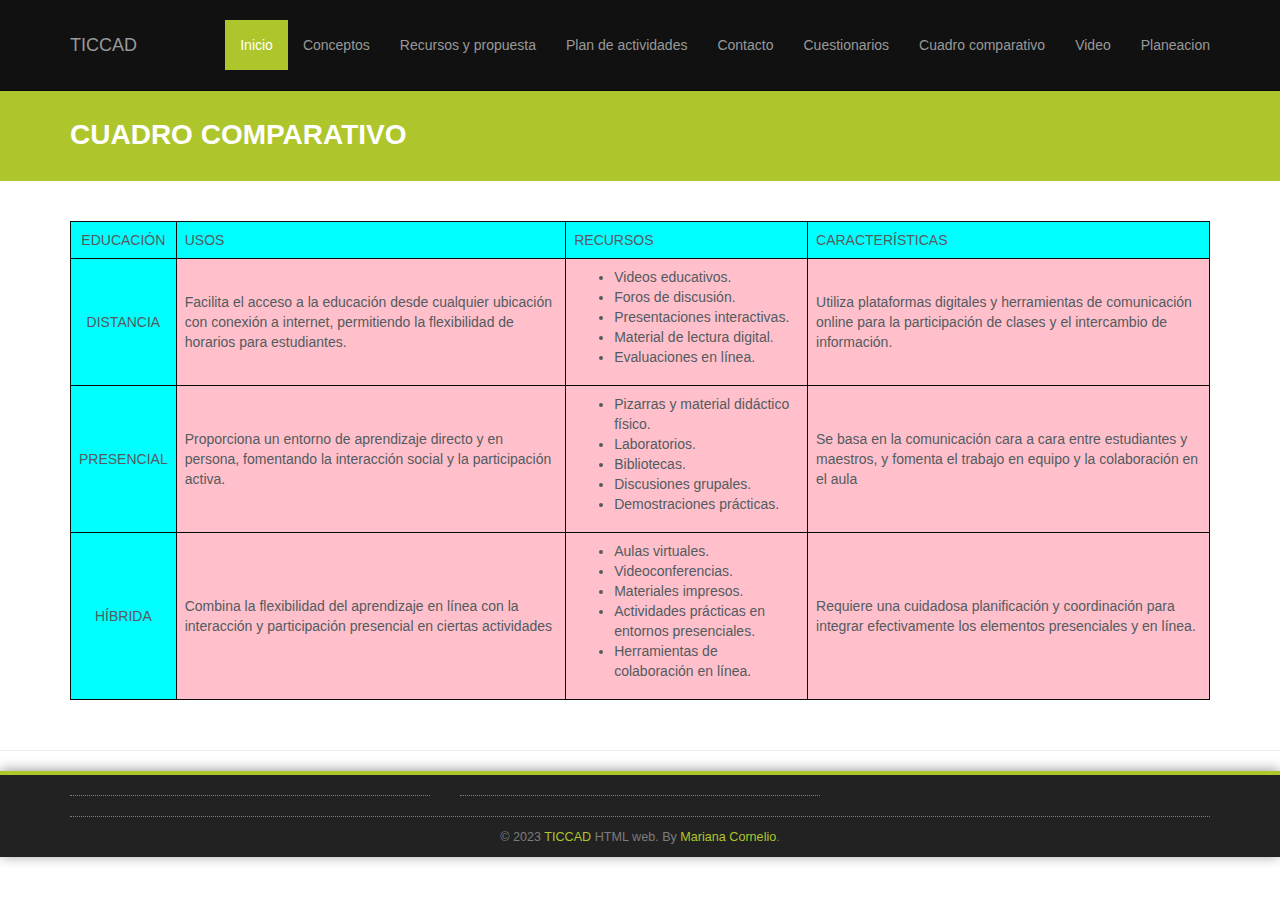
<file: portfolio-item.html>
<!DOCTYPE html>
<!--[if lt IE 7]>      <html class="no-js lt-ie9 lt-ie8 lt-ie7"> <![endif]-->
<!--[if IE 7]>         <html class="no-js lt-ie9 lt-ie8"> <![endif]-->
<!--[if IE 8]>         <html class="no-js lt-ie9"> <![endif]-->
<!--[if gt IE 8]><!--> <html class="no-js"> <!--<![endif]-->
<html lang="en">

<head>

    <meta charset="utf-8">
    <meta http-equiv="X-UA-Compatible" content="IE=edge">
    <meta name="viewport" content="width=device-width, initial-scale=1">
    <meta name="description" content="">
    <meta name="author" content="">

    <title>TICCAD</title>

    <!-- Bootstrap Core CSS -->
    <link href="css/bootstrap.css" rel="stylesheet">

    <!-- Custom CSS -->
	<link rel="stylesheet" href="css/main.css">
    <link href="css/custom.css" rel="stylesheet">
	
	<script src="//use.edgefonts.net/bebas-neue.js"></script>

    <!-- Custom Fonts & Icons -->
    <link href='http://fonts.googleapis.com/css?family=Open+Sans:400,700,600,800' rel='stylesheet' type='text/css'>
	<link rel="stylesheet" href="css/icomoon-social.css">
	<link rel="stylesheet" href="css/font-awesome.min.css">
	
	<script src="js/modernizr-2.6.2-respond-1.1.0.min.js"></script>
	
	<style>
		table {
		  width: 100%;
		  border-collapse: collapse;
		}
	
		th, td {
		  border: 1px solid #0a0a0a;
		  padding: 8px;
		  text-align: left;
		}
	
		th {
		  background-color: #f2f2f2;
		}
	
		td:first-child {
		  text-align: center;
		}
	
		/* Estilo para la primera fila */
		td:first-child {
		  background-color: aqua;
		}
		tr:first-child {
		  background-color: aqua;
		}
	
		/* Estilos para todas las celdas excepto la primera fila y la primera columna */
		tr:not(:first-child) {
		  background-color: pink;
		}
		
	
		@media screen and (max-width: 600px) {
		  th, td {
			padding: 4px;
			font-size: 12px;
		  }
		}
	  </style>
</head>

    <body>
        <!--[if lt IE 7]>
            <p class="chromeframe">You are using an <strong>outdated</strong> browser. Please <a href="http://browsehappy.com/">upgrade your browser</a> or <a href="http://www.google.com/chromeframe/?redirect=true">activate Google Chrome Frame</a> to improve your experience.</p>
        <![endif]-->
        

		<header class="navbar navbar-inverse navbar-fixed-top" role="banner">
			<div class="container">
				<div class="navbar-header">
					<button type="button" class="navbar-toggle" data-toggle="collapse" data-target=".navbar-collapse">
						<span class="sr-only">Toggle navigation</span>
						<span class="icon-bar"></span>
						<span class="icon-bar"></span>
						<span class="icon-bar"></span>
					</button>
					
					<a class="navbar-brand" href="index.html">TICCAD</a>
				</div>
				<div class="collapse navbar-collapse">
					<ul class="nav navbar-nav navbar-right">
						<li class="active"><a href="index.html">Inicio</a></li>
						<li><a href="about-us.html">Conceptos</a></li>
						<li><a href="services.html">Recursos y propuesta</a></li>
						<!--
						<li class="dropdown">
							<a href="#" class="dropdown-toggle" data-toggle="dropdown">Pages <i class="icon-angle-down"></i></a>
							<ul class="dropdown-menu">
								<li><a href="#">Dropdown Menu 1</a></li>
								<li><a href="#">Dropdown Menu 2</a></li>
								<li><a href="#">Dropdown Menu 3</a></li>
								<li><a href="#">Dropdown Menu 4</a></li>
								<li><a href="#">Dropdown Menu 5</a></li>
								<li class="divider"></li>
								<li><a href="#">Privacy Policy</a></li>
								<li><a href="#">Terms of Use</a></li>
							</ul>
						</li>-->
						<li><a href="blog.html">Plan de actividades</a></li> 
						<li><a href="contact-us.html">Contacto</a></li>
						<li><a href="portfolio.html">Cuestionarios</a></li>
						<li><a href="portfolio-item.html">Cuadro comparativo</a></li>
						<li><a href="blog-post.html">Video</a></li>
						<li><a href="full-width.html">Planeacion</a></li>
					</ul>
				</div>
			</div>
		</header><!--/header-->
	
	

        <!-- Page Title -->
		<div class="section section-breadcrumbs">
			<div class="container">
				<div class="row">
					<div class="col-md-12">
						<h1>Cuadro comparativo</h1>
					</div>
				</div>
			</div>
		</div>
        
        <div class="section">
	    	<div class="container">
	    		<!--<div class="row">
	    			<div class="col-sm-6">
	    				<div class="product-image-large">
	    					<img src="img/portfolio/6.jpg" alt="Item Name">
	    				</div>
	    				<div class="colors">
							<span class="color-white"></span>
							<span class="color-black"></span>
							<span class="color-blue"></span>
							<span class="color-orange"></span>
							<span class="color-green"></span>
						</div>
	    			</div>
	    			<div class="col-sm-6 product-details">
	    				<h2>LOREM IPSUM DOLOR</h2>
						<h3>Quick Overview</h3>
	    				<p>
						Lorem ipsum dolor sit amet, consectetur adipiscing elit. Nam viverra euismod odio, gravida pellentesque urna varius vitae. Sed dui lorem, adipiscing in adipiscing et, interdum nec metus. Mauris ultricies, justo eu convallis placerat, felis enim ornare nisi, vitae mattis nulla ante id dui. 	    				
						</p>
	    				<p>
						Lorem ipsum dolor sit amet, consectetur adipiscing elit. Nam viverra euismod odio, gravida pellentesque urna varius vitae. Sed dui lorem, adipiscing in adipiscing et, interdum nec metus.  	    				
						</p>						
						<h3>Project Details</h3>
						<p><strong>Client: </strong>Vactual Art</p>
						<p><strong>Date: </strong>August 21, 2015</p>
						<p><strong>Tags: </strong>Photography, Art, Graphics</p>
	    			</div>
	    			
	    		</div>-->
			
				<table border="1">
					<tr>
					  <td>EDUCACIÓN	</td>
					  <td>USOS</td>
					  <td>RECURSOS</td>
					  <td>CARACTERÍSTICAS</td>
					</tr>
					<tr>
					  <td>
						DISTANCIA
						</td>
					  <td>Facilita el acceso a la educación desde cualquier ubicación con conexión a internet, permitiendo la flexibilidad de horarios para estudiantes.</td>
					  <td>	<ul>
						<li>Videos educativos.</li>
						<li>Foros de discusión.</li>
						<li>Presentaciones interactivas.</li>
						<li>Material de lectura digital.</li>
						<li>Evaluaciones en línea.</li>
					</ul></td>
					  <td>Utiliza plataformas digitales y herramientas de comunicación online para la participación de clases y el intercambio de información.</td>
					</tr>
					<tr>
					  <td>						
						PRESENCIAL</td>
					  <td>Proporciona un entorno de aprendizaje directo y en persona, fomentando la interacción social y la participación activa.</td>
					  <td>
						<ul>
							<li>Pizarras y material didáctico físico.</li>
							<li>Laboratorios.</li>
							<li>Bibliotecas.</li>
							<li>Discusiones grupales.</li>
							<li>Demostraciones prácticas.</li>
						</ul>
					
						</td>
					  <td>Se basa en la comunicación cara a cara entre estudiantes y maestros, y fomenta el trabajo en equipo y la colaboración en el aula</td>
					</tr>
					<tr>
					  <td>
						HÍBRIDA</td>
					  <td>Combina la flexibilidad del aprendizaje en línea con la interacción y participación presencial en ciertas actividades</td>
					  <td>
						<ul>
							<li>Aulas virtuales.</li>
							<li>Videoconferencias.</li>
							<li>Materiales impresos.</li>
							<li>Actividades prácticas en entornos presenciales.</li>
							<li>Herramientas de colaboración en línea.</li>
						</ul>
					
						</td>
					  <td>Requiere una cuidadosa planificación y coordinación para integrar efectivamente los elementos presenciales y en línea.</td>
					</tr>
				  </table>
				  
			</div>
		</div>
		
<hr>
		
       <!-- <div class="section">
	    	<div class="container">
				<div class="row">
				
				<div class="section-title">
				<h1>Similar Works</h1>
				</div>				
			
			<ul class="grid cs-style-2">
	        	<div class="col-md-3 col-sm-6">
					<figure>
						<img src="img/portfolio/4.jpg" alt="img04">
						<figcaption>
							<h3>Settings</h3>
							<span>Jacob Cummings</span>
							<a href="portfolio-item.html">Take a look</a>
						</figcaption>
					</figure>
	        	</div>	
				<div class="col-md-3 col-sm-6">
					<figure>
						<img src="img/portfolio/1.jpg" alt="img01">
						<figcaption>
							<h3>Camera</h3>
							<span>Jacob Cummings</span>
							<a href="portfolio-item.html">Take a look</a>
						</figcaption>
					</figure>
				</div>
				<div class="col-md-3 col-sm-6">
					<figure>
						<img src="img/portfolio/2.jpg" alt="img02">
						<figcaption>
							<h3>Music</h3>
							<span>Jacob Cummings</span>
							<a href="portfolio-item.html">Take a look</a>
						</figcaption>
					</figure>
				</div>
				<div class="col-md-3 col-sm-6">
					<figure>
						<img src="img/portfolio/5.jpg" alt="img05">
						<figcaption>
							<h3>Safari</h3>
							<span>Jacob Cummings</span>
							<a href="portfolio-item.html">Take a look</a>
						</figcaption>
					</figure>
				</div>
			</ul>

				
				</div>
			</div>
		</div>	-->	

	    <!-- Footer -->
		<div class="footer">
	    	<div class="container">
			
		    	<div class="row">
				
		    		<div class="col-footer col-md-4 col-xs-6">
		    			<h3></h3>
		    			<p class="contact-us-details">
	        				<!--<b>Address:</b> 123 Downtown Avenue, Manhattan, New York, United States of America<br/>
	        				<b>Phone:</b> +1 123 45678910<br/>
	        				<b>Fax:</b> +1 123 45678910<br/>
	        				<b>Email:</b> <a href="mailto:info@yourcompanydomain.com">info@yourcompanydomain.com</a>-->
	        			</p>
		    		</div>				
		    		<div class="col-footer col-md-4 col-xs-6">
		    			<h3></h3>
						<!--<p>Lorem ipsum dolor sit amet, consectetuer adipiscing elit, sed diam nonummy nibh euismod tincidunt ut laoreet dolore magna aliquam.</p>
		    			<div>
		    				<img src="img/icons/facebook.png" width="32" alt="Facebook">
		    				<img src="img/icons/twitter.png" width="32" alt="Twitter">
		    				<img src="img/icons/linkedin.png" width="32" alt="LinkedIn">
							<img src="img/icons/rss.png" width="32" alt="RSS Feed">
						</div>-->
		    		</div>
		    		<div class="col-footer col-md-4 col-xs-6">
		    
						</div>

		    	</div>
		    	<div class="row">
		    		<div class="col-md-12">
		    			<div class="footer-copyright">&copy; 2023 <a href="">TICCAD</a> HTML web. By <a href="">Mariana Cornelio</a>.</div>
		    		</div>
		    	</div>
		    </div>
	    </div>

        <!-- Javascripts -->
        <script src="http://ajax.googleapis.com/ajax/libs/jquery/1.9.1/jquery.min.js"></script>
        <script>window.jQuery || document.write('<script src="js/jquery-1.9.1.min.js"><\/script>')</script>
        <script src="js/bootstrap.min.js"></script>
		
		<!-- Scrolling Nav JavaScript -->
		<script src="js/jquery.easing.min.js"></script>
		<script src="js/scrolling-nav.js"></script>
</file>
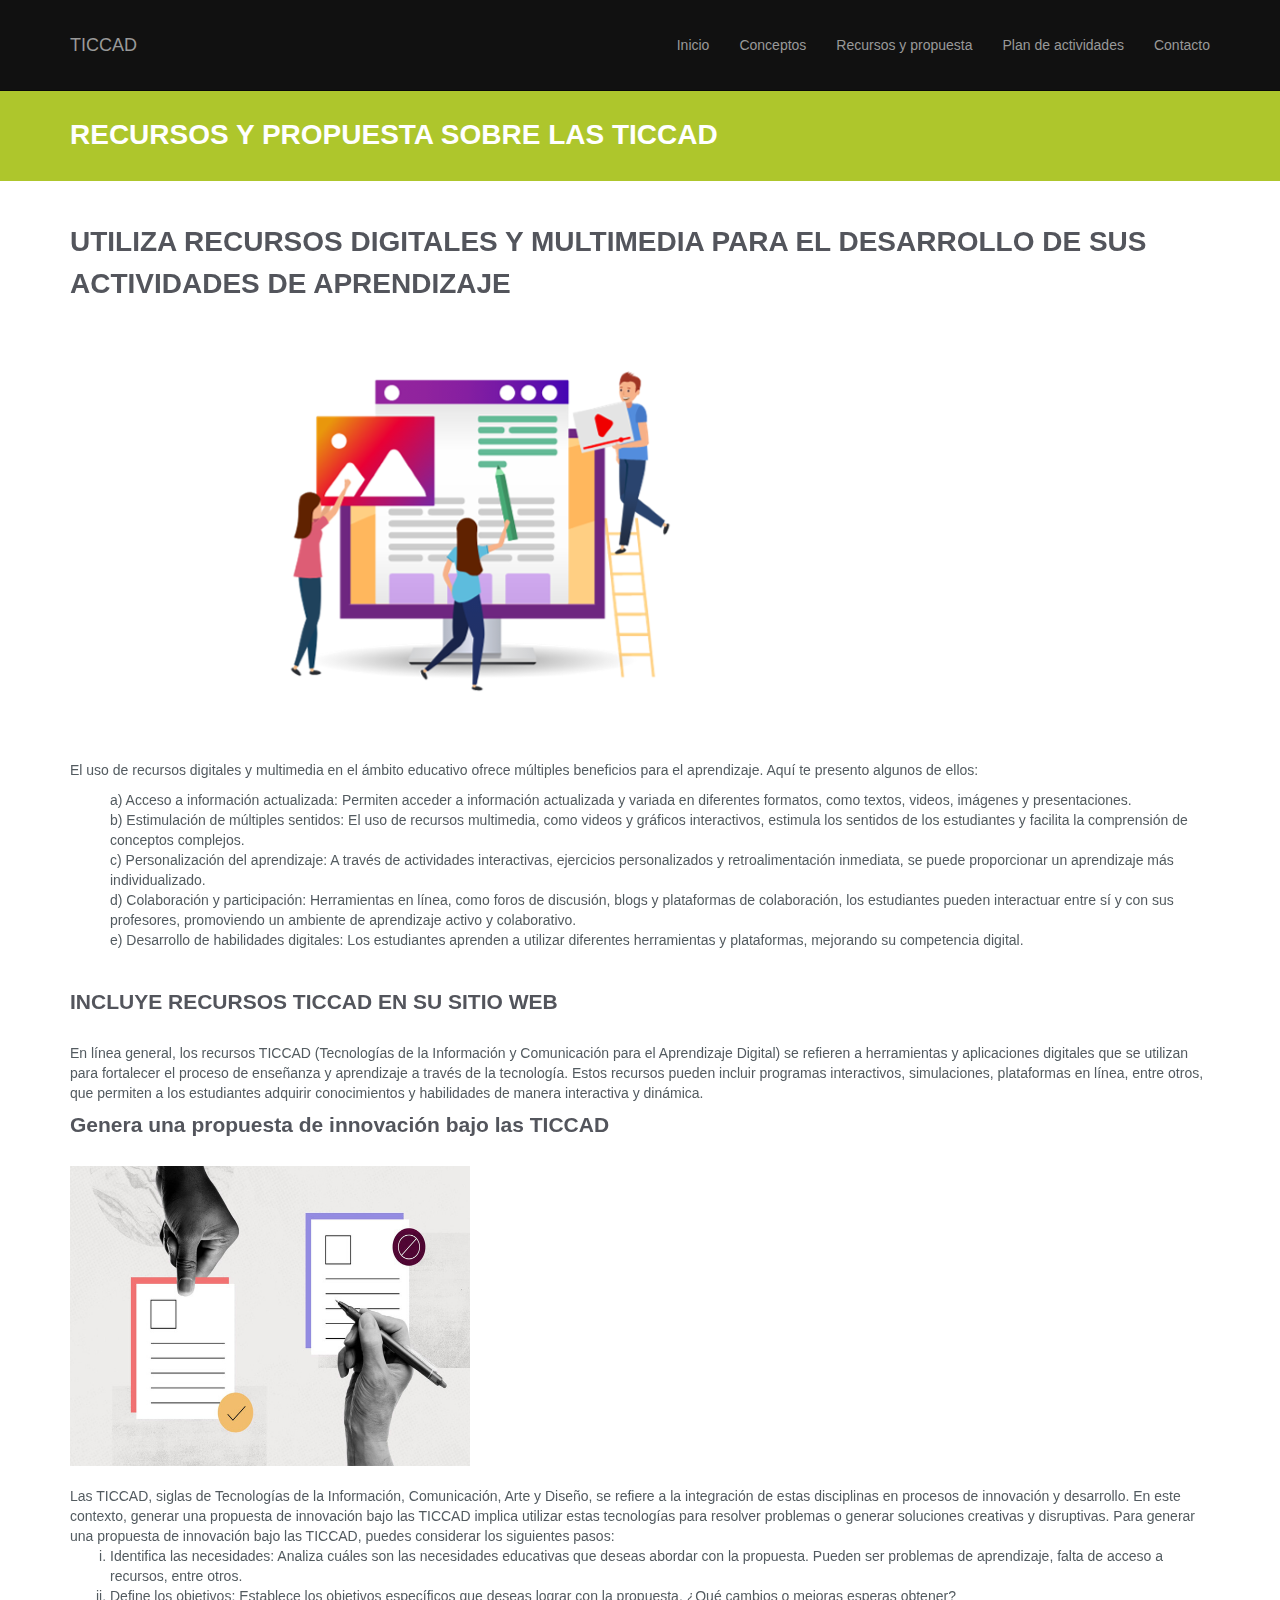
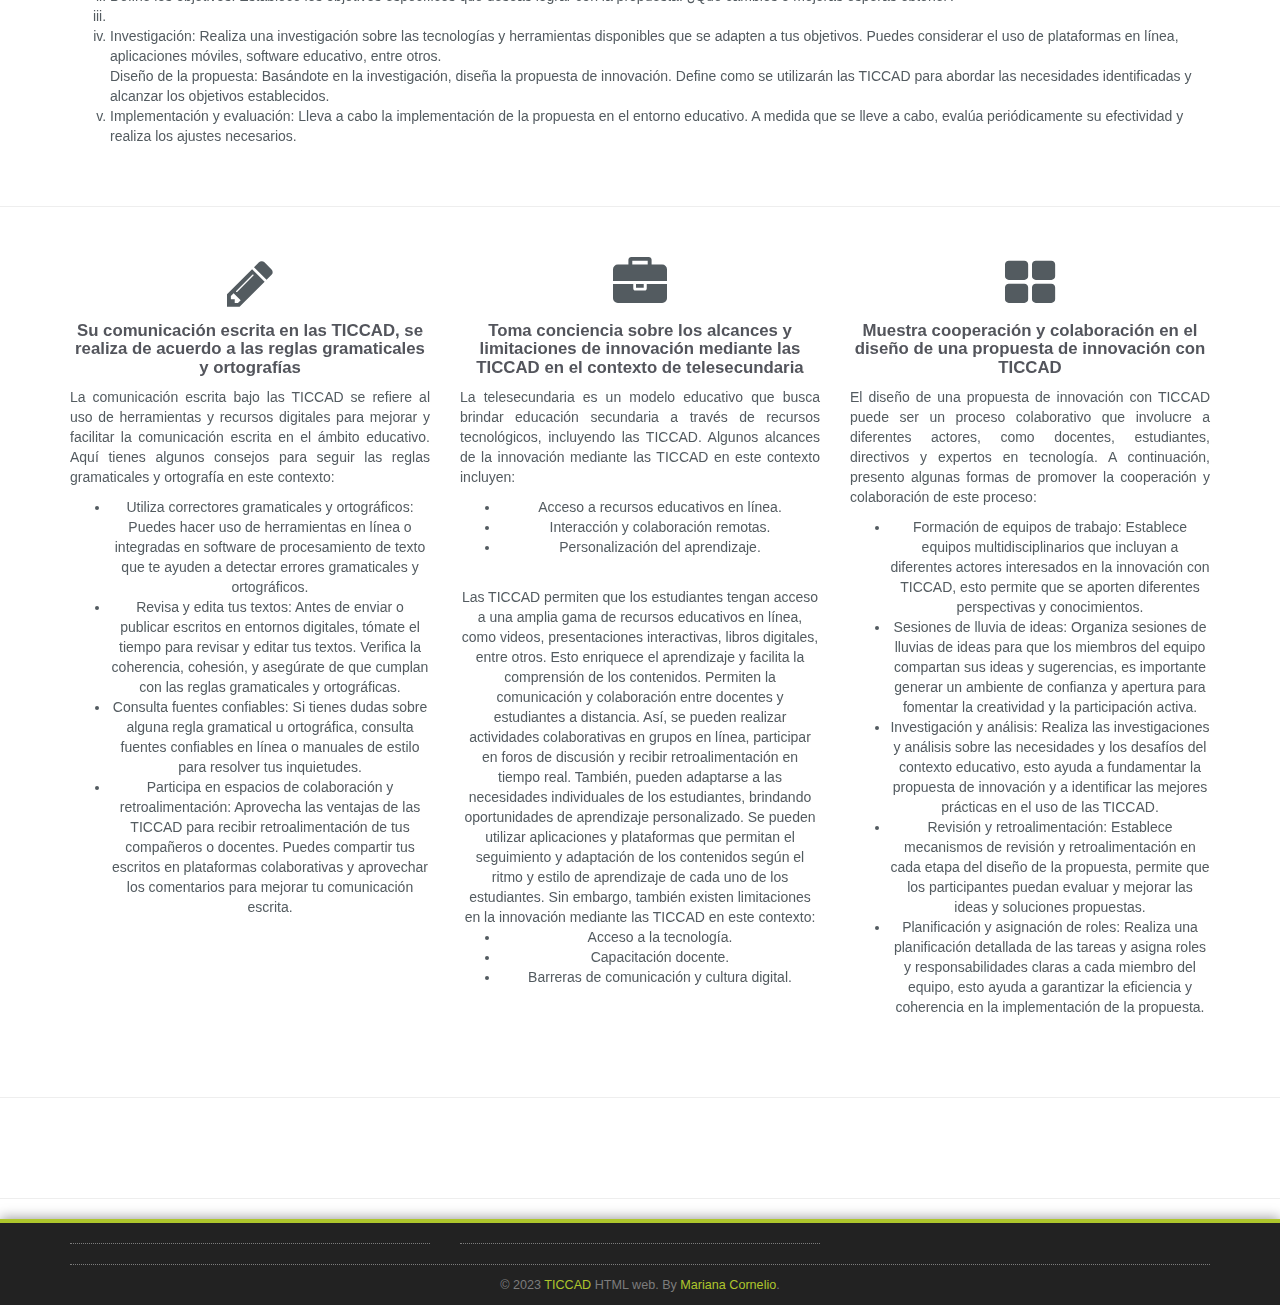
<file: services.html>
<!DOCTYPE html>
<!--[if lt IE 7]>      <html class="no-js lt-ie9 lt-ie8 lt-ie7"> <![endif]-->
<!--[if IE 7]>         <html class="no-js lt-ie9 lt-ie8"> <![endif]-->
<!--[if IE 8]>         <html class="no-js lt-ie9"> <![endif]-->
<!--[if gt IE 8]><!--> <html class="no-js"> <!--<![endif]-->
<html lang="en">

<head>

    <meta charset="utf-8">
    <meta http-equiv="X-UA-Compatible" content="IE=edge">
    <meta name="viewport" content="width=device-width, initial-scale=1">
    <meta name="description" content="">
    <meta name="author" content="">

    <title>TICCAD</title>

    <!-- Bootstrap Core CSS -->
    <link href="css/bootstrap.css" rel="stylesheet">

    <!-- Custom CSS -->
	<link rel="stylesheet" href="css/main.css">
    <link href="css/custom.css" rel="stylesheet">
	
	<script src="//use.edgefonts.net/bebas-neue.js"></script>

    <!-- Custom Fonts & Icons -->
    <link href='http://fonts.googleapis.com/css?family=Open+Sans:400,700,600,800' rel='stylesheet' type='text/css'>
	<link rel="stylesheet" href="css/icomoon-social.css">
	<link rel="stylesheet" href="css/font-awesome.min.css">
	
	<script src="js/modernizr-2.6.2-respond-1.1.0.min.js"></script>
	

</head>

    <body>
        <!--[if lt IE 7]>
            <p class="chromeframe">You are using an <strong>outdated</strong> browser. Please <a href="http://browsehappy.com/">upgrade your browser</a> or <a href="http://www.google.com/chromeframe/?redirect=true">activate Google Chrome Frame</a> to improve your experience.</p>
        <![endif]-->
        
		<header class="navbar navbar-inverse navbar-fixed-top" role="banner">
			<div class="container">
				<div class="navbar-header">
					<button type="button" class="navbar-toggle" data-toggle="collapse" data-target=".navbar-collapse">
						<span class="sr-only">Toggle navigation</span>
						<span class="icon-bar"></span>
						<span class="icon-bar"></span>
						<span class="icon-bar"></span>
					</button>
					
					<a class="navbar-brand" href="index.html">TICCAD</a>
				</div>
				<div class="collapse navbar-collapse">
					<ul class="nav navbar-nav navbar-right">
						<li ><a href="index.html">Inicio</a></li>
						<li><a href="about-us.html">Conceptos</a></li>
						<li><a href="services.html">Recursos y propuesta</a></li>
						<!--<li><a href="portfolio.html">Portfolio</a></li>
						<li class="dropdown">
							<a href="#" class="dropdown-toggle" data-toggle="dropdown">Pages <i class="icon-angle-down"></i></a>
							<ul class="dropdown-menu">
								<li><a href="#">Dropdown Menu 1</a></li>
								<li><a href="#">Dropdown Menu 2</a></li>
								<li><a href="#">Dropdown Menu 3</a></li>
								<li><a href="#">Dropdown Menu 4</a></li>
								<li><a href="#">Dropdown Menu 5</a></li>
								<li class="divider"></li>
								<li><a href="#">Privacy Policy</a></li>
								<li><a href="#">Terms of Use</a></li>
							</ul>
						</li>-->
						<li><a href="blog.html">Plan de actividades</a></li> 
						<li><a href="contact-us.html">Contacto</a></li>
					</ul>
				</div>
			</div>
		</header><!--/header-->


        <!-- Page Title -->
		<div class="section section-breadcrumbs">
			<div class="container">
				<div class="row">
					<div class="col-md-12">
						<h1>Recursos y propuesta sobre las ticcad </h1>
					</div>
				</div>
			</div>
		</div>
		
		
        <div class="section">
	    	<div class="container">
				<div class="row">
				<div class="col-sm-12">
						<h2>UTILIZA RECURSOS DIGITALES Y MULTIMEDIA PARA EL DESARROLLO DE SUS ACTIVIDADES DE APRENDIZAJE</h2>
						<img class="img-responsive" src="img/re.png" style="align-content: center;" alt="">
						<h3></h3>
						<p>
							
El uso de recursos digitales y multimedia en el ámbito educativo ofrece múltiples beneficios para el aprendizaje. Aquí te presento algunos de ellos:
<ul style="list-style: none;">
<li>a)	 Acceso a información actualizada: Permiten acceder a información actualizada y variada en diferentes formatos, como textos, videos, imágenes y presentaciones.
</li>
<li>b)	 Estimulación de múltiples sentidos: El uso de recursos multimedia, como videos y gráficos interactivos, estimula los sentidos de los estudiantes y facilita la comprensión de conceptos complejos.
</li>
<li>c)	 Personalización del aprendizaje: A través de actividades interactivas, ejercicios personalizados y retroalimentación inmediata, se puede proporcionar un aprendizaje más individualizado. 
</li>
<li>d)	 Colaboración y participación: Herramientas en línea, como foros de discusión, blogs y plataformas de colaboración, los estudiantes pueden interactuar entre sí y con sus profesores, promoviendo un ambiente de aprendizaje activo y colaborativo. 
</li>
<li>e)	 Desarrollo de habilidades digitales: Los estudiantes aprenden a utilizar diferentes herramientas y plataformas, mejorando su competencia digital.   
</li>




</ul>
<br>
						</p>
						<p>
							<h3>
								INCLUYE RECURSOS TICCAD EN SU SITIO WEB</h3>
								<br>
							En línea general, los recursos TICCAD (Tecnologías de la Información y Comunicación para el Aprendizaje Digital) 
							se refieren a herramientas y aplicaciones digitales que se utilizan para fortalecer el proceso de enseñanza y 
							aprendizaje a través de la tecnología. Estos recursos pueden incluir programas interactivos, simulaciones, 
							plataformas en línea, entre otros, que permiten a los estudiantes adquirir conocimientos y habilidades de manera interactiva y dinámica. 
								
						</p>		
						<p>
							<h3>
								Genera una propuesta de innovación bajo las TICCAD</h3>
								<br>
								<img class="img-responsive" src="img/pro.jpg" style="width: 400px ; height: 300px; " alt="">
								<br>
								Las TICCAD, siglas de Tecnologías de la Información, Comunicación, Arte y Diseño, se refiere a la integración de estas disciplinas en procesos de innovación y desarrollo. En este contexto, generar una propuesta de innovación bajo las TICCAD implica utilizar estas tecnologías para resolver problemas o generar soluciones creativas y disruptivas.
								Para generar una propuesta de innovación bajo las TICCAD, puedes considerar los siguientes pasos:
								<br>
								<ul style="list-style: lower-roman;">
									<li>Identifica las necesidades: Analiza cuáles son las necesidades educativas que deseas abordar con la propuesta. Pueden ser problemas de aprendizaje, falta de acceso a recursos, entre otros. 
									</li>
									<li>Define los objetivos: Establece los objetivos específicos que deseas lograr con la propuesta. ¿Qué cambios o mejoras esperas obtener? 
										<li>
									<li>Investigación: Realiza una investigación sobre las tecnologías y herramientas disponibles que se adapten a tus objetivos. Puedes considerar el uso de plataformas en línea, aplicaciones móviles, software educativo, entre otros.
									</li>
								</li>Diseño de la propuesta: Basándote en la investigación, diseña la propuesta de innovación. Define como se utilizarán las TICCAD para abordar las necesidades identificadas y alcanzar los objetivos establecidos.
							</li>
								<li>Implementación y evaluación: Lleva a cabo la implementación de la propuesta en el entorno educativo. A medida que se lleve a cabo, evalúa periódicamente su efectividad y realiza los ajustes necesarios. 
								</li>
								</ul>
								
						</p>				
					</div>
				</div>
			</div>
		</div>
		
				
<hr>			
        
        <div class="section">
	        <div class="container">
	        	<div class="row">
	        		<div class="col-md-4 col-sm-6">
	        			<div class="service-wrapper">
		        			<i class="icon-pencil"></i>
		        			<h3>Su comunicación escrita en las TICCAD, se realiza de acuerdo a las reglas gramaticales y ortografías</h3>
		        			<p style="text-align: justify;">
								
La comunicación escrita bajo las TICCAD se refiere al uso de herramientas y recursos digitales para mejorar y facilitar la comunicación escrita en el ámbito educativo. Aquí tienes algunos consejos para seguir las reglas gramaticales y ortografía en este contexto: 

<br>
<ul>
<li>Utiliza correctores gramaticales y ortográficos: Puedes hacer uso de herramientas en línea o integradas en software de procesamiento de texto que te ayuden a detectar errores gramaticales y ortográficos. 
</li>
<li>Revisa y edita tus textos: Antes de enviar o publicar escritos en entornos digitales, tómate el tiempo para revisar y editar tus textos. Verifica la coherencia, cohesión, y asegúrate de que cumplan con las reglas gramaticales y ortográficas. 
</li>
<li>Consulta fuentes confiables: Si tienes dudas sobre alguna regla gramatical u ortográfica, consulta fuentes confiables en línea o manuales de estilo para resolver tus inquietudes. 
</li>
<li>Participa en espacios de colaboración y retroalimentación: Aprovecha las ventajas de las TICCAD para recibir retroalimentación de tus compañeros o docentes. Puedes compartir tus escritos en plataformas colaborativas y aprovechar los comentarios para mejorar tu comunicación escrita. 
</li>
</ul>

							</p>
		        			
		        		</div>
	        		</div>
	        		<div class="col-md-4 col-sm-6">
	        			<div class="service-wrapper">
		        			<i class="icon-briefcase"></i>
		        			<h3>Toma conciencia sobre los alcances y limitaciones de innovación mediante las TICCAD en el contexto de telesecundaria</h3>
		        			<p style="text-align: justify;">
								
La telesecundaria es un modelo educativo que busca brindar educación secundaria a través de recursos tecnológicos, incluyendo las TICCAD. Algunos alcances de la innovación mediante las TICCAD en este contexto incluyen:
<br>
<ul>
	<li>Acceso a recursos educativos en línea.</li>
	<li>Interacción y colaboración remotas. </li>
	<li>Personalización del aprendizaje.</li>

</ul>
<br>
Las TICCAD permiten que los estudiantes tengan acceso a una amplia gama de recursos educativos en línea, como videos, presentaciones interactivas, libros digitales, entre otros. Esto enriquece el aprendizaje y facilita la comprensión de los contenidos.
Permiten la comunicación y colaboración entre docentes y estudiantes a distancia. Así, se pueden realizar actividades colaborativas en grupos en línea, participar en foros de discusión y recibir retroalimentación en tiempo real.
También, pueden adaptarse a las necesidades individuales de los estudiantes, brindando oportunidades de aprendizaje personalizado. Se pueden utilizar aplicaciones y plataformas que permitan el seguimiento y adaptación de los contenidos según el ritmo y estilo de aprendizaje de cada uno de los estudiantes. 
Sin embargo, también existen limitaciones en la innovación mediante las TICCAD en este contexto:
<br>
<ul>
	<li>Acceso a la tecnología.</li>
	<li>Capacitación docente.</li>
	<li>Barreras de comunicación y cultura digital.</li>

</ul>

							</p>
		        			
		        		</div>
	        		</div>
	        		<div class="col-md-4 col-sm-6">
	        			<div class="service-wrapper">
		        			<i class="icon-th-large"></i>
		        			<h3>Muestra cooperación y colaboración en el diseño de una propuesta de innovación con TICCAD</h3>
		        			<p style="text-align: justify;">
								El diseño de una propuesta de innovación con TICCAD puede ser un proceso colaborativo que involucre a diferentes actores, como docentes, estudiantes, directivos y expertos en tecnología. A continuación, presento algunas formas de promover la cooperación y colaboración de este proceso:
								
								<br>
								<ul>
									<li>Formación de equipos de trabajo: Establece equipos multidisciplinarios que incluyan a diferentes actores interesados en la innovación con TICCAD, esto permite que se aporten diferentes perspectivas y conocimientos. </li>
									<li>Sesiones de lluvia de ideas: Organiza sesiones de lluvias de ideas para que los miembros del equipo compartan sus ideas y sugerencias, es importante generar un ambiente de confianza y apertura para fomentar la creatividad y la participación activa.</li>
									<li>Investigación y análisis: Realiza las investigaciones y análisis sobre las necesidades y los desafíos del contexto educativo, esto ayuda a fundamentar la propuesta de innovación y a identificar las mejores prácticas en el uso de las TICCAD. </li>
									<li>Revisión y retroalimentación: Establece mecanismos de revisión y retroalimentación en cada etapa del diseño de la propuesta, permite que los participantes puedan evaluar y mejorar las ideas y soluciones propuestas. </li>
									<li>Planificación y asignación de roles: Realiza una planificación detallada de las tareas y asigna roles y responsabilidades claras a cada miembro del equipo, esto ayuda a garantizar la eficiencia y coherencia en la implementación de la propuesta. </li>
								</ul>
								
		        		</div>
	        		</div>
	        		
	        	</div>
	        </div>
	    </div>


<hr>
        
        <div class="section">
	    	
	    </div>


<hr>
		
	    <!-- Our Clients -->

	    <!-- End Our Clients -->

	    <!-- Footer -->
		<div class="footer">
	    	<div class="container">
			
		    	<div class="row">
				
		    		<div class="col-footer col-md-4 col-xs-6">
		    			<h3></h3>
		    			<p class="contact-us-details">
	        				<!--<b>Address:</b> 123 Downtown Avenue, Manhattan, New York, United States of America<br/>
	        				<b>Phone:</b> +1 123 45678910<br/>
	        				<b>Fax:</b> +1 123 45678910<br/>
	        				<b>Email:</b> <a href="mailto:info@yourcompanydomain.com">info@yourcompanydomain.com</a>-->
	        			</p>
		    		</div>				
		    		<div class="col-footer col-md-4 col-xs-6">
		    			<h3></h3>
						<!--<p>Lorem ipsum dolor sit amet, consectetuer adipiscing elit, sed diam nonummy nibh euismod tincidunt ut laoreet dolore magna aliquam.</p>
		    			<div>
		    				<img src="img/icons/facebook.png" width="32" alt="Facebook">
		    				<img src="img/icons/twitter.png" width="32" alt="Twitter">
		    				<img src="img/icons/linkedin.png" width="32" alt="LinkedIn">
							<img src="img/icons/rss.png" width="32" alt="RSS Feed">
						</div>-->
		    		</div>
		    		<div class="col-footer col-md-4 col-xs-6">
		    			
						</div>

		    	</div>
		    	<div class="row">
		    		<div class="col-md-12">
		    			<div class="footer-copyright">&copy; 2023 <a href="">TICCAD</a> HTML web. By <a href="">Mariana Cornelio</a>.</div>
		    		</div>
		    	</div>
		    </div>
	    </div>

        <!-- Javascripts -->
        <script src="http://ajax.googleapis.com/ajax/libs/jquery/1.9.1/jquery.min.js"></script>
        <script>window.jQuery || document.write('<script src="js/jquery-1.9.1.min.js"><\/script>')</script>
        <script src="js/bootstrap.min.js"></script>
		
		<!-- Scrolling Nav JavaScript -->
		<script src="js/jquery.easing.min.js"></script>
		<script src="js/scrolling-nav.js"></script>
</file>
<file: css/main.css>
/*--------------------------------------------------------------------------
	General Style
--------------------------------------------------------------------------*/
body {
  background: #FFFFFF;
}
.section {
  padding: 30px 0;
  -webkit-transform: translateZ(0);
  -moz-transform: translateZ(0);
  -o-transform: translateZ(0);
  -ms-transform: translateZ(0);
  transform: translateZ(0);
}
.section-white {
  background: #FFF;
}
.section-dark {
  background: #151515;
}
.section-dark h3 {
  color:#FFF;
  font-size:18px;
  font-weight:200;
}
.section .container:first-child h1,
.section .container:first-child h2,
.section .container:first-child h3 {
  margin-top: 0;
  font-weight: 700;
}
.input-micro {
  width: 50px;
  margin-bottom: 0 !important;
}
textarea:focus,
input[type="text"]:focus,
input[type="password"]:focus,
input[type="datetime"]:focus,
input[type="datetime-local"]:focus,
input[type="date"]:focus,
input[type="month"]:focus,
input[type="time"]:focus,
input[type="week"]:focus,
input[type="number"]:focus,
input[type="email"]:focus,
input[type="url"]:focus,
input[type="search"]:focus,
input[type="tel"]:focus,
input[type="color"]:focus,
.uneditable-input:focus {
  border-color: rgba(79, 141, 179, 0.8);
  outline: 0;
  outline: thin dotted \9;
  /* IE6-9 */

  -webkit-box-shadow: inset 0 1px 1px rgba(0,0,0,.075), 0 0 8px rgba(79, 141, 179, 0.6);
  -moz-box-shadow: inset 0 1px 1px rgba(0,0,0,.075), 0 0 8px rgba(79, 141, 179, 0.6);
  box-shadow: inset 0 1px 1px rgba(0,0,0,.075), 0 0 8px rgba(79, 141, 179, 0.6);
  color: inset 0 1px 1px rgba(0,0,0,.075), 0 0 8px rgba(79, 141, 179, 0.6);
}
ul.no-list-style {
  list-style-type: none;
  margin-left: 0;
}
ul.no-list-style li {
  line-height: 28px;
}
div[class*="span"] {
  -webkit-transition: all .4s linear;
  -moz-transition: all .4s linear;
  -o-transition: all .4s linear;
  -ms-transition: all .4s linear;
  transition: all .4s linear;
}
/*--------------------------------------------------------------------------
	Typography Style
--------------------------------------------------------------------------*/
body {
  font-family: Arial, 'Helvetica', sans-serif;
  font-size: 14px;
  line-height: 20px;
  color: #535b60;
}
h1 {
  color: #53555c;
  font-family: 'Lato', sans-serif;
  font-weight: 800;
}
h2 {
  color: #53555c;
  font-family: 'Lato', sans-serif;
  font-size: 2em;
  line-height: 1.5em;
  margin: 30px 0 0 0;
}
h3 {
  font-family: 'Lato', sans-serif;
  color: #53555c;
  font-size: 1.5em;
}
h4 {
  font-family: 'Lato', sans-serif;
  color: #53555c;
  margin-bottom: 10px;
}
a {
  color: #aec62c;
  outline: 0;
}
a:hover {
  color: #dcff21;
  text-decoration:none;
  outline: 0;
}
/*--------------------------------------------------------------------------
+	Services Style
--------------------------------------------------------------------------*/
/* Multicolumn */
.service-wrapper {
  text-align: center;
  color: 0 0 3px #999;
  margin-bottom:30px;
}
.service-wrapper h3 {
  font-size: 1.2em;
  margin: 10px 0 !important;
}
.service-wrapper p {
  margin-top: 0;
}
.service-wrapper i {
	font-size:54px;
}
/* Row */
.service-wrapper-row {
  padding: 10px 0;
}
.service-wrapper-row h3 {
  padding-top: 15px;
}
.service-wrapper-row .service-image {
  padding-top: 15px;
  text-align: center;
}
.service-wrapper-row .service-image img {
  max-width: 80%;
  vertical-align: bottom;
  bottom: 0;
  border: 7px solid #FFF;
  -webkit-border-radius: 5px;
  -webkit-background-clip: padding-box;
  -moz-border-radius: 5px;
  -moz-background-clip: padding;
  border-radius: 5px;
  background-clip: padding-box;
  -webkit-box-shadow: 0 0 8px #999;
  -moz-box-shadow: 0 0 8px #999;
  box-shadow: 0 0 8px #999;
  color: 0 0 8px #999;
}
/*--------------------------------------------------------------------------
+	Pricing Table Style
--------------------------------------------------------------------------*/
.pricing-plan {
  float: left;
  text-align: center;
  background: #fafafa;
  position: relative;
  width: 48%;
  margin: 10px 1% 10px 0;
  padding: 20px;
  -webkit-border-radius: 7px;
  -webkit-background-clip: padding-box;
  -moz-border-radius: 7px;
  -moz-background-clip: padding;
  border-radius: 7px;
  background-clip: padding-box;
  -webkit-box-sizing: border-box;
  -moz-box-sizing: border-box;
  box-sizing: border-box;
  -webkit-box-shadow: 0 1px 8px rgba(0, 0, 0, 0.4);
  -moz-box-shadow: 0 1px 8px rgba(0, 0, 0, 0.4);
  box-shadow: 0 1px 8px rgba(0, 0, 0, 0.4);
  color: 0 1px 8px rgba(0, 0, 0, 0.4);
  -webkit-transition: -webkit-box-shadow .25s linear;
  -moz-transition: -moz-box-shadow .25s linear;
  -o-transition: box-shadow .25s linear;
  -ms-transition: box-shadow .25s linear;
  transition: box-shadow .25s linear;
}
.pricing-plan:hover {
  -webkit-box-shadow: 0 0 8px #333;
  -moz-box-shadow: 0 0 8px #333;
  box-shadow: 0 0 8px #333;
  color: 0 0 8px #333;
  z-index: 5;
}
.pricing-plan .pricing-plan-title {
  position: relative;
  margin: -20px -10px 20px;
  padding: 20px;
  line-height: 1;
  font-size: 16px;
  font-weight: bold;
  color: #595f6b;
  border-bottom: 1px dashed #d2d2d2;
}
.pricing-plan .pricing-plan-title:before {
  content: '';
  position: absolute;
  bottom: -1px;
  left: 0;
  right: 0;
  height: 1px;
  background-size: 3px 1px;
  background-image: url([data-uri]);
  background-image: -moz-linear-gradient(left, white, white 33%, #d2d2d2 34%, #d2d2d2);
  background-image: -webkit-linear-gradient(left, white, white 33%, #d2d2d2 34%, #d2d2d2);
  background-image: -o-linear-gradient(left, white, white 33%, #d2d2d2 34%, #d2d2d2);
  background-image: linear-gradient(to right, white, white 33%, #d2d2d2 34%, #d2d2d2);
}
.pricing-plan .pricing-plan-price {
  margin: 0 auto 20px;
  width: 90px;
  height: 90px;
  line-height: 90px;
  font-size: 19px;
  font-weight: bold;
  color: white;
  background: #595f6b;
  -webkit-border-radius: 45px;
  -webkit-background-clip: padding-box;
  -moz-border-radius: 45px;
  -moz-background-clip: padding;
  border-radius: 45px;
  background-clip: padding-box;
}
.pricing-plan .pricing-plan-price span {
  font-size: 12px;
  font-weight: normal;
  color: rgba(255, 255, 255, 0.9);
}
.pricing-plan .pricing-plan-features {
  margin-bottom: 20px;
  margin-left: 0;
  padding: 0;
  line-height: 2;
  font-size: 12px;
  color: #999;
  text-align: center;
  list-style-type: none;
}
.pricing-plan .pricing-plan-features li strong {
  font-weight: bold;
  color: #888;
}
.pricing-plan .pricing-plan-promote {
  margin: 0;
  padding: 40px 20px;
  background-color: white;
  border-width: 2px;
  -webkit-border-radius: 7px;
  -webkit-background-clip: padding-box;
  -moz-border-radius: 7px;
  -moz-background-clip: padding;
  border-radius: 7px;
  background-clip: padding-box;
  z-index: 4;
}
.ribbon-wrapper {
  width: 85px;
  height: 88px;
  overflow: hidden;
  position: absolute;
  top: 0;
  right: 0;
}
.price-ribbon {
  font: bold 15px Sans-Serif;
  color: #333;
  text-align: center;
  text-shadow: rgba(255, 255, 255, 0.5) 0px 1px 0px;
  position: relative;
  padding: 7px 0;
  left: -5px;
  top: 15px;
  width: 120px;
  background-color: #FFF;
  color: #6a6340;
  -webkit-transform: rotate(45deg);
  -moz-transform: rotate(45deg);
  -o-transform: rotate(45deg);
  -ms-transform: rotate(45deg);
  transform: rotate(45deg);
  -webkit-box-shadow: 0px 0px 3px rgba(0,0,0,0.3);
  -moz-box-shadow: 0px 0px 3px rgba(0,0,0,0.3);
  box-shadow: 0px 0px 3px rgba(0,0,0,0.3);
  color: 0px 0px 3px rgba(0,0,0,0.3);
}
.ribbon-green {
  background-color: #BFDC7A;
}
.ribbon-blue {
  background-color: #5ACBFF;
}
.ribbon-orange {
  background-color: #FF9542;
}
.ribbon-red {
  background-color: #FF7373;
}
@media (min-width: 768px) {
  .pricing-plan {
    width: 25%;
    margin: 20px 0;
    padding: 20px;
    -webkit-border-radius: 0;
    -webkit-background-clip: padding-box;
    -moz-border-radius: 0;
    -moz-background-clip: padding;
    border-radius: 0;
    background-clip: padding-box;
  }
  .pricing-plan:first-child {
    -webkit-border-top-left-radius: 7px;
    -moz-border-radius-topleft: 7px;
    border-top-left-radius: 7px;
    -webkit-border-bottom-left-radius: 7px;
    -webkit-background-clip: padding-box;
    -moz-border-radius-bottomleft: 7px;
    -moz-background-clip: padding;
    border-bottom-left-radius: 7px;
    background-clip: padding-box;
  }
  .pricing-plan:last-child {
    border-width: 2px;
    -webkit-border-top-right-radius: 7px;
    -moz-border-radius-topright: 7px;
    border-top-right-radius: 7px;
    -webkit-border-bottom-right-radius: 7px;
    -webkit-background-clip: padding-box;
    -moz-border-radius-bottomright: 7px;
    -moz-background-clip: padding;
    border-bottom-right-radius: 7px;
    background-clip: padding-box;
  }
  .pricing-plan-promote {
    background: #aec62c;
    padding: 40px;
    margin-top: 0;
    -webkit-border-radius: 7px;
    -webkit-background-clip: padding-box;
    -moz-border-radius: 7px;
    -moz-background-clip: padding;
    background-clip: padding-box;
    z-index: 4;
  }
  
  
.pricing-plan-promote-title {
  position: relative;
  margin: -20px -10px 20px;
  padding: 20px;
  line-height: 1;
  font-size: 16px;
  font-weight: bold;
  color: #FFF;
  border-bottom: 1px dashed #FFF;
}
.pricing-plan-promote-title:before {
  content: '';
  position: absolute;
  bottom: -1px;
  left: 0;
  right: 0;
  height: 1px;
  background-size: 3px 1px;
  background-image: url([data-uri]);
  background-image: -moz-linear-gradient(left, white, white 33%, #d2d2d2 34%, #d2d2d2);
  background-image: -webkit-linear-gradient(left, white, white 33%, #d2d2d2 34%, #d2d2d2);
  background-image: -o-linear-gradient(left, white, white 33%, #d2d2d2 34%, #d2d2d2);
  background-image: linear-gradient(to right, white, white 33%, #d2d2d2 34%, #d2d2d2);
}
.pricing-plan-promote-price {
  margin: 0 auto 20px;
  width: 90px;
  height: 90px;
  line-height: 90px;
  font-size: 19px;
  font-weight: bold;
  color: white;
  background: #687b00;
  -webkit-border-radius: 45px;
  -webkit-background-clip: padding-box;
  -moz-border-radius: 45px;
  -moz-background-clip: padding;
  border-radius: 45px;
  background-clip: padding-box;
}
.pricing-plan-promote-price span {
  font-size: 12px;
  font-weight: normal;
  color: rgba(255, 255, 255, 0.9);
}
.pricing-plan-promote-features {
  margin-bottom: 20px;
  margin-left: 0;
  padding: 0;
  line-height: 2;
  font-size: 12px;
  color: #f2ffaa;
  text-align: center;
  list-style-type: none;
}
.pricing-plan-promote-features li strong {
  font-weight: bold;
  color: #FFF;
}
.pricing-plan .pricing-plan-promote {
  margin: 0;
  padding: 40px 20px;
  background-color: white;
  border-width: 2px;
  -webkit-border-radius: 7px;
  -webkit-background-clip: padding-box;
  -moz-border-radius: 7px;
  -moz-background-clip: padding;
  border-radius: 7px;
  background-clip: padding-box;
  z-index: 4;
}  
}

/*--------------------------------------------------------------------------
+	Contact Us Style
--------------------------------------------------------------------------*/
.section-map{
	padding:0;
	height:400px;
}

#contact-us-map {
  height: 400px;
  margin:0;
}
.contact-us-details {
  margin: 20px 0;
  font-size: 0.9em;
}
/*--------------------------------------------------------------------------
+	Video Wrapper Style
--------------------------------------------------------------------------*/
.video-wrapper {
  -webkit-box-shadow: 0 0 5px #000;
  -moz-box-shadow: 0 0 5px #000;
  box-shadow: 0 0 5px #000;
  color: 0 0 5px #000;
  margin: 20px 0;
}
/*--------------------------------------------------------------------------
+	Call to Action Bar Style
--------------------------------------------------------------------------*/
.calltoaction-wrapper {
  text-align: center;
}
.calltoaction-wrapper h3 {
  display: inline-block;
  line-height: 36px;
  margin-right: 10px;
  margin-bottom: 0;
}
.calltoaction-wrapper a {
  vertical-align: top;
}

/*--------------------------------------------------------------------------
+	Clients Logos Style
--------------------------------------------------------------------------*/
.clients-logo-wrapper img {
  max-width: 100%;

}
/*--------------------------------------------------------------------------
+	News Style
--------------------------------------------------------------------------*/
.featured-news .caption,
.latest-news .caption {
  padding: 10px 0 5px 0;
}
.featured-news .caption a,
.latest-news .caption a {
  font-size: 1.1em;
  font-weight: 600;
  color: #535b60;
}
.featured-news .intro,
.latest-news .intro {
  padding-bottom: 10px;
  font-size: 0.9em;
}
.featured-news .intro a,
.latest-news .intro a {
  white-space: nowrap;
}
.featured-news .date,
.latest-news .date {
  font-size: 0.7em;
  color: #999;
}
.featured-news img,
.latest-news img {
  max-width: 100%;
  margin: 10px 0 10px 0;
  -webkit-border-radius: 5px;
  -webkit-background-clip: padding-box;
  -moz-border-radius: 5px;
  -moz-background-clip: padding;
  border-radius: 5px;
  background-clip: padding-box;
  -webkit-box-shadow: inset 0 1px #fff,0 0 8px #c8cfe6;
  -moz-box-shadow: inset 0 1px #fff,0 0 8px #c8cfe6;
  box-shadow: inset 0 1px #fff,0 0 8px #c8cfe6;
  color: inset 0 1px #fff,0 0 8px #c8cfe6;
}
/*--------------------------------------------------------------------------
+	Frequently Asked Questions Style
--------------------------------------------------------------------------*/
.faq-wrapper h3 {
  margin-top: 20px !important;
}
.faq-wrapper .accordion-inner {
  margin: 10px 0 10px 20px;
  padding: 0 10px;
  font-size: 0.9em;
}
.faq-wrapper .accordion-inner .answer {
  font-weight: 600;
}
/*--------------------------------------------------------------------------
+	Blog Style
--------------------------------------------------------------------------*/
/* Posts List */
.blog-post {
  background: #FFF;
  position: relative;
  margin: 20px 0;
  border: 1px solid #EEE;

}
.blog-post img {
  max-width: 100%;
}
.blog-post .post-info {
  background: #000;
  background: rgba(0, 0, 0, 0.6);
  color: #FFF;
  line-height: 1.2;
  position: absolute;
  padding: 5px;
  left: 10px;
  top: 10px;
  -webkit-border-radius: 5px;
  -webkit-background-clip: padding-box;
  -moz-border-radius: 5px;
  -moz-background-clip: padding;
  border-radius: 5px;
  background-clip: padding-box;
}
.blog-post .post-comments-count {
  text-align: center;
}
.post-info .post-comments-count {
  padding-top: 5px;
}
.post-info .post-comments-count i {
  margin-right: 5px;
}
.post-info .post-comments-count a {
  color: #FFF;
}
.post-info .post-date .date {
  font-size: 0.7em;
  font-weight: 600;
}
.post-title h3 {
  font-size: 1.2em;
  border-bottom: 1px dotted #828282;
  margin: 0 20px;
  padding-top: 10px;
}
.post-title h3 a {
  color: #535b60;
}
.post-summary {
  margin: 10px 20px;
}
.post-summary p {
  color: #828282;
  font-size: 0.9em;
  text-align: justify;
}
.post-more {
  text-align: right;
  padding: 0 20px 20px 0;
}
/* Single Post */
.blog-single-post {
  padding: 10px 30px;
}
.single-post-title h2 {
  font-size: 36px;
  margin: 0 0 10px 0;
  border-bottom: 1px dotted #828282;  
}
.single-post-info {
  margin: 20px 0;
  padding-bottom: 10px;
  border-bottom: 1px dotted #828282;
}
.single-post-info i {
  color: #333;
  margin-right: 5px;
}
.single-post-image {
  text-align: center;
}
.single-post-image img {
border:none;
}
.single-post-content {
  margin: 30px 0 20px 0;
  padding-bottom: 20px;
  border-bottom: 2px dotted #CCC;
}
.single-post-content p {
  color: #828282;
  font-size: 0.9em;
  text-align: justify;
}
.post-comments {
  list-style-type: none;
  margin-left: 0;
  margin-bottom: 40px;
  padding: 0;
}
.post-comments ul {
  list-style-type: none;
  margin-left: 30px;
  padding: 0;
}
.comment-wrapper p {
  margin: 0;
  position: relative;
  border: 1px solid #CCC;
  padding: 10px;
  margin-bottom: 10px;
  -webkit-border-radius: 3px;
  -webkit-background-clip: padding-box;
  -moz-border-radius: 3px;
  -moz-background-clip: padding;
  border-radius: 3px;
  background-clip: padding-box;
}
.comment-author {
  font-size: 1.3em;
  font-weight: 600;
  margin-bottom: 10px;
}
.comment-author img {
  max-width: 50px;
  -webkit-border-radius: 25px;
  -webkit-background-clip: padding-box;
  -moz-border-radius: 25px;
  -moz-background-clip: padding;
  border-radius: 25px;
  background-clip: padding-box;
  margin-right: 10px;
}
.comment-date {
  font-size: 0.9em;
  margin-right: 20px;
}
.comment-actions {
  text-align: right;
  opacity: 0.6;
  -webkit-transition: opacity .25s linear;
  -moz-transition: opacity .25s linear;
  -o-transition: opacity .25s linear;
  -ms-transition: opacity .25s linear;
  transition: opacity .25s linear;
}
.comment-actions:hover {
  text-align: right;
  opacity: 1;
}
.comment-actions i {
  color: #333;
}
.comment-reply-btn {
  margin-left: 10px;
}
.blog-sidebar h4 {
  margin-top: 20px;
  font-weight: 700;
}
.blog-sidebar h4:first-child {
  margin-top: 0;
}
.blog-sidebar ul {
  list-style-type: none;
  margin-left: 0;
  padding: 0;
}
.blog-sidebar .recent-posts li,
.blog-sidebar .blog-categories li {
  padding: 5px 20px 5px 0;
  border-top: 1px solid #D5D5D5;
}
.blog-sidebar .recent-posts li:last-child,
.blog-sidebar .blog-categories li:last-child {
  border-bottom: 1px solid #D5D5D5;
}
.blog-sidebar .recent-posts a,
.blog-sidebar .blog-categories a {
  color: #535b60;
}

/*--------------------------------------------------------------------------
+	Portfolio Item Page Style
--------------------------------------------------------------------------*/
.product-image-large {
  border: 8px solid #FFF;
  text-align: center;
  margin-bottom: 10px;
  -webkit-border-radius: 5px;
  -webkit-background-clip: padding-box;
  -moz-border-radius: 5px;
  -moz-background-clip: padding;
  border-radius: 5px;
  background-clip: padding-box;
  -webkit-box-shadow: inset 0 1px #fff,0 0 8px #c8cfe6;
  -moz-box-shadow: inset 0 1px #fff,0 0 8px #c8cfe6;
  box-shadow: inset 0 1px #fff,0 0 8px #c8cfe6;
  color: inset 0 1px #fff,0 0 8px #c8cfe6;
}
.product-image-large img {
  max-width: 100%;
}
.product-details h4,
.product-details h5 {
  font-weight: 700;
}
.product-details h4 {
  margin-bottom: 20px;
}
.product-details h5 {
  margin-top: 20px;
}
.product-details .price {
  font-size: 1.4em;
  font-weight: 700;
  text-align: left;
  padding: 5px;
  background: rgba(255, 255, 255, 0.6);
  display: inline;
  -webkit-border-radius: 5px;
  -webkit-background-clip: padding-box;
  -moz-border-radius: 5px;
  -moz-background-clip: padding;
  border-radius: 5px;
  background-clip: padding-box;
}
.product-details .price-was {
  text-decoration: line-through;
  font-size: 0.8em;
  font-weight: normal;
}
.product-details .shop-item-selections {
  width: 100%;
}
.product-details .shop-item-selections td {
  line-height: 36px;
}
.product-details .shop-item-selections td:first-child {
  width: 30%;
}
.product-details .choose-item-color span {
  display: inline-block;
  *display: inline;
  width: 10px;
  height: 10px;
  border-width: 1px;
  border-style: solid;
  margin-bottom: -1px;
  margin-right: 2px;
}
.product-details-nav {
  margin-top: 30px !important;
  margin-left: 0 !important;
}
.product-detail-info {
  background: #fff;
  border-top: 0;
  border-left: 1px;
  border-right: 1px;
  border-bottom: 1px;
  border-color: #ddd;
  border-style: solid;
  padding: 20px 30px;
}
.product-detail-info p,
.product-detail-info ul {
  font-size: 0.9em;
}
.product-detail-info table {
  width: 100%;
}
.product-detail-info table td {
  font-size: 0.9em;
  width: 50%;
  line-height: 28px;
  border-bottom: 1px solid #E7E7E7;
}
.product-detail-info table td:first-child {
  font-weight: 600;
}
.product-detail-info table tr:last-child td {
  border-bottom: 0;
}

/*--------------------------------------------------------------------------
+	Portfolio Style
--------------------------------------------------------------------------*/
.portfolio-item {
  position: relative;
  background: #FFF;
  margin-bottom: 20px;
  border: 8px solid #FFF;
  -webkit-border-radius: 5px;
  -webkit-background-clip: padding-box;
  -moz-border-radius: 5px;
  -moz-background-clip: padding;
  border-radius: 5px;
  background-clip: padding-box;
  -webkit-box-shadow: inset 0 1px #fff,0 0 8px #c8cfe6;
  -moz-box-shadow: inset 0 1px #fff,0 0 8px #c8cfe6;
  box-shadow: inset 0 1px #fff,0 0 8px #c8cfe6;
  color: inset 0 1px #fff,0 0 8px #c8cfe6;
  -webkit-transition: all .5s ease;
  -moz-transition: all .5s ease;
  -o-transition: all .5s ease;
  -ms-transition: all .5s ease;
  transition: all .5s ease;
}
.portfolio-item .portfolio-image {
  overflow: hidden;
  text-align: center;
  position: relative;
}
.portfolio-item .portfolio-image img {
  max-width: 100%;
  -webkit-transition: all .25s ease;
  -moz-transition: all .25s ease;
  -o-transition: all .25s ease;
  -ms-transition: all .25s ease;
  transition: all .25s ease;
}
.portfolio-item:hover {
  border: 8px solid #4f8db3;
}
.portfolio-item:hover .portfolio-image img {
  position: relative;
  -webkit-transform: scale(1.1) rotate(2deg);
  -moz-transform: scale(1.1) rotate(2deg);
  -o-transform: scale(1.1) rotate(2deg);
  -ms-transform: scale(1.1) rotate(2deg);
  transform: scale(1.1) rotate(2deg);
}
.portfolio-item ul {
  list-style-type: none;
  margin-left: 0;
  margin-top: 20px;
  text-align: center;
  padding: 0;
}
.portfolio-item ul li {
  line-height: 28px;
}
.portfolio-item .portfolio-project-name {
  font-size: 1.3em;
  text-transform: uppercase;
}
.portfolio-item .read-more {
  text-align: center;
  padding-top: 10px;
}
.portfolio-item .portfolio-info-fade {
  -webkit-opacity: 0;
  -moz-opacity: 0;
  opacity: 0;
  top: 0;
  position: absolute;
  background: #000;
  background: rgba(0, 0, 0, 0.7);
  width: 100%;
  height: 100%;
  color: #FFF;
  text-shadow: 2px 2px 4px #000000;
  filter: dropshadow(color=#000000, offx=2, offy=2);
  -webkit-transition: opacity .25s linear;
  -moz-transition: opacity .25s linear;
  -o-transition: opacity .25s linear;
  -ms-transition: opacity .25s linear;
  transition: opacity .25s linear;
}
.portfolio-item .portfolio-info-fade ul {
  margin-top: 10%;
}
.portfolio-item .portfolio-info-fade .btn:hover {
  background: #4f8db3;
}
.portfolio-item .portfolio-info-fade ul {
  margin: 10% 20px 0 20px;
  padding: 0;
}
.portfolio-item .portfolio-info-fade ul li {
  text-align: center;
}
.portfolio-item .portfolio-info-fade ul li:first-child {
  border-bottom: 1px solid #CCC;
}
.portfolio-item:hover .portfolio-info-fade {
  display: block;
  -webkit-opacity: 1;
  -moz-opacity: 1;
  opacity: 1;
}
.lt-ie9 .portfolio-info-fade {
  display: none;
}
.lt-ie9 .portfolio-item:hover .portfolio-info-fade {
  display: block;
}
.portfolio-visit-btn {
  padding-top: 15px;
}
.portfolio-item-description ul {
  padding: 0;
}
/*--------------------------------------------------------------------------
+	Our Team Style
--------------------------------------------------------------------------*/
.team-member {
  position: relative;
  background: #FFF;
  margin-bottom: 20px;
  border: 8px solid #FFF;
  -webkit-box-shadow: inset 0 1px #fff,0 0 8px #c8cfe6;
  -moz-box-shadow: inset 0 1px #fff,0 0 8px #c8cfe6;
  box-shadow: inset 0 1px #fff,0 0 8px #c8cfe6;
  color: inset 0 1px #fff,0 0 8px #c8cfe6;
}
.team-member img {
  max-width: 100%;
}
.team-member ul {
  list-style-type: none;
  margin-left: 0;
  margin-top: 20px;
}
.team-member ul li {
  line-height: 28px;
}
.team-member:hover .team-member-image {
  -webkit-opacity: 1;
  -moz-opacity: 1;
  opacity: 1;
}
.team-member .team-member-image {
  text-align: center;
  position: relative;
  -webkit-transition: opacity .25s linear;
  -moz-transition: opacity .25s linear;
  -o-transition: opacity .25s linear;
  -ms-transition: opacity .25s linear;
  transition: opacity .25s linear;
  -webkit-opacity: 0.85;
  -moz-opacity: 0.85;
  opacity: 0.85;
}
.team-member .team-member-name {
  font-size: 1.3em;
  text-transform: uppercase;
}
.team-member .team-member-social {
  position: absolute;
  right: 10px;
  -webkit-opacity: 0.5;
  -moz-opacity: 0.5;
  opacity: 0.5;
  -webkit-transition: opacity .25s linear;
  -moz-transition: opacity .25s linear;
  -o-transition: opacity .25s linear;
  -ms-transition: opacity .25s linear;
  transition: opacity .25s linear;
}
.team-member .team-member-social .team-member-social i {
  margin-top: 3px;
}
.team-member .team-member-social:hover {
  -webkit-opacity: 1;
  -moz-opacity: 1;
  opacity: 1;
}

/*--------------------------------------------------------------------------
+	Breadcrumbs Section Style
--------------------------------------------------------------------------*/
.section-breadcrumbs {
  background: #aec62c;
  margin-bottom: 10px;
  margin-top:90px;
}
.section-breadcrumbs h1 {
  color: #FFF;
  font-size: 28px;
  text-transform: uppercase;
  margin-bottom: 0;
}
@media(max-width:767px) {
.section-breadcrumbs {
  margin-top:50px;
}
}
/*--------------------------------------------------------------------------
	Footer Style
--------------------------------------------------------------------------*/
.footer {
  background: #222;
  color: #A0A0A0;
  padding: 0 20px 10px 20px;
  border-top: 4px solid #aec62c;
  margin-top: 20px;
  -webkit-box-shadow: 0 -1px 12px rgba(0,0,0,0.4);
  -moz-box-shadow: 0 -1px 12px rgba(0,0,0,0.4);
  box-shadow: 0 -1px 12px rgba(0,0,0,0.4);
  color: 0 -1px 12px rgba(0,0,0,0.4);
}
.footer h3 {
  color: #E4E4E4;
  font-size: 1.3em;
  border-bottom: 1px dotted #7C7C7C;
}
.footer ul {
  padding: 0;
}
.footer-navigate-section li {
  line-height: 20px !important;
}
.footer-stay-connected a {
  text-align: left;
  text-indent: -9999px;
  display: block;
  width: 115px;
  height: 40px;
  background: url(../img/stay-connected.png);
  -webkit-opacity: 0.5;
  -moz-opacity: 0.5;
  opacity: 0.5;
  -webkit-transition: opacity .25s linear;
  -moz-transition: opacity .25s linear;
  -o-transition: opacity .25s linear;
  -ms-transition: opacity .25s linear;
  transition: opacity .25s linear;
}
.footer-stay-connected a:hover {
  -webkit-opacity: 1;
  -moz-opacity: 1;
  opacity: 1;
}
.footer-stay-connected a.facebook {
  background-position: -115px 0;
}
.footer-stay-connected a.twitter {
  background-position: -230px 0;
}
.footer-stay-connected a.googleplus {
  background-position: 0 0;
}
.footer-stay-connected li {
  text-align: center;
}
.footer-copyright {
  text-align: center;
  color: #7C7C7C;
  border-top: 1px dotted #7C7C7C;
  padding-top: 10px;
  font-size: 0.9em;
}
/*--------------------------------------------------------------------------
+	Pagination Style (overrides Bootstrap style)
--------------------------------------------------------------------------*/
.pagination-wrapper {
  margin-top: 15px;
  text-align: center;
}
.pagination > li > a,
.pagination > li > span {
  border: none;
  border-bottom: 3px solid #FFF;
  color: #666666;
  margin-left: 0;
  margin-bottom: 5px;
  -webkit-transition: all .25s linear;
  -moz-transition: all .25s linear;
  -o-transition: all .25s linear;
  -ms-transition: all .25s linear;
  transition: all .25s linear;
}
.pagination > li > a:hover,
.pagination > li > a:focus,
.pagination > .active > a,
.pagination > .active > span {
  background: #FFF;
}
.pagination > li > a:hover {
  border-bottom: 3px solid #666666;
}
.pagination > .active > a,
.pagination > .active > span {
  color: #666666;
  border-bottom: 3px solid #4f8db3;
}
.pagination > .disabled > a {
  border-color: #fff;
}
.pagination > .disabled > span,
.pagination > .disabled > a,
.pagination > .disabled > a:hover,
.pagination > .disabled > a:focus {
  margin-bottom: 0;
  color: #C9C9C9;
  background-color: #FFF;
  cursor: default;
}

/*--------------------------------------------------------------------------
+	Custom Style for Tabs (overrides Bootstrap)
--------------------------------------------------------------------------*/
.nav-tabs > li > a {
  font-size: 1.1em;
  padding: 10px 15px;
  color: #535b60;
}
.nav-tabs > .active > a,
.nav-tabs > .active > a:hover,
.nav-tabs > .active > a:focus {
  font-weight: 600;
  background-color: #ffffff;
  border: 1px solid #ddd;
  border-top: 3px solid #4f8db3;
  border-bottom-color: transparent;
  cursor: default;
}

/*--------------------------------------------------------------------------
+	Buttons Style
--------------------------------------------------------------------------*/
.btn {
  border: 1px solid #aec62c;
  -webkit-border-radius: 2px;
  -webkit-background-clip: padding-box;
  -moz-border-radius: 2px;
  -moz-background-clip: padding;
  border-radius: 2px;
  background-clip: padding-box;
  cursor: pointer;
  display: inline-block;
  text-transform: none;
  -webkit-transition: all .25s ease;
  -moz-transition: all .25s ease;
  -o-transition: all .25s ease;
  -ms-transition: all .25s ease;
  transition: all .25s ease;
  text-align: center;
  background: none repeat scroll 0 0 #aec62c;
  text-shadow: none;
  box-shadow: none;
  color: #FFF;
  white-space: nowrap;
}
.btn:hover {
  background: none repeat scroll 0 0 #3b3c41;
  color: #FFF;
  text-decoration: none;
  border: 1px solid #3b3c41;
  outline: 0;
}
.btn:selected {
outline: 0;
}
.btn .caret {
  border-top: 4px solid #FFF;
}
.btn-micro {
  padding: 1px 8px;
  font-size: 10px;
}
.btn-grey {
  border: 1px solid #cecece;
  color: #333;
  background: none repeat scroll 0 0 #E7E7E7;
}
.btn-grey:hover {
  background: none repeat scroll 0 0 #cecece;
  color: #333;
  text-decoration: none;
  border: 1px solid #cecece;
}
.btn-grey .caret {
  border-top: 4px solid #333;
}
.btn-blue {
  border: 1px solid #3e7191;
  color: #FFF;
  background: none repeat scroll 0 0 #4F8DB3;
}
.btn-blue:hover {
  background: none repeat scroll 0 0 #3b3c41;
  color: #FFF;
  text-decoration: none;
  border: 1px solid #3b3c41;
}
.btn-orange {
  border: 1px solid #cc5a00;
  color: #FFF;
  background: none repeat scroll 0 0 #FF7000;
}
.btn-orange:hover {
  background: none repeat scroll 0 0 #d45d00;
  color: #FFF;
  text-decoration: none;
  border: 1px solid #d45d00;
}
.btn-green {
  border: 1px solid #4c5818;
  color: #FFF;
  background: none repeat scroll 0 0 #6E8023;
}
.btn-green:hover {
  background: none repeat scroll 0 0 #3b3c41;
  color: #FFF;
  text-decoration: none;
  border: 1px solid #3b3c41;
}
.btn-red {
  border: 1px solid #ab0d0d;
  color: #FFF;
  background: none repeat scroll 0 0 #DA1111;
}
.btn-red:hover {
  background: none repeat scroll 0 0 #3b3c41;
  color: #FFF;
  text-decoration: none;
  border: 1px solid #3b3c41;
}
.btn-group.open .btn.dropdown-toggle {
  background: none repeat scroll 0 0 #3b3c41;
  color: #FFF;
}
.dropdown.open a.dropdown-toggle .caret {
  border-top: 4px solid #FFF;
}
</file>
<file: css/custom.css>
.navbar-default {
    background-color: #FFF;
    border-color: #CCC;
}
.navbar {
	background:#111;
}
@media(min-width:767px) {
    .navbar {
        padding: 20px 0;
        -webkit-transition: background .5s ease-in-out,padding .5s ease-in-out;
        -moz-transition: background .5s ease-in-out,padding .5s ease-in-out;
        transition: background .5s ease-in-out,padding .5s ease-in-out;
    }
	
    .top-nav-collapse {
        padding: 0;
    }
}

.navbar-inverse .navbar-nav > .active > a, .navbar-inverse .navbar-nav > .active > a:hover, .navbar-inverse .navbar-nav > .active > a:focus {
    background-color: #aec62c;
    color: #fff;
}

#main-slider {
  position: relative;
  margin-top:90px;
}
@media(max-width:767px) {
#main-slider {
  margin-top:50px;
}
}
#main-slider .carousel h2 {
  font-size: 72px;
  line-height:60px;
  color:#FFF;
  text-transform:uppercase;
  margin-top:20%;
  font-weight:700;
  padding-left:0;
}
#main-slider .carousel p {
  font-size: 24px;
  line-height:24px;
  color:#FFF;
  text-transform:uppercase;
  font-weight:400;
  padding-left:0;
}
#main-slider .carousel .btn {
  color: #fff;
  border-radius: 0;
  margin-top: 5px;
}
#main-slider .carousel .btn:hover {
  background-color: rgba(255, 255, 255, 0.3);
}
#main-slider .carousel .boxed {
  padding: 10px 15px;
  background-color: rgba(0, 0, 0, 0.8);
  display: inline-block;
}
#main-slider .carousel .item {
  background-position: 50%;
  background-repeat: no-repeat;
  background-size: cover;
  left: 0 !important;
  opacity: 0;
  top: 0;
  position: absolute;
  width: 100%;
  display: block !important;
  height: 600px;
  -webkit-transition: opacity ease-in-out 500ms;
  -moz-transition: opacity ease-in-out 500ms;
  -o-transition: opacity ease-in-out 500ms;
  transition: opacity ease-in-out 500ms;
}
#main-slider .carousel .item:first-child {
  top: auto;
  position: relative;
}
#main-slider .carousel .item.active {
  opacity: 1;
  -webkit-transition: opacity ease-in-out 500ms;
  -moz-transition: opacity ease-in-out 500ms;
  -o-transition: opacity ease-in-out 500ms;
  transition: opacity ease-in-out 500ms;
  z-index: 1;
}
#main-slider .prev,
#main-slider .next {
  position: absolute;
  top: 50%;
  background-color: rgba(0, 0, 0, 0.3);
  color: #fff;
  display: inline-block;
  margin-top: -25px;
  font-size: 24px;
  height: 50px;
  width: 50px;
  line-height: 50px;
  text-align: center;
  border-radius: 4px;
  z-index: 5;
  outline: 0;
}
#main-slider .prev:hover,
#main-slider .next:hover {
  background-color: rgba(0, 0, 0, 0.5);
  border-radius: 10px;
}
#main-slider .prev {
  left: 10px;
}
#main-slider .next {
  right: 10px;
}
#main-slider .active .animation.animated-item-1 {
  -webkit-animation: fadeInUp 300ms linear 300ms both;
  -moz-animation: fadeInUp 300ms linear 300ms both;
  -o-animation: fadeInUp 300ms linear 300ms both;
  -ms-animation: fadeInUp 300ms linear 300ms both;
  animation: fadeInUp 300ms linear 300ms both;
}
#main-slider .active .animation.animated-item-2 {
  -webkit-animation: fadeInUp 300ms linear 600ms both;
  -moz-animation: fadeInUp 300ms linear 600ms both;
  -o-animation: fadeInUp 300ms linear 600ms both;
  -ms-animation: fadeInUp 300ms linear 600ms both;
  animation: fadeInUp 300ms linear 600ms both;
}
#main-slider .active .animation.animated-item-3 {
  -webkit-animation: fadeInUp 300ms linear 900ms both;
  -moz-animation: fadeInUp 300ms linear 900ms both;
  -o-animation: fadeInUp 300ms linear 900ms both;
  -ms-animation: fadeInUp 300ms linear 900ms both;
  animation: fadeInUp 300ms linear 900ms both;
}
#main-slider .active .animation.animated-item-4 {
  -webkit-animation: fadeInUp 300ms linear 1200ms both;
  -moz-animation: fadeInUp 300ms linear 1200ms both;
  -o-animation: fadeInUp 300ms linear 1200ms both;
  -ms-animation: fadeInUp 300ms linear 1200ms both;
  animation: fadeInUp 300ms linear 1200ms both;
}

@media(max-width:767px) {
	#main-slider .carousel h2 {
	  font-size: 42px;
	  line-height:36px;
	  color:#FFF;
	  text-transform:uppercase;
	  margin-top:30%;
	  font-weight:700;
	  padding-left:0;
	}
}




/* Section Title */
.section-title h1{
	font-size:48px;
	text-transform:uppercase;
	font-weight:700;
	margin-bottom:50px;
}

.section-title h1:before{
	content: url(../img/title-before.png);
	display:block;
	float:left;
}

@media(max-width:767px) {
.section-title h1{
	font-size:32px;
	text-transform:uppercase;
	font-weight:700;
	margin-left:30px;
}
}





/* Portfolio Grid and Hover Effects */

.grid {
	padding: 20px 20px 100px 20px;
	max-width: 1300px;
	margin: 0 auto;
	list-style: none;
	text-align: left;
}

.grid figure {
	margin: 0;
	position: relative;
	margin-top:20px;
}

.grid figure img {
	max-width: 100%;
	display: block;
	position: relative;
}

.grid figcaption {
	position: absolute;
	top: 0;
	left: 0;
	padding: 20px;
	background: #000;
	color: #ed4e6e;
}

.grid figcaption h3 {
	font-size:18px;
	text-transform:uppercase;
	margin: 0;
	padding: 0;
	color: #fff;
}

.grid figcaption a {
	text-align: center;
	padding: 5px 10px;
	border-radius: 0;
	display: inline-block;
	background: #ed4e6e;
	color: #fff;
}


.cs-style-3 figure {
	overflow: hidden;
}

.cs-style-3 figure img {
	-webkit-transition: -webkit-transform 0.4s;
	-moz-transition: -moz-transform 0.4s;
	transition: transform 0.4s;
}

.no-touch .cs-style-3 figure:hover img,
.cs-style-3 figure.cs-hover img {
	-webkit-transform: translateY(-50px);
	-moz-transform: translateY(-50px);
	-ms-transform: translateY(-50px);
	transform: translateY(-50px);
}

.cs-style-3 figcaption {
	height: 80px;
	width: 100%;
	top: auto;
	bottom: 0;
	opacity: 0;
	-webkit-transform: translateY(100%);
	-moz-transform: translateY(100%);
	-ms-transform: translateY(100%);
	transform: translateY(100%);
	-webkit-transition: -webkit-transform 0.4s, opacity 0.1s 0.3s;
	-moz-transition: -moz-transform 0.4s, opacity 0.1s 0.3s;
	transition: transform 0.4s, opacity 0.1s 0.3s;
}

.no-touch .cs-style-3 figure:hover figcaption,
.cs-style-3 figure.cs-hover figcaption {
	opacity: 1;
	-webkit-transform: translateY(0px);
	-moz-transform: translateY(0px);
	-ms-transform: translateY(0px);
	transform: translateY(0px);
	-webkit-transition: -webkit-transform 0.4s, opacity 0.1s;
	-moz-transition: -moz-transform 0.4s, opacity 0.1s;
	transition: transform 0.4s, opacity 0.1s;
}

.cs-style-3 figcaption a {
	position: absolute;
	bottom: 20px;
	right: 20px;
}

/* Caption Style 2 */
.cs-style-2 figure img {
	z-index: 10;
	-webkit-transition: -webkit-transform 0.4s;
	-moz-transition: -moz-transform 0.4s;
	transition: transform 0.4s;
}

.no-touch .cs-style-2 figure:hover img,
.cs-style-2 figure.cs-hover img {
	-webkit-transform: translateY(-90px);
	-moz-transform: translateY(-90px);
	-ms-transform: translateY(-90px);
	transform: translateY(-90px);
}

.cs-style-2 figcaption {
	height: 90px;
	width: 100%;
	top: auto;
	bottom: 0;
}

.cs-style-2 figcaption a {
	position: absolute;
	right: 20px;
	top: 30px;
}
</file>
<file: css/icomoon-social.css>
.icon-google-plus,.icon-facebook,.icon-twitter,.icon-vimeo2,.icon-flickr,.icon-picassa,.icon-dribbble,.icon-github,.icon-wordpress,.icon-blogger,.icon-tumblr,.icon-soundcloud,.icon-linkedin,.icon-lastfm,.icon-stumbleupon,.icon-pinterest {
	display: inline-block;
	width: 16px;
	height: 16px;
	background-image: url(../img/icomoon-social.png);
	background-repeat: no-repeat;
}
.icon-google-plus {
	background-position: 0 0;
}
.icon-facebook {
	background-position: -32px 0;
}
.icon-twitter {
	background-position: -64px 0;
}
.icon-vimeo2 {
	background-position: -96px 0;
}
.icon-flickr {
	background-position: -128px 0;
}
.icon-picassa {
	background-position: -160px 0;
}
.icon-dribbble {
	background-position: -192px 0;
}
.icon-github {
	background-position: -224px 0;
}
.icon-wordpress {
	background-position: -256px 0;
}
.icon-blogger {
	background-position: -288px 0;
}
.icon-tumblr {
	background-position: -320px 0;
}
.icon-soundcloud {
	background-position: -352px 0;
}
.icon-linkedin {
	background-position: -384px 0;
}
.icon-lastfm {
	background-position: -416px 0;
}
.icon-stumbleupon {
	background-position: -448px 0;
}
.icon-pinterest {
	background-position: -480px 0;
}
</file>
